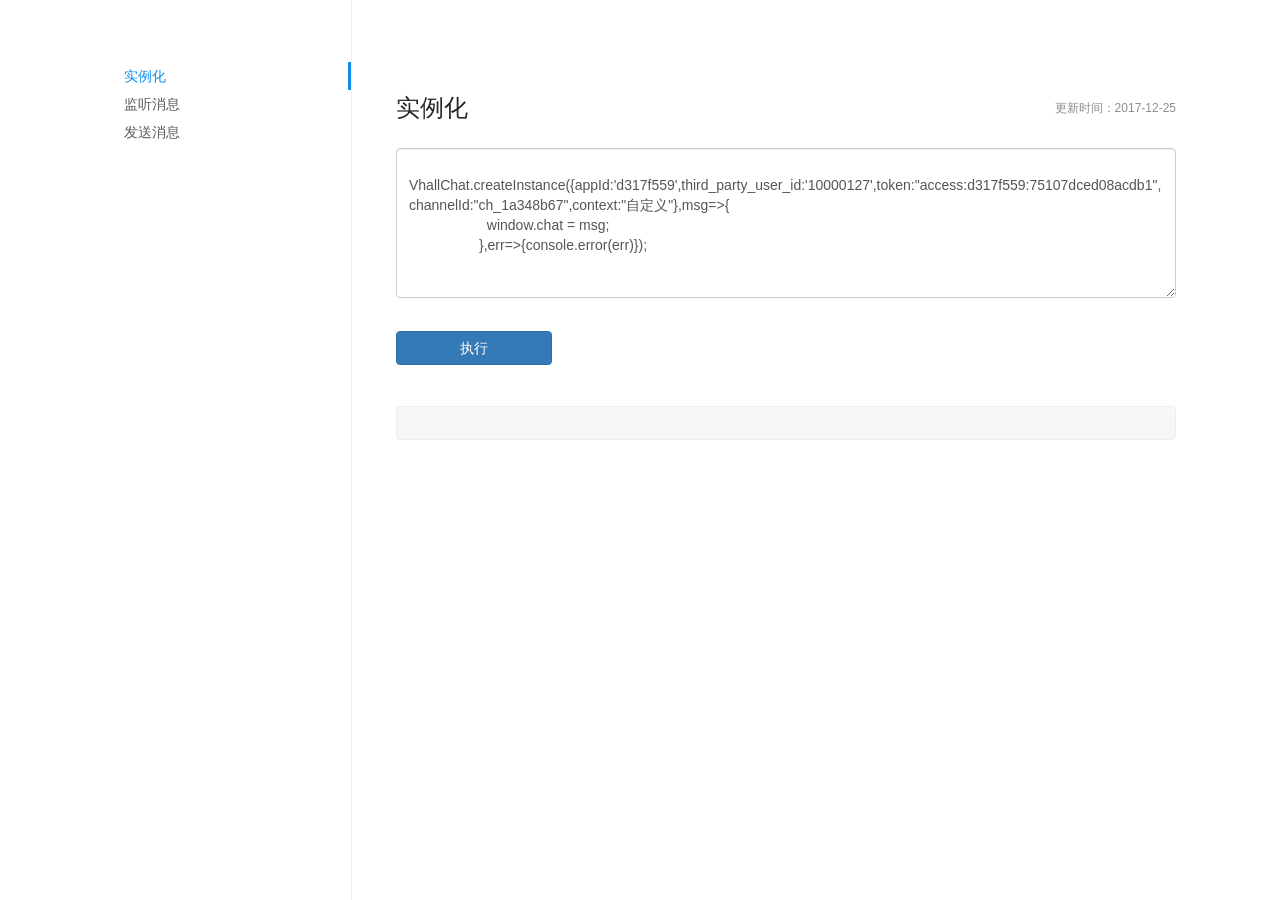
<file: 2.0.9/index.html>
<!DOCTYPE html>
<html>

<head>
  <meta http-equiv="Content-Type" content="text/html; charset=UTF-8">
  <title>jssdk聊天包测试页</title>
  <base href=".">
  <link rel="stylesheet" href="./css/base.css">
  <link href="./css/main.css" rel="stylesheet">
  <link href="./css/nav.css" rel="stylesheet">
  <link rel="stylesheet" href="./css/bootstrap.min.css">
  <script src="./js/clipboard.js"></script>
  <script src="./js/toc.js"></script>
  <script src="./js/test.js"></script>
  <script>
    window.onload = function () {

      var msgBox = $('#ipt-msg');
      $('#btn-send').on('click', function () {
        if (window.chat) {
          window.chat.emit($(msgBox).val());
          $(msgBox).val('');
        }
      });

    }
  </script>
</head>

<body class="open-wrapper ">
  <div class="page-wrapper">
    <div class="wrapper">
      <div class="container">
        <div class="main-wrapper">
          <div class="sidebar-wrapper">
            <div class="sidebar" style="height: 694px;">
              <!-- <h3 class="sidebar-title" id="active-menu">jssdk推流包接口</h3> -->
              <ul class="menu-group" id="normal-catalog">
                <li class="menu-item menu-item-1">
                  <a href="javascript:void(0);" title="实例化" class="active" data-label="VhallChat">实例化</a>
                </li>
                <li class="menu-item menu-item-1">
                  <a href="javascript:void(0);" title="监听消息" data-label="chat.on">监听消息</a>
                </li>
                <li class="menu-item menu-item-1">
                  <a href="javascript:void(0);" title="发送消息" data-label="chat.emit">发送消息</a>
                </li>
              </ul>
            </div>
          </div>
          <div class="main-container">

            <div id="chat-box" style="width: auto;height: auto;padding-top: 20px;">
            </div>

            <div class="markdown" style="display:block;" data-label="VhallChat">
              <h1 id="title">
                实例化
                <span class="metadata">更新时间：2017-12-25</span>
              </h1>
              <p>
                <textarea data-label="VhallChat" class="form-control">
                  VhallChat.createInstance({appId:'d317f559',third_party_user_id:'10000127',token:"access:d317f559:75107dced08acdb1",channelId:"ch_1a348b67",context:"自定义"},msg=>{
                    window.chat = msg;
                  },err=>{console.error(err)});
                </textarea>
              </p>
              <br>
              <p><button data-label="VhallChat" class="btn btn-primary">执行</button></p>
              <br>
              <p>
                <pre data-label="VhallChat"></pre>
              </p>
            </div>

            <div class="markdown" style="display: none;" data-label="chat.on">
              <h1 id="title">
                window.chat.on 监听聊天消息
                <span class="metadata">更新时间：2019-07-10</span>
              </h1>
              <p><textarea data-label="chat.on" class="form-control">
                        window.chat.on(function(msg){
                          let data=JSON.parse(msg.data);
                          if(data.type === "text"){
                            var _p = document.createElement('p'),
                                _nickeName = msg.nick_name || msg.third_party_user_id,
                                _pic = msg.avatar || './images/pic.jpg';
                            _p.innerHTML = ' <img style="display: inline-block;" width="30" height="30" src="'+ _pic +'"> '+ msg.sender_id +':   ' + data.text_content;
                            $('#pre-msg-box').append(_p);
                          }
                        })
              </textarea>
              </p>
              <br>
              <p><button data-label="chat.on" class="btn btn-primary">执行</button></p>
              <br>
              <pre data-label="chat.on"></pre>
            </div>

            <div class="markdown" style="display: none;" data-label="chat.emit">
              <h1 id="title">
                chat.emit 发送聊天消息
                <span class="metadata">更新时间：2019-07-10</span>
              </h1>
              <p>
                <pre id="pre-msg-box" style="height: 400px;width: 280px;"></pre>
              </p>
              <p>
                <input id="ipt-msg" style="width: 280px !important;" type="text" data-label="chat.emit"
                  class="form-control" value="圣诞快乐🎄🎅" />
              </p>
              <br>
              <p>
                <button id='btn-send' data-label="chat.emit" class="btn btn-primary">发送</button>
                <button id='btn-goto-phone' data-label="chat.emit" class="btn btn-primary">去手机版</button>
              </p>
            </div>

            <div class="body-action-fixed">
              <div id="scroll-top" class=""></div>
            </div>
            <div class="page-footer-nav"></div>
          </div>
        </div>
      </div>
    </div>
  </div>
  <script src="./js/vendor.js"></script>
<script type="text/javascript" src="vhall-jssdk-chat-2.0.9.js"></script></body>

</html>
</file>
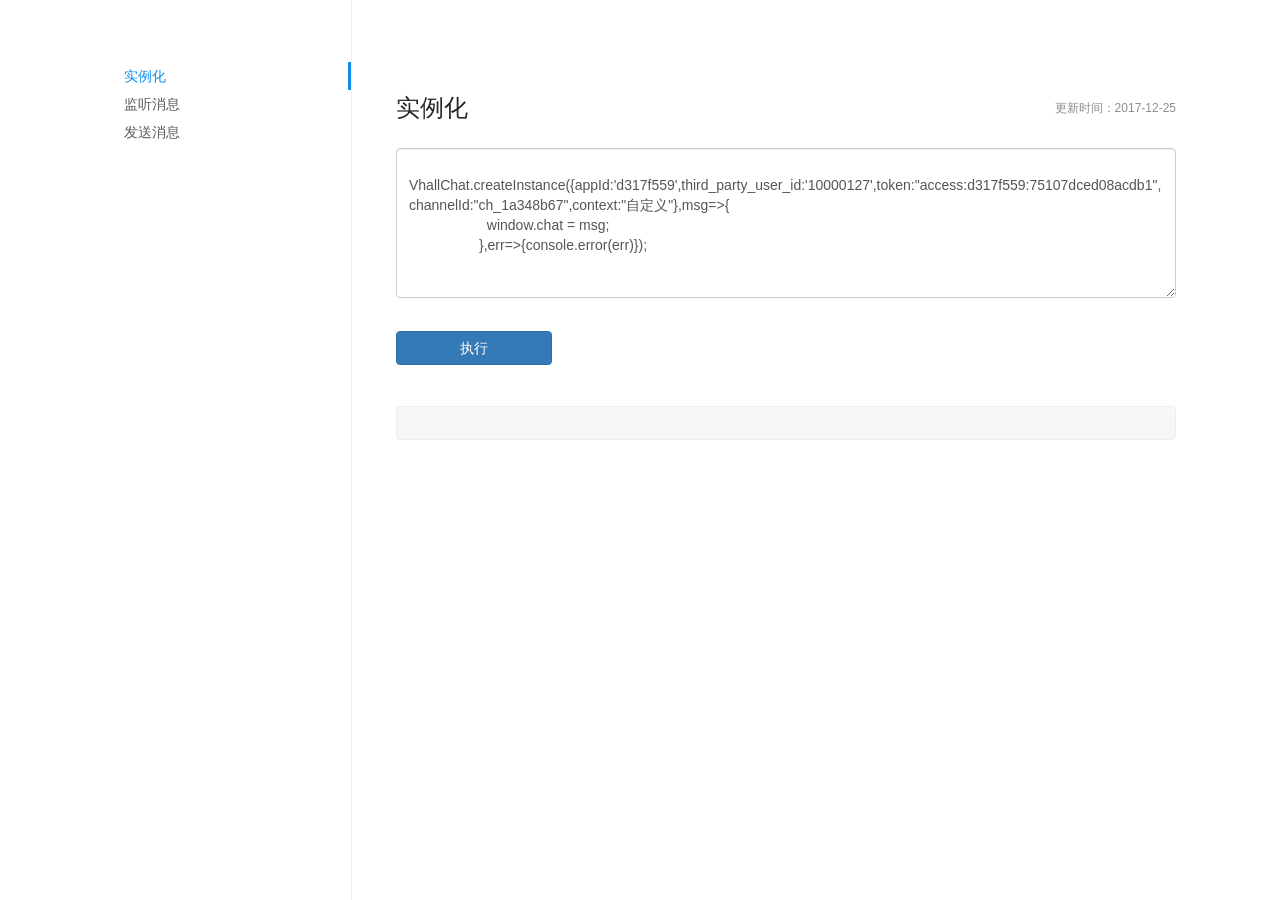
<file: 2.1.0/index.html>
<!DOCTYPE html>
<html>

<head>
  <meta http-equiv="Content-Type" content="text/html; charset=UTF-8">
  <title>jssdk聊天包测试页</title>
  <base href=".">
  <link rel="stylesheet" href="./css/base.css">
  <link href="./css/main.css" rel="stylesheet">
  <link href="./css/nav.css" rel="stylesheet">
  <link rel="stylesheet" href="./css/bootstrap.min.css">
  <script src="./js/clipboard.js"></script>
  <script src="./js/toc.js"></script>
  <script src="./js/test.js"></script>
  <script>
    window.onload = function () {

      var msgBox = $('#ipt-msg');
      $('#btn-send').on('click', function () {
        if (window.chat) {
          window.chat.emit($(msgBox).val());
          $(msgBox).val('');
        }
      });

    }
  </script>
</head>

<body class="open-wrapper ">
  <div class="page-wrapper">
    <div class="wrapper">
      <div class="container">
        <div class="main-wrapper">
          <div class="sidebar-wrapper">
            <div class="sidebar" style="height: 694px;">
              <!-- <h3 class="sidebar-title" id="active-menu">jssdk推流包接口</h3> -->
              <ul class="menu-group" id="normal-catalog">
                <li class="menu-item menu-item-1">
                  <a href="javascript:void(0);" title="实例化" class="active" data-label="VhallChat">实例化</a>
                </li>
                <li class="menu-item menu-item-1">
                  <a href="javascript:void(0);" title="监听消息" data-label="chat.on">监听消息</a>
                </li>
                <li class="menu-item menu-item-1">
                  <a href="javascript:void(0);" title="发送消息" data-label="chat.emit">发送消息</a>
                </li>
              </ul>
            </div>
          </div>
          <div class="main-container">

            <div id="chat-box" style="width: auto;height: auto;padding-top: 20px;">
            </div>

            <div class="markdown" style="display:block;" data-label="VhallChat">
              <h1 id="title">
                实例化
                <span class="metadata">更新时间：2017-12-25</span>
              </h1>
              <p>
                <textarea data-label="VhallChat" class="form-control">
                  VhallChat.createInstance({appId:'d317f559',third_party_user_id:'10000127',token:"access:d317f559:75107dced08acdb1",channelId:"ch_1a348b67",context:"自定义"},msg=>{
                    window.chat = msg;
                  },err=>{console.error(err)});
                </textarea>
              </p>
              <br>
              <p><button data-label="VhallChat" class="btn btn-primary">执行</button></p>
              <br>
              <p>
                <pre data-label="VhallChat"></pre>
              </p>
            </div>

            <div class="markdown" style="display: none;" data-label="chat.on">
              <h1 id="title">
                window.chat.on 监听聊天消息
                <span class="metadata">更新时间：2019-07-10</span>
              </h1>
              <p><textarea data-label="chat.on" class="form-control">
                        window.chat.on(function(msg){
                          let data=JSON.parse(msg.data);
                          if(data.type === "text"){
                            var _p = document.createElement('p'),
                                _nickeName = msg.nick_name || msg.third_party_user_id,
                                _pic = msg.avatar || './images/pic.jpg';
                            _p.innerHTML = ' <img style="display: inline-block;" width="30" height="30" src="'+ _pic +'"> '+ msg.sender_id +':   ' + data.text_content;
                            $('#pre-msg-box').append(_p);
                          }
                        })
              </textarea>
              </p>
              <br>
              <p><button data-label="chat.on" class="btn btn-primary">执行</button></p>
              <br>
              <pre data-label="chat.on"></pre>
            </div>

            <div class="markdown" style="display: none;" data-label="chat.emit">
              <h1 id="title">
                chat.emit 发送聊天消息
                <span class="metadata">更新时间：2019-07-10</span>
              </h1>
              <p>
                <pre id="pre-msg-box" style="height: 400px;width: 280px;"></pre>
              </p>
              <p>
                <input id="ipt-msg" style="width: 280px !important;" type="text" data-label="chat.emit"
                  class="form-control" value="圣诞快乐🎄🎅" />
              </p>
              <br>
              <p>
                <button id='btn-send' data-label="chat.emit" class="btn btn-primary">发送</button>
                <button id='btn-goto-phone' data-label="chat.emit" class="btn btn-primary">去手机版</button>
              </p>
            </div>

            <div class="body-action-fixed">
              <div id="scroll-top" class=""></div>
            </div>
            <div class="page-footer-nav"></div>
          </div>
        </div>
      </div>
    </div>
  </div>
  <script src="./js/vendor.js"></script>
<script type="text/javascript" src="vhall-jssdk-chat-2.1.0.js"></script></body>

</html>
</file>
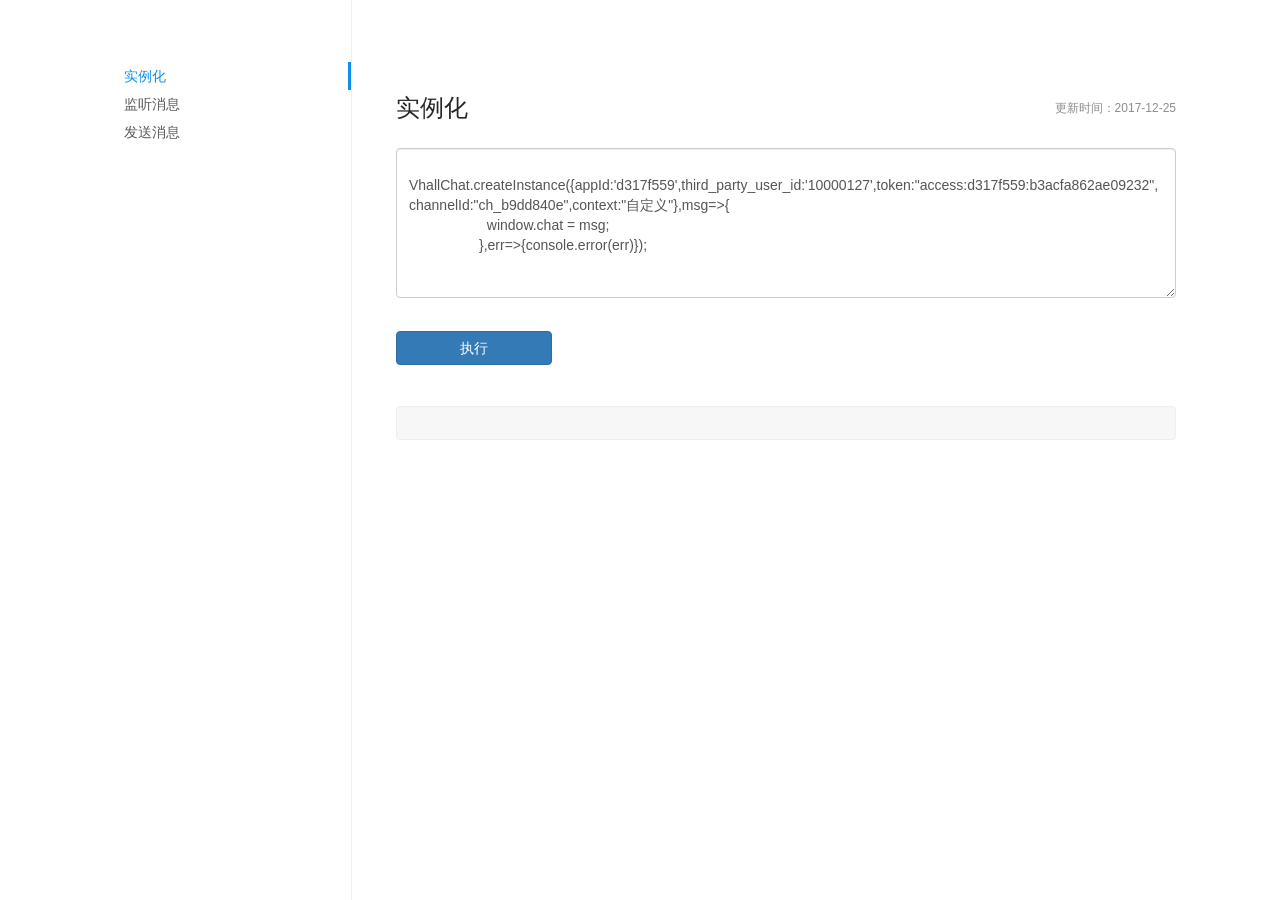
<file: 2.1.2/index.html>
<!DOCTYPE html>
<html>

<head>
  <meta http-equiv="Content-Type" content="text/html; charset=UTF-8">
  <title>jssdk聊天包测试页</title>
  <base href=".">
  <link rel="stylesheet" href="./css/base.css">
  <link href="./css/main.css" rel="stylesheet">
  <link href="./css/nav.css" rel="stylesheet">
  <link rel="stylesheet" href="./css/bootstrap.min.css">
  <script src="./js/clipboard.js"></script>
  <script src="./js/toc.js"></script>
  <script src="./js/test.js"></script>
  <script>
    window.onload = function () {

      var msgBox = $('#ipt-msg');
      $('#btn-send').on('click', function () {
        if (window.chat) {
          window.chat.emit($(msgBox).val());
          $(msgBox).val('');
        }
      });

    }
  </script>
</head>

<body class="open-wrapper ">
  <div class="page-wrapper">
    <div class="wrapper">
      <div class="container">
        <div class="main-wrapper">
          <div class="sidebar-wrapper">
            <div class="sidebar" style="height: 694px;">
              <!-- <h3 class="sidebar-title" id="active-menu">jssdk推流包接口</h3> -->
              <ul class="menu-group" id="normal-catalog">
                <li class="menu-item menu-item-1">
                  <a href="javascript:void(0);" title="实例化" class="active" data-label="VhallChat">实例化</a>
                </li>
                <li class="menu-item menu-item-1">
                  <a href="javascript:void(0);" title="监听消息" data-label="chat.on">监听消息</a>
                </li>
                <li class="menu-item menu-item-1">
                  <a href="javascript:void(0);" title="发送消息" data-label="chat.emit">发送消息</a>
                </li>
              </ul>
            </div>
          </div>
          <div class="main-container">

            <div id="chat-box" style="width: auto;height: auto;padding-top: 20px;">
            </div>

            <div class="markdown" style="display:block;" data-label="VhallChat">
              <h1 id="title">
                实例化
                <span class="metadata">更新时间：2017-12-25</span>
              </h1>
              <p>
                <textarea data-label="VhallChat" class="form-control">
                  VhallChat.createInstance({appId:'d317f559',third_party_user_id:'10000127',token:"access:d317f559:b3acfa862ae09232",channelId:"ch_b9dd840e",context:"自定义"},msg=>{
                    window.chat = msg;
                  },err=>{console.error(err)});
                </textarea>
              </p>
              <br>
              <p><button data-label="VhallChat" class="btn btn-primary">执行</button></p>
              <br>
              <p>
                <pre data-label="VhallChat"></pre>
              </p>
            </div>

            <div class="markdown" style="display: none;" data-label="chat.on">
              <h1 id="title">
                window.chat.on 监听聊天消息
                <span class="metadata">更新时间：2019-07-10</span>
              </h1>
              <p><textarea data-label="chat.on" class="form-control">
                        window.chat.on(function(msg){
                          let data=JSON.parse(msg.data);
                          if(data.type === "text"){
                            var _p = document.createElement('p'),
                                _nickeName = msg.nick_name || msg.third_party_user_id,
                                _pic = msg.avatar || './images/pic.jpg';
                            _p.innerHTML = ' <img style="display: inline-block;" width="30" height="30" src="'+ _pic +'"> '+ msg.sender_id +':   ' + data.text_content;
                            $('#pre-msg-box').append(_p);
                          }
                        })
              </textarea>
              </p>
              <br>
              <p><button data-label="chat.on" class="btn btn-primary">执行</button></p>
              <br>
              <pre data-label="chat.on"></pre>
            </div>

            <div class="markdown" style="display: none;" data-label="chat.emit">
              <h1 id="title">
                chat.emit 发送聊天消息
                <span class="metadata">更新时间：2019-07-10</span>
              </h1>
              <p>
                <pre id="pre-msg-box" style="height: 400px;width: 280px;"></pre>
              </p>
              <p>
                <input id="ipt-msg" style="width: 280px !important;" type="text" data-label="chat.emit"
                  class="form-control" value="圣诞快乐🎄🎅" />
              </p>
              <br>
              <p>
                <button id='btn-send' data-label="chat.emit" class="btn btn-primary">发送</button>
                <button id='btn-goto-phone' data-label="chat.emit" class="btn btn-primary">去手机版</button>
              </p>
            </div>

            <div class="body-action-fixed">
              <div id="scroll-top" class=""></div>
            </div>
            <div class="page-footer-nav"></div>
          </div>
        </div>
      </div>
    </div>
  </div>
  <script src="./js/vendor.js"></script>
<script type="text/javascript" src="vhall-jssdk-chat-2.1.2.js"></script></body>

</html>
</file>
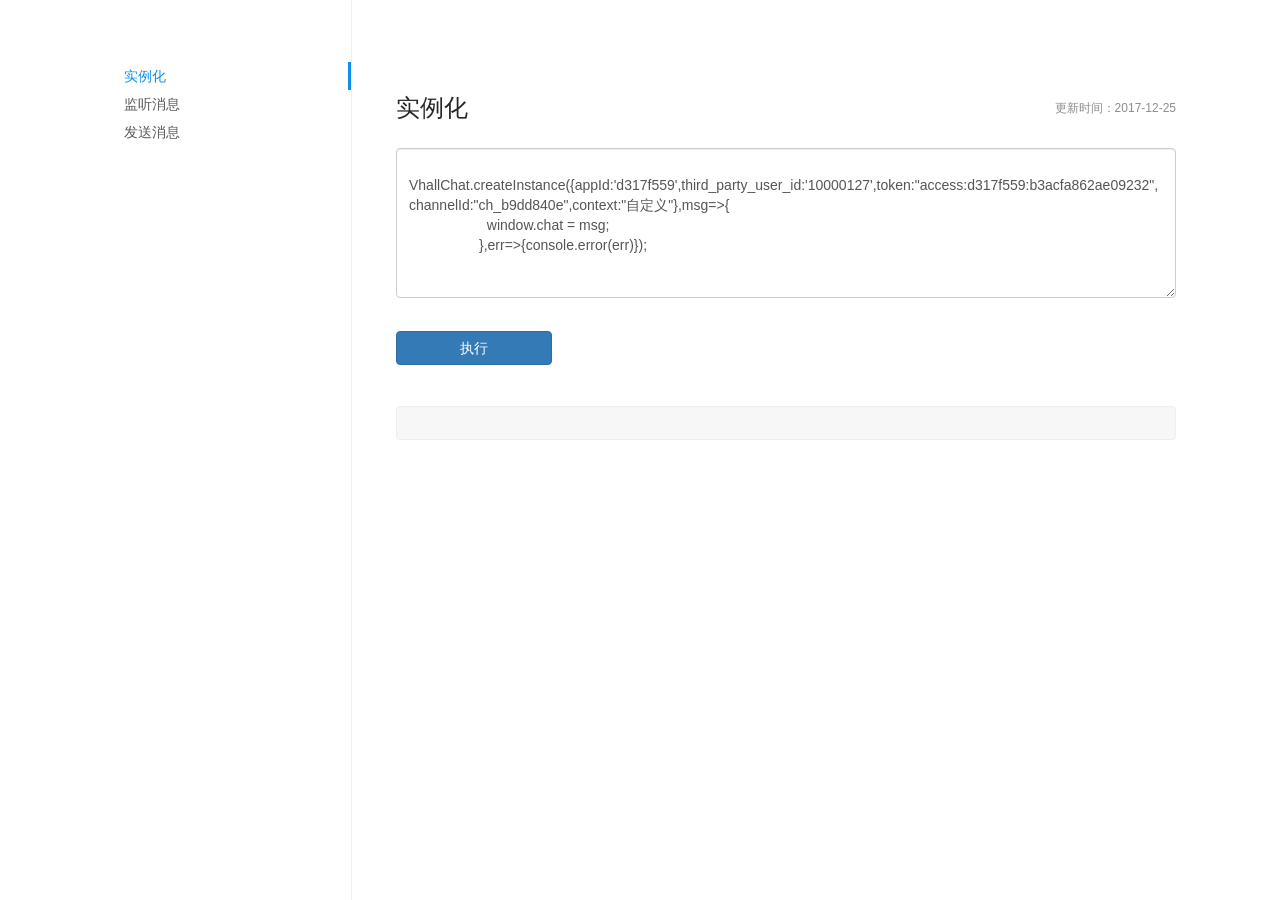
<file: 2.1.3/index.html>
<!DOCTYPE html>
<html>

<head>
  <meta http-equiv="Content-Type" content="text/html; charset=UTF-8">
  <title>jssdk聊天包测试页</title>
  <base href=".">
  <link rel="stylesheet" href="./css/base.css">
  <link href="./css/main.css" rel="stylesheet">
  <link href="./css/nav.css" rel="stylesheet">
  <link rel="stylesheet" href="./css/bootstrap.min.css">
  <script src="./js/clipboard.js"></script>
  <script src="./js/toc.js"></script>
  <script src="./js/test.js"></script>
  <script>
    window.onload = function () {

      var msgBox = $('#ipt-msg');
      $('#btn-send').on('click', function () {
        if (window.chat) {
          window.chat.emit($(msgBox).val());
          $(msgBox).val('');
        }
      });

    }
  </script>
</head>

<body class="open-wrapper ">
  <div class="page-wrapper">
    <div class="wrapper">
      <div class="container">
        <div class="main-wrapper">
          <div class="sidebar-wrapper">
            <div class="sidebar" style="height: 694px;">
              <!-- <h3 class="sidebar-title" id="active-menu">jssdk推流包接口</h3> -->
              <ul class="menu-group" id="normal-catalog">
                <li class="menu-item menu-item-1">
                  <a href="javascript:void(0);" title="实例化" class="active" data-label="VhallChat">实例化</a>
                </li>
                <li class="menu-item menu-item-1">
                  <a href="javascript:void(0);" title="监听消息" data-label="chat.on">监听消息</a>
                </li>
                <li class="menu-item menu-item-1">
                  <a href="javascript:void(0);" title="发送消息" data-label="chat.emit">发送消息</a>
                </li>
              </ul>
            </div>
          </div>
          <div class="main-container">

            <div id="chat-box" style="width: auto;height: auto;padding-top: 20px;">
            </div>

            <div class="markdown" style="display:block;" data-label="VhallChat">
              <h1 id="title">
                实例化
                <span class="metadata">更新时间：2017-12-25</span>
              </h1>
              <p>
                <textarea data-label="VhallChat" class="form-control">
                  VhallChat.createInstance({appId:'d317f559',third_party_user_id:'10000127',token:"access:d317f559:b3acfa862ae09232",channelId:"ch_b9dd840e",context:"自定义"},msg=>{
                    window.chat = msg;
                  },err=>{console.error(err)});
                </textarea>
              </p>
              <br>
              <p><button data-label="VhallChat" class="btn btn-primary">执行</button></p>
              <br>
              <p>
                <pre data-label="VhallChat"></pre>
              </p>
            </div>

            <div class="markdown" style="display: none;" data-label="chat.on">
              <h1 id="title">
                window.chat.on 监听聊天消息
                <span class="metadata">更新时间：2019-07-10</span>
              </h1>
              <p><textarea data-label="chat.on" class="form-control">
                        window.chat.on(function(msg){
                          let data=JSON.parse(msg.data);
                          if(data.type === "text"){
                            var _p = document.createElement('p'),
                                _nickeName = msg.nick_name || msg.third_party_user_id,
                                _pic = msg.avatar || './images/pic.jpg';
                            _p.innerHTML = ' <img style="display: inline-block;" width="30" height="30" src="'+ _pic +'"> '+ msg.sender_id +':   ' + data.text_content;
                            $('#pre-msg-box').append(_p);
                          }
                        })
              </textarea>
              </p>
              <br>
              <p><button data-label="chat.on" class="btn btn-primary">执行</button></p>
              <br>
              <pre data-label="chat.on"></pre>
            </div>

            <div class="markdown" style="display: none;" data-label="chat.emit">
              <h1 id="title">
                chat.emit 发送聊天消息
                <span class="metadata">更新时间：2019-07-10</span>
              </h1>
              <p>
                <pre id="pre-msg-box" style="height: 400px;width: 280px;"></pre>
              </p>
              <p>
                <input id="ipt-msg" style="width: 280px !important;" type="text" data-label="chat.emit"
                  class="form-control" value="圣诞快乐🎄🎅" />
              </p>
              <br>
              <p>
                <button id='btn-send' data-label="chat.emit" class="btn btn-primary">发送</button>
                <button id='btn-goto-phone' data-label="chat.emit" class="btn btn-primary">去手机版</button>
              </p>
            </div>

            <div class="body-action-fixed">
              <div id="scroll-top" class=""></div>
            </div>
            <div class="page-footer-nav"></div>
          </div>
        </div>
      </div>
    </div>
  </div>
  <script src="./js/vendor.js"></script>
<script type="text/javascript" src="vhall-jssdk-chat-2.1.3.js"></script></body>

</html>
</file>
<file: 2.0.9/css/main.css>
@font-face {
  font-family: 'iconfont';  /* project id 237073 */
  src: url('//at.alicdn.com/t/font_237073_bnm462a5gvte29.eot');
  src: url('//at.alicdn.com/t/font_237073_bnm462a5gvte29.eot?#iefix') format('embedded-opentype'),
  url('//at.alicdn.com/t/font_237073_bnm462a5gvte29.woff') format('woff'),
  url('//at.alicdn.com/t/font_237073_bnm462a5gvte29.ttf') format('truetype'),
  url('//at.alicdn.com/t/font_237073_bnm462a5gvte29.svg#iconfont') format('svg');
}

.open-icon {
  font-family: "iconfont";
}

::-webkit-input-placeholder { /* WebKit, Blink, Edge */
  color: #A6A6A6;
}
:-moz-placeholder { /* Mozilla Firefox 4 to 18 */
  color: #A6A6A6;
  opacity: 1;
}
::-moz-placeholder { /* Mozilla Firefox 19+ */
  color: #A6A6A6;
  opacity: 1;
}
:-ms-input-placeholder { /* Internet Explorer 10-11 */
  color: #A6A6A6;
}
::-ms-input-placeholder { /* Microsoft Edge */
  color: #A6A6A6;
}

/*
  common
*/
*,
*:before,
*:after {
  box-sizing: border-box;
  -webkit-box-sizing: border-box;
  -moz-box-sizing: border-box;
}
html {
  text-rendering: optimizeLegibility;
  -webkit-font-smoothing: antialiased;
  -moz-osx-font-smoothing: grayscale;
}
html,
body {
  height: 100%;
}
body {
  font-family: "Helvetica Neue", Helvetica, "PingFang SC", "Hiragino Sans GB", "Microsoft YaHei", SimSun, sans-serif;
  color: rgba(0, 0, 0, .65);
  font-size: 14px;
  line-height: 1.8;
  background: #F7F7F7;
  transition: background 1s cubic-bezier(0.075, 0.82, 0.165, 1);
  overflow-y: scroll;
  -webkit-user-select: initial !important;
  user-select: initial !important;
}
a {
  text-decoration: none;
  color: #108EE9;
  transition: color .3s ease;
}
a:hover {
  color: #49A9EE;
}
ul,
ul li,
ol,
ol li {
  list-style-type: none;
  margin: 0;
  padding: 0;
}
.clearfix:after {
  content: '';
  clear: both;
  display: table;
}
.page-wrapper {
  -webkit-user-select: text !important;
  user-select: text !important;
  overflow: hidden;
  min-width: 1300px;
}
.container {
  width: 100%;
  max-width: 1300px;
  margin: 0 auto;
  padding: 0 30px;
}

/*
 *
 *** header navi ***
 *
 */
.header {
  position: relative;
  z-index: 1000;
  height: 50px;
  background-color: #061024;
  font-family: tahoma,arial,"Hiragino Sans GB","Microsoft Yahei","\5b8b\4f53";
  font-size: 14px;
  color: #1a1a1a;
  -webkit-font-smoothing: antialiased;
  color: #FFF;
}
.header .logo {
  float: left;
  height: 50px;
  padding-top: 2px;
  overflow: hidden;
}
.header .logo img {
  width: 172px;
}
.header ul:after {
  content: '';
  clear: both;
}
.header ul > li {
  float: left;
}
.header ul > li > a {
  display: block;
  color: #FFF;
  transition: none;
}
.header ul > li > a:hover {
  color: #108ee9;
}
.header .main-menu {
  float: left;
  margin-left: 18px;
}
.header .main-menu li {
  position: relative;
}
.header .main-menu a {
  padding: 0 20px;
  transition: background .3s ease;
  font-size: 15px;
  line-height: 50px;
}
.header .main-menu a:hover {
  color: #108ee9;
}
.header .sub-menu {
  visibility: hidden;
  opacity: 0;
  position: absolute;
  z-index: 9;
  top: 100%;
  left: 0;
  width: 140px;
  background-color: rgba(6, 16, 36, .9);
  transition: all .3s ease;
}
.header .sub-menu li {
  display: block;
}
.header .sub-menu a {
  padding: 0 20px;
  line-height: 40px;
}
.header .sub-menu a:hover {
  color: #108ee9;
}
.header .has-submenu {
  position: relative;
}
.header .has-submenu:hover .sub-menu {
  visibility: visible;
  opacity: 1;
}
.header .has-submenu > a:after {
  content: "";
  background: url(https://zos.alipayobjects.com/rmsportal/QEvfLVSKfrQJkwiNSilS.png) no-repeat;
  background-size: 100% 100%;
  vertical-align: middle;
  margin-left: 3px;
  margin-bottom: 4px;
  width: 11px;
  height: 7px;
  display: inline-block;
}
.header .has-submenu:hover > a:after {
  transform: rotate(180deg);
}
.header .has-submenu.active:after {
  content: '';
  position: absolute;
  bottom: 0px;
  left: 0;
  width: 100%;
  height: 3px;
  background: #466DD9;
}
.header .has-submenu.active:hover:after {
  display: none;
}
.header .user-menu {
  float: right;
}
.header .user-menu > li {
  position: relative;
  height: 50px;
  vertical-align: top;
}
.header .user-menu > li:before {
  content: '';
  position: absolute;
  top: 16px;
  left: 0px;
  width: 1px;
  height: 18px;
  background: rgba(255,255,255,.4);
}
.header .user-menu > li:first-child:before {
  display: none;
}
.header .user-menu > li > span,
.header .user-menu > li > a {
  padding: 0 13px;
  line-height: 50px;
}
.header .user-menu > .menu-support > a {
  padding: 0 10px;
}
.header .hotline {
  padding: 0 20px 15px;
  white-space: nowrap;
  text-align: left;
  border-top: none;
  font-size: 16px;
  color: #8F8F8F;
  line-height: 1.5;
}
.header .hotline:before {
  content: '';
  display: block;
  border-top: 1px solid rgba(255,255,255, .4);
  width: 100%;
  height: 1px;
}
.header .hotline h6 {
  margin: 10px 0 4px;
  font-size: 14px;
  font-weight: normal;
  line-height: 1.4;
  font-family: tahoma,arial,"Hiragino Sans GB","Microsoft Yahei","\5b8b\4f53";
}
.header .hotline p {
  margin: 0;
}
.header .user-menu .header-settled {
  display: none;
}
.header .user-menu .header-settled.visible {
  display: block;
}
.header .user-menu .header-settled:before {
  display: none;
}
.header .user-menu .btn-settled {
  margin-top: 11px;
  width: 82px;
  height: 30px;
  display: block;
  padding: 0;
  font-size: 14px;
  text-align: center;
  line-height: 28px;
  border: 1px solid #ffffff;
  border-radius: 4px;
}
.header .user-menu .btn-settled:hover {
  border-color: #108ee9;
}
.header .user-menu {
  position: relative;
}
.header .user-menu .header-search {
  position: absolute;
  top: 0;
  left: -38px;
  height: 50px;
  line-height: 50px;
  transition: all .2s ease-in-out;
  z-index: 10;
}
.header .header-search .search-form {
  position: relative;
  top: 11px;
  padding-left: 34px;
  line-height: 0;
}
.header .search-open .header-search .search-form {
  background: #394662;
}
.header .header-search input {
  transition: all .2s ease-in-out;
  outline: none;
  width: 0;
  height: 28px;
  font-size: 14px;
  background: #394662;
  opacity: 0;
  border: 0;
  color: #ffffff;
}
.header .user-menu .header-search.open,
.header .header-search.open input {
  transition: none;
}
.header .header-search .btn-search {
  top: 7px;
  position: absolute;
  display: inline-block;
  left: 10px;
  cursor: pointer;
}
.header .header-search .btn-search img {
  display: block;
  width: 14px;
}
.header .search-open .header-search {
  left: -49px;
}
.header .search-open .header-search input {
  width: 218px;
  opacity: 1;
}
.header .header-manager {
  transition: opacity .2s ease;
}
.header .search-open .header-manager {
  opacity: 0;
}
.header .menu-login .btn-login:after {
  display: none;
}
.header .menu-login .avatar {
  display: inline-block;
  vertical-align: middle;
  width: 26px;
  height: 26px;
  border-radius: 26px;
  overflow: hidden;
  margin: 11px 10px;
  font-size: 0;
  padding: 0;
}
.header .menu-login .avatar img {
  display: block;
  width: 26px;
  height: 26px;
}
.header .menu-login .sub-menu {
  left: auto;
  right: 0;
  width: 300px;
}
.header .user-profile {
  padding: 20px 26px 15px;
}
.header .user-profile-account {
  border-bottom: 1px solid rgba(255, 255, 255, .4);
}
.header .user-profile-account p {
  margin: 0;
  opacity: .5;
  color: #ffffff;
  font-size: 14px;
  line-height: normal;
  max-width: 477px;
  white-space: nowrap;
  overflow: hidden;
  text-overflow: ellipsis;
}
.header .user-profile .user-profile-id {
  margin: 12px 0;
  font-size: 12px;
}
.header .user-profile-outlogin {
  padding-top: 12px;
  overflow: hidden;
}
.header .user-profile-outlogin a {
  float: left;
  width: 50%;
  font-size: 14px;
  line-height: normal;
  text-align: center;
  color: #ffffff;
}
.header .user-profile-outlogin .account-link {
  border-right: 1px solid rgba(255, 255, 255, .4);
}
.header .menu-login .logged-wrapper {
  display: none;
}
.header .menu-login.logged .logged-wrapper {
  display: block;
}
.header .menu-login.logged .btn-login {
  display: none;
}

/*
 *
 *** footer ***
 *
 */
.footer {
  position: relative;
  z-index: 99;
  height: 80px;
  padding: 14px 0;
  background-color: #232940;
  color: #FFF;
  text-align: center;
}
.footer p {
  margin: 0;
}
.footer .link-map li {
  display: inline-block;
  vertical-align: middle;
  border-left: 1px solid #FFF;
}
.footer .link-map li:first-child {
  border-left: none;
}
.footer .link-map li a {
  display: block;
  padding: 0 10px 0 12px;
  font-size: 12px;
  line-height: 1;
  color: #FFF;
}

/*
  dropdown menu
*/
.dropdown {
  position: relative;
}
.dropdown > .dropdown-trigger {
  cursor: pointer;
  transition: all .3s ease;
}
.dropdown > .dropdown-body {
  display: none;
  position: absolute;
  z-index: 10;
  top: 100%;
  left: 0;
  background-color: #FFF;
  width: 100%;
  min-width: 160px;
  border: 1px solid #E7E7E7;
  box-shadow: 0 1px 3px rgba(0, 0, 0, .1);
}
.dropdown.open > .dropdown-body {
  display: block;
}

.dropdown-menu-selector {
  margin-right: -1px;
}
.dropdown-menu-selector > .dropdown-trigger {
  padding: 11px 54px 11px 44px;
  border: 1px solid transparent;
  font-size: 16px;
  line-height: 38px;
  font-weight: bold;
  white-space: nowrap;
  text-overflow: ellipsis;
  overflow: hidden;
  color: rgba(0, 0, 0, .65);
  opacity: 1;
  visibility: visible;
  transition: opacity .1s ease;
}
.dropdown-menu-selector > .dropdown-trigger:after {
  content: '';
  display: block;
  height: 1px;
  background-color: #F4F4F4;
  position: absolute;
  bottom: 1px;
  left: 16px;
  right: 16px;
}
.dropdown-menu-selector > .dropdown-trigger.invisible {
  opacity: 0;
  visibility: hidden;
}
.dropdown-menu-selector > .dropdown-trigger.invisible:after {
  display: none;
}
.dropdown-menu-selector.animate > .dropdown-trigger {
  transition: all 1s ease;
}
.dropdown-menu-selector.fade > .dropdown-trigger,
.dropdown-menu-selector:hover > .dropdown-trigger,
.dropdown-menu-selector.open > .dropdown-trigger {
  background: #F7F7F7;
  border-color: #E7E7E7;
  box-shadow: 0 1px 3px rgba(0, 0, 0, .1);
}
.dropdown-menu-selector > .dropdown-trigger > .icon-caret-down {
  display: block;
  position: absolute;
  right: 44px;
  top: 50%;
  margin-top: -7px;
  width: 10px;
  height: 14px;
  background: url(https://zos.alipayobjects.com/rmsportal/plGlogKwxUysqjSGQsqZ.svg) no-repeat center;
  background-size: auto 100%;
}
.dropdown-menu-selector > .dropdown-body {
  margin-top: -1px;
}

.dropdown-toc .toc-item a:hover {
  color: #49A9EE !important;
}


.main-container {
  position: relative;
  min-height: 100vh;
}


/*
 *
 *** doc content ***
 *
 */
.markdown {
  padding: 72px 0;
  min-height: 480px;
  overflow: hidden;
  font-size: 14px;
  line-height: 1.8;
  color: rgba(0, 0, 0, .65);
}
.markdown table {
  border-collapse: collapse;
  border-spacing: 0;
  empty-cells: show;
  vertical-align: top;
  width: 100%;
  overflow-x: auto;
  overflow-y: hidden;
  -webkit-overflow-scrolling: touch;
  margin: 12px 0 24px;
}
.markdown table + p {
  margin-top: 24px;
}
.markdown table th,
.markdown table td {
  padding: 8px 12px;
  font-size: 12px;
  text-align: left;
  word-break: break-word;
  word-wrap: break-word;
  min-width: 130px;
}
.markdown table tbody td {
  border-bottom: 1px solid #F0F3F6;
}
.open-wrapper .markdown table tbody td {
  border: 1px solid #F0F3F6;
}
.api-wrapper .markdown table th,
.api-wrapper .markdown table td {
  padding: 4px 12px;
  word-break: break-word;
}
.miniapp-wrapper .markdown table th,
.miniapp-wrapper .markdown table td {
  min-width: 100px;
}
.miniapp-wrapper .markdown table th:last-child,
.miniapp-wrapper .markdown table td:last-child {
  min-width: 200px;
}
.miniapp-wrapper .markdown table th:nth-child(2),
.miniapp-wrapper .markdown table td:nth-child(2) {
  padding: 8px 12px;
  min-width: 100px;
}
/** 表格标题，兼容云雀编辑器产生的 thead>td **/
.markdown table th, .markdown thead td {
  white-space: nowrap;
  font-weight: 600;
  background-color: #F7F7F7;
  border: 1px solid transparent;
}
.markdown table th:first-child {
  border-top-left-radius: 4px;
}
.markdown table th:last-child {
  border-top-right-radius: 4px;
}
.markdown table img {
  max-width: 240px;
  height: auto;
}
.markdown a {
  cursor: pointer;
}

.markdown h1,
.markdown h2,
.markdown h3,
.markdown h4,
.markdown h5,
.markdown h6,
.markdown p,
.markdown pre {
  margin: 1em 0;
}
.markdown h1,
.markdown h2,
.markdown h3,
.markdown h4,
.markdown h5,
.markdown h6 {
  word-wrap: break-word;
}
.markdown h1,
.markdown h2,
.markdown h3 {
  clear: both;
  color: rgba(0, 0, 0, .85);
}
.markdown > h1 {
  margin-top: 40px;
  font-size: 30px;
  line-height: 38px;
}
#title,
.markdown > h1:first-child {
  margin-top: 0;
}
.markdown h2 {
  margin-top: 40px;
  font-size: 24px;
  line-height: 32px;
}
.markdown h3 {
  margin-top: 32px;
  font-size: 16px;
  line-height: 24px;
}
.markdown hr {
  height: 1px;
  border: 0;
  background: #e9e9e9;
  margin: 8px 0;
  clear: both;
}
.markdown p {
  margin: 0 0 8px;
  color: rgba(0, 0, 0, .65);
}
.markdown ul,
.markdown ol {
  margin-left: 16px;
  margin-bottom: 24px;
}
.markdown ul > li {
  list-style: circle;
}
.markdown > ul li,
.markdown blockquote ul > li {
  margin-left: 16px;
  padding-left: 4px;
}
.markdown > ul li > p,
.markdown > ol li > p {
  margin: 8px 0;
}
.markdown ol > li {
  list-style: decimal;
}
.markdown > ol li,
.markdown blockquote ol > li {
  margin-left: 16px;
  padding-left: 4px;
}
.main-container .markdown code {
  margin: 0 3px;
  background: #F7F7F7;
  padding: 1px 6px;
  border-radius: 2px;
  border: 1px solid #e9e9e9;
  color: #555;
  font-size: 12px;
  font-family: Consolas, Monaco, 'Andale Mono', 'Ubuntu Mono', monospace;
}
.main-container .markdown pre,
.main-container .markdown pre code {
  background: #F7F7F7;
  border-radius: 4px;
  border: 1px solid #EEE;
  font-size: 12px;
  color: #666;
  font-family: Consolas, Monaco, 'Andale Mono', 'Ubuntu Mono', monospace;
}
.main-container .markdown pre {
  padding: 16px 24px;
  overflow: auto;
  display: block;
  width: 100%;
  overflow-x: auto;
  -webkit-overflow-scrolling: touch;
}
.main-container .markdown pre p {
  margin: 0;
}
.main-container .markdown pre code {
  margin: 0;
  padding: 0;
  border: none;
}
.markdown em {
  font-style: normal;
}
.code-box {
  position: relative;
}
.code-box > .btn-copy-code {
  position: absolute;
  right: 0;
  top: 0;
  padding: 0 12px;
  transition: all .32s ease;
  background-color: #e9e9e9;
  border-radius: 0 0 0 4px;
  cursor: pointer;
  color: #666;
  font-size: 12px;
  line-height: 25px;
}
.code-box > .btn-copy-code-active,
.code-box > .btn-copy-code:hover {
  background-color: #108EE9;
  color: #FFF;
}
.markdown strong,
.markdown b {
  font-weight: 600;
}

.markdown blockquote {
  margin: 12px 0;
  padding-left: 24px;
  border-left: 4px solid #F7F7F7;
  color: #555;
}
.markdown blockquote p {
  margin: 0;
}

.markdown > br,
.markdown > p > br {
  clear: both;
}
.markdown img {
  display: block;
  max-width: 100%;
  height: auto;
  // cursor: -webkit-zoom-in;
  // cursor: -moz-zoom-in;
  // cursor: zoom-in;
}
.miniapp-wrapper .markdown img {
  max-width: 600px;
  border: 6px solid #F7F7F7;
  border-radius: 4px;
}
.markdown .figures-1,.markdown .figures-2,.markdown .figures-3 {
  float: right;
  clear: both;
  margin-left: 16px;
  margin-bottom: 150px;
}
.markdown .figures-1 img,.markdown .figures-2 img,.markdown .figures-3 img {
  margin: 0;
  width: 100%;
  max-width: 100%;
  border-width: 1px;
  border-radius: 0;
}
.markdown .figures-1 span,.markdown .figures-2 span,.markdown .figures-3 span {
  display: block;
  margin: 8px 0 4px;
  color: #666;
  font-size: 12px;
  line-height: 18px;
}
.markdown .figures-1 p,.markdown .figures-2 p,.markdown .figures-3 p {
  margin: 8px 0 0;
  color: #999;
  font-size: 12px;
  line-height: 18px;
}
.markdown .figures-1 em.bad,.markdown .figures-1 em.good,.markdown .figures-2 em.bad,.markdown .figures-2 em.good,.markdown .figures-3 em.bad,.markdown .figures-3 em.good {
  display: block;
  background-color: #108ee9;
  margin: 0 0 8px;
  height: 4px;
}
.markdown .figures-1 em.bad,.markdown .figures-2 em.bad,.markdown .figures-3 em.bad {
  background-color: #e01515;
}
.markdown .figures-1 {
  width: 33.3%;
}
.markdown .figures-1:last-of-type {
  margin-bottom: 66px;
}
.markdown .figures-1-all {
  width: 100%;
}
.markdown .figures-2 {
  width: 66.6%;
}
.markdown .figures-2:last-of-type {
  margin-bottom: 66px;
}
.markdown .figures-2>div {
  float: left;
  margin-left: 3%;
  width: 48.5%;
}
.markdown .figures-2>div:first-child {
  margin-left: 0;
}
.markdown .figures-3 {
  width: 100%;
}
.markdown .figures-3:last-of-type {
  margin-bottom: 66px;
}
.markdown .figures-3>div {
  float: left;
  width: 31%;
  margin-left: 3%;
}
.markdown .figures-3>div:first-child {
  margin-left: 0;
}
.markdown .figures-3-combine>div {
  width: 66%;
}
.markdown .figures-3-combine>div:last-child {
  width: 31%;
}
.markdown .figures-3-combine>div>div {
  overflow: hidden;
}
.markdown .figures-3-combine>div>div>img {
  float: left;
  width: 47%;
  margin-left: 6%;
}
.markdown .figures-3-combine>div>div>img:first-child {
  margin-left: 0;
}
.markdown .figures-1-big {
  width: 66.6%;
}
.markdown .figures-padding {
  background: #f9f9f9;
  border: none;
  padding: 24px 16px;
}

.markdown img,
.markdown pre,
.markdown .code-box {
  margin: 8px 0 16px;
}
.markdown img + p,
.markdown pre + p,
.markdown .code-box + p {
  margin-top: 24px;
}

/** 文档元数据 **/
.metadata {
  color: rgba(0, 0, 0, .45);
  text-align: right;
  font-size: 12px;
  font-weight: normal;
  float: right;
}
/** -- **/

.search-results {
  padding: 32px 44px;
  min-height: 100vh;
}
.search-results .btn-load-more {
  display: none;
  border: none;
  background: none;
  padding: 0;
  margin-top: 24px;
  cursor: pointer;
  text-decoration: underline;
  transition: color .3s ease;
  outline: none;
}
.search-results .btn-load-more:hover {
  color: #108ee9;
}
.search-results .empty-view {
  display: none;
  color: #999;
}
.search-results .search-title {
  margin-top: 0;
  margin-bottom: 32px;
  font-size: 16px;
  font-weight: 500;
  color: #222;
}
.search-results p,
.search-results a {
  margin: 0;
}
.search-results .result-item {
  margin-bottom: 32px;
  word-wrap: break-word;
}
.search-results .result-item .title {
  margin: 0;
  font-size: 16px;
  font-weight: 500;
}
.search-results .result-item .summary {
  font-size: 14px;
  line-height: 28px;
}
.search-results .count {
  display: inline-block;
  margin-left: 10px;
  font-size: 12px;
  color: #999;
}
.search-breadcrumb {
  position: relative !important;
  width: auto;
  margin: 0 20px;
  padding-left: 24px;
  padding-right: 24px;
  border-bottom: 1px solid #F4F4F4;
}

/*
 *
 *** scroll top ***
 *
 */
#scroll-top {
  visibility: hidden;
  opacity: 0;
  margin-bottom: 5px;
  position: relative;
  background-color: rgba(162, 181, 194, .60);
  width: 44px;
  height: 44px;
  cursor: pointer;
  transition: all .3s ease;
}
#scroll-top.visible {
  visibility: visible;
  opacity: 1;
}
#scroll-top:hover {
  background-color: #ced1d6;
}
#scroll-top:after {
  content: '\e631';
  display: block;
  position: absolute;
  top: 0;
  left: 0;
  width: 100%;
  height: 100%;
  color: #FFF;
  font-size: 18px;
  font-family: 'iconfont';
  font-weight: bold;
  text-align: center;
  line-height: 44px;
}
/**--**/

a[title="站长统计"] {
  display: none;
}


.wrapper {
 // padding-bottom: 32px;
}
.main-wrapper {
 position: relative;
 clear: both;
}

/*
 *
 *** 目录导航 ***
 *
 */
.sidebar {
  padding: 62px 0;
  overflow: auto;
}
.sidebar-title {
  padding: 0 44px;
  margin: 6px 0;
  font-size: 16px;
  color: #222;
}
.menu-item {
  padding-left: 44px;
  font-size: 14px;
  line-height: 28px;
}
.menu-item-2 {
  padding-left: 60px;
  font-size: 14px;
  line-height: 28px;
}
.menu-item-3 {
  padding-left: 76px;
  font-size: 14px;
  line-height: 28px;
}

.menu-item-4 {
  padding-left: 92px;
}

.menu-item-5, .menu-item-6{
  padding-left: 108px;
}

.menu-item a {
  position: relative;
  display: block;
  padding-right: 64px;
  white-space: nowrap;
  overflow: hidden;
  text-overflow: ellipsis;
  color: rgba(0, 0, 0, .65);
}
.menu-item .active {
  color: #108EE9;
  border-right: 3px solid #108EE9;
}
.menu-item a:hover {
  color: #49A9EE;
  cursor: pointer;
}
.menu-item .outlink:after {
  display: none;
  content: '\e615';
  /*display: inline-block;*/
  margin-left: 8px;
  font-size: 12px;
  font-family: 'iconfont';
}
.menu-item .outlink:hover:after {
  display: inline-block;
}
.menu-item .sub-title {
  position: relative;
  padding-right: 64px;
  margin: 4px 0;
  font-size: 14px;
  font-weight: normal;
  color: rgba(0, 0, 0, .65);
  white-space: nowrap;
  overflow: hidden;
  text-overflow: ellipsis;
  cursor: pointer;
}
.menu-item .sub-title:after {
  content: '\ee4e';
  font-family: "iconfont";
  font-size: 12px;
  line-height: 1;
  color: #555;
  position: absolute;
  top: 50%;
  right: 44px;
  margin-top: -6px;
  transform: rotate(180deg);
  transition: all .15s ease;
}
.menu-item .sub-title:hover:after {
  color: #108EE9;
}
.menu-item.collapse .sub-title:after {
  margin-top: -5px;
  transform: rotate(0);
}
.menu-item-2 .sub-title {
  margin: 4px 0;
  font-size: 14px;
  color: rgba(0, 0, 0, .45);
}
/*.menu-item-2 .sub-title:after {
  display: none;
}*/
.menu-item-3 + .menu-item-2 {
  margin-top: 4px;
}

#main-menu {
  padding: 10px 0 20px 0;
  max-height: 438px;
  overflow: auto;
}
#main-menu .menu-block {
  padding-left: 26px;
}
.menu-list .description {
  display: none;
}
.menu-list .menu-group-title {
  padding-left: 18px;
  margin: 12px 0 4px;
  font-size: 14px;
  line-height: 28px;
  font-weight: normal;
  color: #999;
}
.menu-list .menu-group:first-child .menu-group-title {
  margin-top: 0;
}
.menu-list .menu-item a {
  color: rgba(0, 0, 0, .65);
}
.menu-list .menu-item-2 a {
  color: rgba(0, 0, 0, .45);
}
.menu-list .menu-item .active {
  color: #108EE9;
  border-right: none;
}
.menu-list .menu-item a:hover {
  color: #49A9EE;
}
.menu-list .menu-item .sub-title {
  cursor: default;
}
.menu-list .menu-item .sub-title:after {
  display: none;
}
/**----**/


/**-- 反馈 --**/
.body-action-fixed {
  position: absolute;
  right: 0;
  bottom: 134px;
  margin-right: -44px;
}
.body-action-fixed .feedback {
  display: block;
  width: 44px;
  height: 44px;
  padding: 0;
  font-size: 14px;
  line-height: 44px;
  text-align: center;
  color: #fff;
  background: rgba(162, 181, 194, .60) url(https://zos.alipayobjects.com/rmsportal/HWgaGviYcuPqrtpepCrZ.svg) no-repeat 100% 0;
  text-indent: -9999px;
  cursor: pointer;
  transition: background .3s ease;
}
.body-action-fixed .feedback:hover {
  text-indent: 0;
  background-image: none;
  background-color: #ced1d6;
}
/**----**/
</file>
<file: 2.0.9/css/nav.css>
/*
 *
 *** wrapper ***
 *
 */
.main-wrapper {
  background-color: #FFF;
}
.search-wrapper {
  background-color: #232940;
  padding: 24px 0;
  margin-bottom: 32px;
}
.search-wrapper-inner {
  position: relative;
  max-width: 700px;
  margin: 0 auto;
  padding-right: 110px;
}
.search-wrapper .search-input {
  display: block;
  width: 100%;
  height: 38px;
  padding: 10px 28px;
  border: 1px solid #108EE9;
  border-radius: 4px;
  border-top-right-radius: 0;
  border-bottom-right-radius: 0;
  outline: none;
}
.search-wrapper .btn-search {
  position: absolute;
  right: 0;
  top: 0;
  width: 110px;
  padding: 0;
  font-size: 16px;
  line-height: 38px;
  color: #FFF;
  text-align: center;
  background-color: #108EE9;
  border: none;
  border-radius: 4px;
  border-top-left-radius: 0;
  border-bottom-left-radius: 0;
  outline: none;
  cursor: pointer;
}

.dropdown-menu-selector {
  margin-right: -1px;
}
.dropdown-menu-selector > .dropdown-trigger {
  padding: 11px 54px 11px 44px;
  border: 1px solid transparent;
  font-size: 16px;
  line-height: 38px;
  font-weight: bold;
  white-space: nowrap;
  text-overflow: ellipsis;
  overflow: hidden;
  color: rgba(0, 0, 0, .65);
  opacity: 1;
  visibility: visible;
  transition: opacity .1s ease;
}
.dropdown-menu-selector > .dropdown-trigger:after {
  content: '';
  display: block;
  height: 1px;
  background-color: #F4F4F4;
  position: absolute;
  bottom: 1px;
  left: 16px;
  right: 16px;
}
.dropdown-menu-selector > .dropdown-trigger.invisible {
  opacity: 0;
  visibility: hidden;
}
.dropdown-menu-selector > .dropdown-trigger.invisible:after {
  display: none;
}
.dropdown-menu-selector.animate > .dropdown-trigger {
  transition: all 1s ease;
}
.dropdown-menu-selector.fade > .dropdown-trigger,
.dropdown-menu-selector:hover > .dropdown-trigger,
.dropdown-menu-selector.open > .dropdown-trigger {
  background: #F7F7F7;
  border-color: #E7E7E7;
  box-shadow: 0 1px 3px rgba(0, 0, 0, .1);
}
.dropdown-menu-selector > .dropdown-trigger > .icon-caret-down {
  display: block;
  position: absolute;
  right: 44px;
  top: 50%;
  margin-top: -7px;
  width: 10px;
  height: 14px;
  background: url(https://zos.alipayobjects.com/rmsportal/plGlogKwxUysqjSGQsqZ.svg) no-repeat center;
  background-size: auto 100%;
}
.dropdown-menu-selector > .dropdown-body {
  margin-top: -1px;
}


.sidebar-wrapper {
  position: absolute;
  top: 0;
  z-index: 99;
  width: 272px;
  border-right: 1px solid #EEE;
}
.sidebar-wrapper.fixed {
  position: fixed;
}
.main-container {
  margin-left: 271px;
  padding: 0 44px;
  border-left: 1px solid #EEE;
}

/*
 *
 *** breadcrumb ***
 *
 */
.breadcrumb {
  position: absolute;
  z-index: 9;
  top: 0;
  width: 1240px;
  padding: 10px 44px 10px 316px;
  background-color: rgba(255, 255, 255, .95);
  visibility: visible;
  opacity: 1;
  transition: opacity .3s ease;
  font-size: 14px;
  line-height: 40px;
  color: rgba(0, 0, 0, .45);
}
.breadcrumb.fixed {
  position: fixed;
}
.breadcrumb .breadcrumb-anchor,
.breadcrumb .anchor-toc {
  display: inline-block;
  vertical-align: middle;
  position: relative;
  top: -1px;
}
.breadcrumb .split {
  display: inline-block;
  vertical-align: middle;
  padding: 0 3px;
}
.breadcrumb a {
  display: inline-block;
  vertical-align: top;
  max-width: 200px;
  overflow: hidden;
  text-overflow: ellipsis;
  white-space: nowrap;
  font-size: 14px;
}
.breadcrumb a:hover {
  color: #49A9EE;
}
.breadcrumb .breadcrumb-anchor {
  visibility: hidden;
  opacity: 0;
  transition: all .3s ease;
}
.breadcrumb.has-content .breadcrumb-anchor {
  visibility: visible;
  opacity: 1;
}

.dropdown-toc > .dropdown-trigger {
  position: relative;
  padding-right: 18px;
  display: block;
  font-size: 14px;
  color: #108EE9;
  cursor: pointer;
}
#current-anchor {
  display: inline-block;
  vertical-align: top;
  overflow: hidden;
  text-overflow: ellipsis;
  white-space: nowrap;
  max-width: 200px;
}
.dropdown-toc > .dropdown-body {
  width: auto;
}


.main-container {
  position: relative;
  min-height: 100vh;
  margin-left: 271px;
  padding: 0 44px;
  background: #FFF;
  border-left: 1px solid #EEE;
}


/** 开放平台接入指引自定义样式 **/
@font-face {
  font-family: 'iconfont-doc';
  src: url('https://at.alicdn.com/t/font_1428654182_6373155.eot');
  src: url('https://at.alicdn.com/t/font_1428654182_6373155.eot?#iefix') format('embedded-opentype'), /* IE6-IE8 */
  url('https://at.alicdn.com/t/font_1428654182_6373155.woff') format('woff'),
  url('https://at.alicdn.com/t/font_1428654182_6373155.ttf') format('truetype'),
  url('https://at.alicdn.com/t/font_1428654182_6373155.svg#iconfont') format('svg');
  /* IE9*/
  /* iOS 4.1- */
}

.guide-icon-down:before {
  content: '\e61a';
  font-family: 'iconfont';
  font-size: 10px;
  line-height: 1;
  text-align: center;
}

.guide-icon-right:before {
  content: '\e662';
  font-family: 'iconfont';
  font-size: 10px;
  line-height: 1;
  text-align: center;
}

.doc-triangle-right:before {
  font-family: "iconfont-doc" !important;
  font-style: normal;
  -webkit-font-smoothing: antialiased;
  -moz-osx-font-smoothing: grayscale;
  content: '\e60b';
}

.doc-triangle-down:before {
  font-family: "iconfont-doc" !important;
  font-style: normal;
  -webkit-font-smoothing: antialiased;
  -moz-osx-font-smoothing: grayscale;
  content: '\e609';
}

.slide-title {
  margin: 0px;
  padding: 8px;
  background: #e5eecc;
  border: solid 1px #c3c3c3;
  font-size: 14px !important;
  font-weight: bold! important;
  width: 540px;
}

.slide-content {
  margin: 0px;
  padding: 5px;
  border: solid 1px #c3c3c3;
  display: none;
}

.fulltoptable {
  vertical-align: top;
  padding: 0;
  margin: 0;
  border: none;
  border-spacing: 0;
  width: 700px;
}

.slidetrstyle {
  vertical-align: top !important;
  padding: 0px !important;
  margin: 0px !important;
  border: none !important;
  border-spacing: 0px !important;
}

.slidetdhead {
  vertical-align: middle !important;
  padding: 0px !important;
  margin: 0px !important;
  border: none !important;
  border-spacing: 0px !important;
  width: 110px;
}

.slidetdhead1 {
  vertical-align: top !important;
  padding: 0px !important;
  margin: 0px !important;
  border: none !important;
  border-spacing: 0px !important;
  width: 30px;
  min-width: none;
}

.slidetdhead1 img {
  margin: 0;
}

.slidetdhead2 {
  vertical-align: middle !important;
  padding: 0px 0px 0px 10px !important;
  margin: 0px !important;
  border: none !important;
  border-spacing: 0px !important;
  width: 560px;
}

.slidetdhead3 {
  vertical-align: top !important;
  padding: 0px !important;
  margin: 0px !important;
  border: none !important;
  border-spacing: 0px !important;
  width: 30px;
  min-width: none;
  background: url('http://img01.taobaocdn.com/top/i1/LB1Nk2qOFXXXXcWaXXXXXXXXXXX') repeat-y;
}

.slidetdhead4 {
  vertical-align: top !important;
  padding: 0px 0px 0px 10px !important;
  margin: 0px !important;
  border: none !important;
  border-spacing: 0px !important;
  display: block;
  width: 560px;
}

.slidetdhead5 {
  vertical-align: top !important;
  padding: 0px !important;
  margin: 0px !important;
  border: none !important;
  border-spacing: 0px !important;
  width: 100px;
}

.slideimgstyle {
  vertical-align: top !important;
  padding: 0px !important;
  margin: 0px !important;
  border: none !important;
}
/**--**/

/**-- 开放平台三步搞定签名特殊样式 --**/
/** 文档 https://docs.open.alipay.com/291/106103/ **/
/** 原始效果 https://openclub.alipay.com/index.php?m=dingtalk&c=ding&a=pack&pack=secretpc */
#ant-open-sign-guide table.sign-step tr td {
  border: 0;
  padding: 0;
}
#ant-open-sign-guide td img {
  margin: 0;
  cursor: inherit; /** 覆盖默认的 zoom-in 效果 **/
}
/**--**/



#historyInfo {
  display: none;
}

.open-home .sidebar {
  padding: 20px 0;
}
.open-home .main-container {
  padding-top: 10px;
}
.open-home .markdown,
.api-list .markdown {
  padding-top: 10px;
  padding-bottom: 10px;
}
.open-wrapper .markdown {
  word-wrap: break-word;
}
.open-wrapper .markdown > h1 {
  margin-top: 40px;
  font-size: 24px;
  line-height: 32px;
}
.open-wrapper .markdown > h2 {
  margin-top: 32px;
  font-size: 16px;
  line-height: 24px;
}
.open-wrapper .markdown pre code {
  word-wrap: break-word;
}

/**--支持中心入口--**/
.open-help-entry {
  position: fixed;
  top:50%;
  right: 0;
  width: 60px;
  height: 60px;
  padding: 18px;
  text-align: center;
  background-color: rgba(162, 181, 194, .80);
  cursor: pointer;
  transition: all .3s ease;
  border-radius: 30px;
  box-shadow: 0 2px 10px 0 rgba(175, 177, 180, .50);
}

.open-help:hover .open-help-tip-wrap {
  display: block;
}


.open-help {
  position: relative;
  z-index: 10;
}
.open-help-tip-wrap {
  position: fixed;
  top:50%;
  right: 64px;
  width: 208px;
  height: 60px;
  text-align: center;
  padding: 8px 0;
  display: none;
  transition: all .6s linear;
}
.open-help-tip {
  width: 200px;
  background-color: rgba(162, 181, 194, .80);
  height: 44px;
  border-radius: 4px;
  box-shadow: 0 1px 4px 0 rgba(101, 133, 174, .20);
  font-size: 14px;
  color: #fff;
  line-height: 44px;
}
.open-help-tip-arrow  {
  width: 0;
  height: 0;
  position: absolute;
  right: 0;
  top:18px;
  border-top: 4px solid transparent;
  border-left: 8px solid rgba(162, 181, 194, .80);
  border-bottom: 4px solid transparent;
  box-shadow: 0 1px 4px 0 rgba(101, 133, 174, .20);
}
.open-help-entry-icon {
  height: 24px;
}
/**----**/

/**--公告专区--**/
.rules-section-wrap {
  padding-top: 16px;
}
/* 同正文 H1 */
h2.rules-section-title {
  margin-top: 0;
  font-size: 24px;
  line-height: 32px;
}
.rules-section .menu-group {
  margin-left: -44px;
}
.rules-section .menu-item a {
  color: #108EE9;
}
/**--**/


/* catalog 页 */
.catalog-wrapper {
  background-color: #FFF;
}

.catalog-wrapper .section-block {
  padding:16px 0 36px;
  border-top: 1px solid #E9E9E9;
}
.catalog-wrapper .section-block.map-1 {
  padding-top: 0;
  border-top: none;
}
.catalog-wrapper .row:after {
  content: "";
  display: block;
  clear: both;
}
.catalog-wrapper .col {
  float: left;
}
.catalog-wrapper .col.col-6 {
  width: 25%;
}
.catalog-wrapper .col.col-18 {
  width: 75%;
}
.catalog-wrapper .col.col-8 {
  width: 33.333%;
}
.catalog-wrapper .col.col-12 {
  width: 50%;
}
.catalog-wrapper .block-title {
  margin: 36px 0 28px;
  font-size: 20px;
  line-height: 38px;
  font-weight: normal;
  color: #262626;
}
.catalog-wrapper .block-list {
  font-size: 16px;
  line-height: 24px;
  color: #595959;
  margin-bottom: 16px;
}
.catalog-wrapper .block-list a {
  display: block;
  font-size: 16px;
  font-weight: 400;
  line-height: 24px;
  color: #108EE9;
  transition: opacity .3s ease;
}
.catalog-wrapper .block-list a:hover {
  opacity: .8;
}
.catalog-wrapper .icon:before {
  font-family: 'iconfont';
  font-size: 32px;
  font-weight: 500;
  color: #108EE9;
}
.catalog-wrapper .icon.icon-miniapp:before {
  content: '\e628';
  font-size: 30px;
}
.catalog-wrapper .icon.icon-ar:before {
  content: '\e60a';
  font-size: 18px;
}
.catalog-wrapper .icon.icon-shenghuohao:before {
  content: '\e626';
  font-size: 30px;
}
.catalog-wrapper .icon.icon-webapp:before {
  content: '\e627';
  font-size: 28px;
}
.catalog-wrapper .icon.icon-city:before {
  content: '\e617';
  font-size: 31px;
}
.catalog-wrapper .icon.icon-parking:before {
  content: '\e618';
  font-size: 27px;
}
.catalog-wrapper .icon.icon-school:before {
  content: '\e61d';
  font-size: 28px;
}
.catalog-wrapper .icon.icon-treat:before {
  content: '\e61e';
  font-size: 25px;
}
.catalog-wrapper .icon.icon-koubei:before {
  content: '\e622';
  font-size: 28px;
}
.catalog-wrapper .icon.icon-carrier:before {
  content: '\e623';
  font-size: 30px;
}
.catalog-wrapper .icon.icon-bus:before {
  content: '\e61c';
  font-size: 30px;
}
.catalog-wrapper .icon.icon-retail:before {
  content: '\e624';
  font-size: 29px;
}
.catalog-wrapper .icon.icon-hangye:before {
  content: '\e625';
  font-size: 27px;
}
.catalog-wrapper .icon.icon-arrow-right:before {
  content: '\e609';
  font-size: 12px;
  font-weight: bold;
}
.catalog-wrapper .block-list > li {
  margin-bottom: 16px;
}

.section-app .block-list >li, .industry-app .block-list >li {
  margin-bottom: 32px;
}
.catalog-wrapper .block-list .icon-wrapper {
  float: left;
  margin-top: 6px;
  margin-right: 16px;
}
.catalog-wrapper .block-list .text {
  overflow: hidden;
}
.catalog-wrapper .block-list .text > h4 {
  font-size: 16px;
  line-height: 24px;
  font-weight: normal;
  margin-top: 0;
  margin-bottom: 8px;
}
.catalog-wrapper .block-list .text > p {
  font-size: 14px;
  line-height: 22px;
  margin-top: 0;
  margin-bottom: 0;
  color: rgba(0, 0, 0, .65);
}
.catalog-wrapper .map-1 .text > p {
  max-width: 348px;
}
.catalog-wrapper .block-list .icon-arrow-right {
  position: relative;
  top: -1px;
  margin-left: 4px;
}
</file>
<file: 2.1.0/css/main.css>
@font-face {
  font-family: 'iconfont';  /* project id 237073 */
  src: url('//at.alicdn.com/t/font_237073_bnm462a5gvte29.eot');
  src: url('//at.alicdn.com/t/font_237073_bnm462a5gvte29.eot?#iefix') format('embedded-opentype'),
  url('//at.alicdn.com/t/font_237073_bnm462a5gvte29.woff') format('woff'),
  url('//at.alicdn.com/t/font_237073_bnm462a5gvte29.ttf') format('truetype'),
  url('//at.alicdn.com/t/font_237073_bnm462a5gvte29.svg#iconfont') format('svg');
}

.open-icon {
  font-family: "iconfont";
}

::-webkit-input-placeholder { /* WebKit, Blink, Edge */
  color: #A6A6A6;
}
:-moz-placeholder { /* Mozilla Firefox 4 to 18 */
  color: #A6A6A6;
  opacity: 1;
}
::-moz-placeholder { /* Mozilla Firefox 19+ */
  color: #A6A6A6;
  opacity: 1;
}
:-ms-input-placeholder { /* Internet Explorer 10-11 */
  color: #A6A6A6;
}
::-ms-input-placeholder { /* Microsoft Edge */
  color: #A6A6A6;
}

/*
  common
*/
*,
*:before,
*:after {
  box-sizing: border-box;
  -webkit-box-sizing: border-box;
  -moz-box-sizing: border-box;
}
html {
  text-rendering: optimizeLegibility;
  -webkit-font-smoothing: antialiased;
  -moz-osx-font-smoothing: grayscale;
}
html,
body {
  height: 100%;
}
body {
  font-family: "Helvetica Neue", Helvetica, "PingFang SC", "Hiragino Sans GB", "Microsoft YaHei", SimSun, sans-serif;
  color: rgba(0, 0, 0, .65);
  font-size: 14px;
  line-height: 1.8;
  background: #F7F7F7;
  transition: background 1s cubic-bezier(0.075, 0.82, 0.165, 1);
  overflow-y: scroll;
  -webkit-user-select: initial !important;
  user-select: initial !important;
}
a {
  text-decoration: none;
  color: #108EE9;
  transition: color .3s ease;
}
a:hover {
  color: #49A9EE;
}
ul,
ul li,
ol,
ol li {
  list-style-type: none;
  margin: 0;
  padding: 0;
}
.clearfix:after {
  content: '';
  clear: both;
  display: table;
}
.page-wrapper {
  -webkit-user-select: text !important;
  user-select: text !important;
  overflow: hidden;
  min-width: 1300px;
}
.container {
  width: 100%;
  max-width: 1300px;
  margin: 0 auto;
  padding: 0 30px;
}

/*
 *
 *** header navi ***
 *
 */
.header {
  position: relative;
  z-index: 1000;
  height: 50px;
  background-color: #061024;
  font-family: tahoma,arial,"Hiragino Sans GB","Microsoft Yahei","\5b8b\4f53";
  font-size: 14px;
  color: #1a1a1a;
  -webkit-font-smoothing: antialiased;
  color: #FFF;
}
.header .logo {
  float: left;
  height: 50px;
  padding-top: 2px;
  overflow: hidden;
}
.header .logo img {
  width: 172px;
}
.header ul:after {
  content: '';
  clear: both;
}
.header ul > li {
  float: left;
}
.header ul > li > a {
  display: block;
  color: #FFF;
  transition: none;
}
.header ul > li > a:hover {
  color: #108ee9;
}
.header .main-menu {
  float: left;
  margin-left: 18px;
}
.header .main-menu li {
  position: relative;
}
.header .main-menu a {
  padding: 0 20px;
  transition: background .3s ease;
  font-size: 15px;
  line-height: 50px;
}
.header .main-menu a:hover {
  color: #108ee9;
}
.header .sub-menu {
  visibility: hidden;
  opacity: 0;
  position: absolute;
  z-index: 9;
  top: 100%;
  left: 0;
  width: 140px;
  background-color: rgba(6, 16, 36, .9);
  transition: all .3s ease;
}
.header .sub-menu li {
  display: block;
}
.header .sub-menu a {
  padding: 0 20px;
  line-height: 40px;
}
.header .sub-menu a:hover {
  color: #108ee9;
}
.header .has-submenu {
  position: relative;
}
.header .has-submenu:hover .sub-menu {
  visibility: visible;
  opacity: 1;
}
.header .has-submenu > a:after {
  content: "";
  background: url(https://zos.alipayobjects.com/rmsportal/QEvfLVSKfrQJkwiNSilS.png) no-repeat;
  background-size: 100% 100%;
  vertical-align: middle;
  margin-left: 3px;
  margin-bottom: 4px;
  width: 11px;
  height: 7px;
  display: inline-block;
}
.header .has-submenu:hover > a:after {
  transform: rotate(180deg);
}
.header .has-submenu.active:after {
  content: '';
  position: absolute;
  bottom: 0px;
  left: 0;
  width: 100%;
  height: 3px;
  background: #466DD9;
}
.header .has-submenu.active:hover:after {
  display: none;
}
.header .user-menu {
  float: right;
}
.header .user-menu > li {
  position: relative;
  height: 50px;
  vertical-align: top;
}
.header .user-menu > li:before {
  content: '';
  position: absolute;
  top: 16px;
  left: 0px;
  width: 1px;
  height: 18px;
  background: rgba(255,255,255,.4);
}
.header .user-menu > li:first-child:before {
  display: none;
}
.header .user-menu > li > span,
.header .user-menu > li > a {
  padding: 0 13px;
  line-height: 50px;
}
.header .user-menu > .menu-support > a {
  padding: 0 10px;
}
.header .hotline {
  padding: 0 20px 15px;
  white-space: nowrap;
  text-align: left;
  border-top: none;
  font-size: 16px;
  color: #8F8F8F;
  line-height: 1.5;
}
.header .hotline:before {
  content: '';
  display: block;
  border-top: 1px solid rgba(255,255,255, .4);
  width: 100%;
  height: 1px;
}
.header .hotline h6 {
  margin: 10px 0 4px;
  font-size: 14px;
  font-weight: normal;
  line-height: 1.4;
  font-family: tahoma,arial,"Hiragino Sans GB","Microsoft Yahei","\5b8b\4f53";
}
.header .hotline p {
  margin: 0;
}
.header .user-menu .header-settled {
  display: none;
}
.header .user-menu .header-settled.visible {
  display: block;
}
.header .user-menu .header-settled:before {
  display: none;
}
.header .user-menu .btn-settled {
  margin-top: 11px;
  width: 82px;
  height: 30px;
  display: block;
  padding: 0;
  font-size: 14px;
  text-align: center;
  line-height: 28px;
  border: 1px solid #ffffff;
  border-radius: 4px;
}
.header .user-menu .btn-settled:hover {
  border-color: #108ee9;
}
.header .user-menu {
  position: relative;
}
.header .user-menu .header-search {
  position: absolute;
  top: 0;
  left: -38px;
  height: 50px;
  line-height: 50px;
  transition: all .2s ease-in-out;
  z-index: 10;
}
.header .header-search .search-form {
  position: relative;
  top: 11px;
  padding-left: 34px;
  line-height: 0;
}
.header .search-open .header-search .search-form {
  background: #394662;
}
.header .header-search input {
  transition: all .2s ease-in-out;
  outline: none;
  width: 0;
  height: 28px;
  font-size: 14px;
  background: #394662;
  opacity: 0;
  border: 0;
  color: #ffffff;
}
.header .user-menu .header-search.open,
.header .header-search.open input {
  transition: none;
}
.header .header-search .btn-search {
  top: 7px;
  position: absolute;
  display: inline-block;
  left: 10px;
  cursor: pointer;
}
.header .header-search .btn-search img {
  display: block;
  width: 14px;
}
.header .search-open .header-search {
  left: -49px;
}
.header .search-open .header-search input {
  width: 218px;
  opacity: 1;
}
.header .header-manager {
  transition: opacity .2s ease;
}
.header .search-open .header-manager {
  opacity: 0;
}
.header .menu-login .btn-login:after {
  display: none;
}
.header .menu-login .avatar {
  display: inline-block;
  vertical-align: middle;
  width: 26px;
  height: 26px;
  border-radius: 26px;
  overflow: hidden;
  margin: 11px 10px;
  font-size: 0;
  padding: 0;
}
.header .menu-login .avatar img {
  display: block;
  width: 26px;
  height: 26px;
}
.header .menu-login .sub-menu {
  left: auto;
  right: 0;
  width: 300px;
}
.header .user-profile {
  padding: 20px 26px 15px;
}
.header .user-profile-account {
  border-bottom: 1px solid rgba(255, 255, 255, .4);
}
.header .user-profile-account p {
  margin: 0;
  opacity: .5;
  color: #ffffff;
  font-size: 14px;
  line-height: normal;
  max-width: 477px;
  white-space: nowrap;
  overflow: hidden;
  text-overflow: ellipsis;
}
.header .user-profile .user-profile-id {
  margin: 12px 0;
  font-size: 12px;
}
.header .user-profile-outlogin {
  padding-top: 12px;
  overflow: hidden;
}
.header .user-profile-outlogin a {
  float: left;
  width: 50%;
  font-size: 14px;
  line-height: normal;
  text-align: center;
  color: #ffffff;
}
.header .user-profile-outlogin .account-link {
  border-right: 1px solid rgba(255, 255, 255, .4);
}
.header .menu-login .logged-wrapper {
  display: none;
}
.header .menu-login.logged .logged-wrapper {
  display: block;
}
.header .menu-login.logged .btn-login {
  display: none;
}

/*
 *
 *** footer ***
 *
 */
.footer {
  position: relative;
  z-index: 99;
  height: 80px;
  padding: 14px 0;
  background-color: #232940;
  color: #FFF;
  text-align: center;
}
.footer p {
  margin: 0;
}
.footer .link-map li {
  display: inline-block;
  vertical-align: middle;
  border-left: 1px solid #FFF;
}
.footer .link-map li:first-child {
  border-left: none;
}
.footer .link-map li a {
  display: block;
  padding: 0 10px 0 12px;
  font-size: 12px;
  line-height: 1;
  color: #FFF;
}

/*
  dropdown menu
*/
.dropdown {
  position: relative;
}
.dropdown > .dropdown-trigger {
  cursor: pointer;
  transition: all .3s ease;
}
.dropdown > .dropdown-body {
  display: none;
  position: absolute;
  z-index: 10;
  top: 100%;
  left: 0;
  background-color: #FFF;
  width: 100%;
  min-width: 160px;
  border: 1px solid #E7E7E7;
  box-shadow: 0 1px 3px rgba(0, 0, 0, .1);
}
.dropdown.open > .dropdown-body {
  display: block;
}

.dropdown-menu-selector {
  margin-right: -1px;
}
.dropdown-menu-selector > .dropdown-trigger {
  padding: 11px 54px 11px 44px;
  border: 1px solid transparent;
  font-size: 16px;
  line-height: 38px;
  font-weight: bold;
  white-space: nowrap;
  text-overflow: ellipsis;
  overflow: hidden;
  color: rgba(0, 0, 0, .65);
  opacity: 1;
  visibility: visible;
  transition: opacity .1s ease;
}
.dropdown-menu-selector > .dropdown-trigger:after {
  content: '';
  display: block;
  height: 1px;
  background-color: #F4F4F4;
  position: absolute;
  bottom: 1px;
  left: 16px;
  right: 16px;
}
.dropdown-menu-selector > .dropdown-trigger.invisible {
  opacity: 0;
  visibility: hidden;
}
.dropdown-menu-selector > .dropdown-trigger.invisible:after {
  display: none;
}
.dropdown-menu-selector.animate > .dropdown-trigger {
  transition: all 1s ease;
}
.dropdown-menu-selector.fade > .dropdown-trigger,
.dropdown-menu-selector:hover > .dropdown-trigger,
.dropdown-menu-selector.open > .dropdown-trigger {
  background: #F7F7F7;
  border-color: #E7E7E7;
  box-shadow: 0 1px 3px rgba(0, 0, 0, .1);
}
.dropdown-menu-selector > .dropdown-trigger > .icon-caret-down {
  display: block;
  position: absolute;
  right: 44px;
  top: 50%;
  margin-top: -7px;
  width: 10px;
  height: 14px;
  background: url(https://zos.alipayobjects.com/rmsportal/plGlogKwxUysqjSGQsqZ.svg) no-repeat center;
  background-size: auto 100%;
}
.dropdown-menu-selector > .dropdown-body {
  margin-top: -1px;
}

.dropdown-toc .toc-item a:hover {
  color: #49A9EE !important;
}


.main-container {
  position: relative;
  min-height: 100vh;
}


/*
 *
 *** doc content ***
 *
 */
.markdown {
  padding: 72px 0;
  min-height: 480px;
  overflow: hidden;
  font-size: 14px;
  line-height: 1.8;
  color: rgba(0, 0, 0, .65);
}
.markdown table {
  border-collapse: collapse;
  border-spacing: 0;
  empty-cells: show;
  vertical-align: top;
  width: 100%;
  overflow-x: auto;
  overflow-y: hidden;
  -webkit-overflow-scrolling: touch;
  margin: 12px 0 24px;
}
.markdown table + p {
  margin-top: 24px;
}
.markdown table th,
.markdown table td {
  padding: 8px 12px;
  font-size: 12px;
  text-align: left;
  word-break: break-word;
  word-wrap: break-word;
  min-width: 130px;
}
.markdown table tbody td {
  border-bottom: 1px solid #F0F3F6;
}
.open-wrapper .markdown table tbody td {
  border: 1px solid #F0F3F6;
}
.api-wrapper .markdown table th,
.api-wrapper .markdown table td {
  padding: 4px 12px;
  word-break: break-word;
}
.miniapp-wrapper .markdown table th,
.miniapp-wrapper .markdown table td {
  min-width: 100px;
}
.miniapp-wrapper .markdown table th:last-child,
.miniapp-wrapper .markdown table td:last-child {
  min-width: 200px;
}
.miniapp-wrapper .markdown table th:nth-child(2),
.miniapp-wrapper .markdown table td:nth-child(2) {
  padding: 8px 12px;
  min-width: 100px;
}
/** 表格标题，兼容云雀编辑器产生的 thead>td **/
.markdown table th, .markdown thead td {
  white-space: nowrap;
  font-weight: 600;
  background-color: #F7F7F7;
  border: 1px solid transparent;
}
.markdown table th:first-child {
  border-top-left-radius: 4px;
}
.markdown table th:last-child {
  border-top-right-radius: 4px;
}
.markdown table img {
  max-width: 240px;
  height: auto;
}
.markdown a {
  cursor: pointer;
}

.markdown h1,
.markdown h2,
.markdown h3,
.markdown h4,
.markdown h5,
.markdown h6,
.markdown p,
.markdown pre {
  margin: 1em 0;
}
.markdown h1,
.markdown h2,
.markdown h3,
.markdown h4,
.markdown h5,
.markdown h6 {
  word-wrap: break-word;
}
.markdown h1,
.markdown h2,
.markdown h3 {
  clear: both;
  color: rgba(0, 0, 0, .85);
}
.markdown > h1 {
  margin-top: 40px;
  font-size: 30px;
  line-height: 38px;
}
#title,
.markdown > h1:first-child {
  margin-top: 0;
}
.markdown h2 {
  margin-top: 40px;
  font-size: 24px;
  line-height: 32px;
}
.markdown h3 {
  margin-top: 32px;
  font-size: 16px;
  line-height: 24px;
}
.markdown hr {
  height: 1px;
  border: 0;
  background: #e9e9e9;
  margin: 8px 0;
  clear: both;
}
.markdown p {
  margin: 0 0 8px;
  color: rgba(0, 0, 0, .65);
}
.markdown ul,
.markdown ol {
  margin-left: 16px;
  margin-bottom: 24px;
}
.markdown ul > li {
  list-style: circle;
}
.markdown > ul li,
.markdown blockquote ul > li {
  margin-left: 16px;
  padding-left: 4px;
}
.markdown > ul li > p,
.markdown > ol li > p {
  margin: 8px 0;
}
.markdown ol > li {
  list-style: decimal;
}
.markdown > ol li,
.markdown blockquote ol > li {
  margin-left: 16px;
  padding-left: 4px;
}
.main-container .markdown code {
  margin: 0 3px;
  background: #F7F7F7;
  padding: 1px 6px;
  border-radius: 2px;
  border: 1px solid #e9e9e9;
  color: #555;
  font-size: 12px;
  font-family: Consolas, Monaco, 'Andale Mono', 'Ubuntu Mono', monospace;
}
.main-container .markdown pre,
.main-container .markdown pre code {
  background: #F7F7F7;
  border-radius: 4px;
  border: 1px solid #EEE;
  font-size: 12px;
  color: #666;
  font-family: Consolas, Monaco, 'Andale Mono', 'Ubuntu Mono', monospace;
}
.main-container .markdown pre {
  padding: 16px 24px;
  overflow: auto;
  display: block;
  width: 100%;
  overflow-x: auto;
  -webkit-overflow-scrolling: touch;
}
.main-container .markdown pre p {
  margin: 0;
}
.main-container .markdown pre code {
  margin: 0;
  padding: 0;
  border: none;
}
.markdown em {
  font-style: normal;
}
.code-box {
  position: relative;
}
.code-box > .btn-copy-code {
  position: absolute;
  right: 0;
  top: 0;
  padding: 0 12px;
  transition: all .32s ease;
  background-color: #e9e9e9;
  border-radius: 0 0 0 4px;
  cursor: pointer;
  color: #666;
  font-size: 12px;
  line-height: 25px;
}
.code-box > .btn-copy-code-active,
.code-box > .btn-copy-code:hover {
  background-color: #108EE9;
  color: #FFF;
}
.markdown strong,
.markdown b {
  font-weight: 600;
}

.markdown blockquote {
  margin: 12px 0;
  padding-left: 24px;
  border-left: 4px solid #F7F7F7;
  color: #555;
}
.markdown blockquote p {
  margin: 0;
}

.markdown > br,
.markdown > p > br {
  clear: both;
}
.markdown img {
  display: block;
  max-width: 100%;
  height: auto;
  // cursor: -webkit-zoom-in;
  // cursor: -moz-zoom-in;
  // cursor: zoom-in;
}
.miniapp-wrapper .markdown img {
  max-width: 600px;
  border: 6px solid #F7F7F7;
  border-radius: 4px;
}
.markdown .figures-1,.markdown .figures-2,.markdown .figures-3 {
  float: right;
  clear: both;
  margin-left: 16px;
  margin-bottom: 150px;
}
.markdown .figures-1 img,.markdown .figures-2 img,.markdown .figures-3 img {
  margin: 0;
  width: 100%;
  max-width: 100%;
  border-width: 1px;
  border-radius: 0;
}
.markdown .figures-1 span,.markdown .figures-2 span,.markdown .figures-3 span {
  display: block;
  margin: 8px 0 4px;
  color: #666;
  font-size: 12px;
  line-height: 18px;
}
.markdown .figures-1 p,.markdown .figures-2 p,.markdown .figures-3 p {
  margin: 8px 0 0;
  color: #999;
  font-size: 12px;
  line-height: 18px;
}
.markdown .figures-1 em.bad,.markdown .figures-1 em.good,.markdown .figures-2 em.bad,.markdown .figures-2 em.good,.markdown .figures-3 em.bad,.markdown .figures-3 em.good {
  display: block;
  background-color: #108ee9;
  margin: 0 0 8px;
  height: 4px;
}
.markdown .figures-1 em.bad,.markdown .figures-2 em.bad,.markdown .figures-3 em.bad {
  background-color: #e01515;
}
.markdown .figures-1 {
  width: 33.3%;
}
.markdown .figures-1:last-of-type {
  margin-bottom: 66px;
}
.markdown .figures-1-all {
  width: 100%;
}
.markdown .figures-2 {
  width: 66.6%;
}
.markdown .figures-2:last-of-type {
  margin-bottom: 66px;
}
.markdown .figures-2>div {
  float: left;
  margin-left: 3%;
  width: 48.5%;
}
.markdown .figures-2>div:first-child {
  margin-left: 0;
}
.markdown .figures-3 {
  width: 100%;
}
.markdown .figures-3:last-of-type {
  margin-bottom: 66px;
}
.markdown .figures-3>div {
  float: left;
  width: 31%;
  margin-left: 3%;
}
.markdown .figures-3>div:first-child {
  margin-left: 0;
}
.markdown .figures-3-combine>div {
  width: 66%;
}
.markdown .figures-3-combine>div:last-child {
  width: 31%;
}
.markdown .figures-3-combine>div>div {
  overflow: hidden;
}
.markdown .figures-3-combine>div>div>img {
  float: left;
  width: 47%;
  margin-left: 6%;
}
.markdown .figures-3-combine>div>div>img:first-child {
  margin-left: 0;
}
.markdown .figures-1-big {
  width: 66.6%;
}
.markdown .figures-padding {
  background: #f9f9f9;
  border: none;
  padding: 24px 16px;
}

.markdown img,
.markdown pre,
.markdown .code-box {
  margin: 8px 0 16px;
}
.markdown img + p,
.markdown pre + p,
.markdown .code-box + p {
  margin-top: 24px;
}

/** 文档元数据 **/
.metadata {
  color: rgba(0, 0, 0, .45);
  text-align: right;
  font-size: 12px;
  font-weight: normal;
  float: right;
}
/** -- **/

.search-results {
  padding: 32px 44px;
  min-height: 100vh;
}
.search-results .btn-load-more {
  display: none;
  border: none;
  background: none;
  padding: 0;
  margin-top: 24px;
  cursor: pointer;
  text-decoration: underline;
  transition: color .3s ease;
  outline: none;
}
.search-results .btn-load-more:hover {
  color: #108ee9;
}
.search-results .empty-view {
  display: none;
  color: #999;
}
.search-results .search-title {
  margin-top: 0;
  margin-bottom: 32px;
  font-size: 16px;
  font-weight: 500;
  color: #222;
}
.search-results p,
.search-results a {
  margin: 0;
}
.search-results .result-item {
  margin-bottom: 32px;
  word-wrap: break-word;
}
.search-results .result-item .title {
  margin: 0;
  font-size: 16px;
  font-weight: 500;
}
.search-results .result-item .summary {
  font-size: 14px;
  line-height: 28px;
}
.search-results .count {
  display: inline-block;
  margin-left: 10px;
  font-size: 12px;
  color: #999;
}
.search-breadcrumb {
  position: relative !important;
  width: auto;
  margin: 0 20px;
  padding-left: 24px;
  padding-right: 24px;
  border-bottom: 1px solid #F4F4F4;
}

/*
 *
 *** scroll top ***
 *
 */
#scroll-top {
  visibility: hidden;
  opacity: 0;
  margin-bottom: 5px;
  position: relative;
  background-color: rgba(162, 181, 194, .60);
  width: 44px;
  height: 44px;
  cursor: pointer;
  transition: all .3s ease;
}
#scroll-top.visible {
  visibility: visible;
  opacity: 1;
}
#scroll-top:hover {
  background-color: #ced1d6;
}
#scroll-top:after {
  content: '\e631';
  display: block;
  position: absolute;
  top: 0;
  left: 0;
  width: 100%;
  height: 100%;
  color: #FFF;
  font-size: 18px;
  font-family: 'iconfont';
  font-weight: bold;
  text-align: center;
  line-height: 44px;
}
/**--**/

a[title="站长统计"] {
  display: none;
}


.wrapper {
 // padding-bottom: 32px;
}
.main-wrapper {
 position: relative;
 clear: both;
}

/*
 *
 *** 目录导航 ***
 *
 */
.sidebar {
  padding: 62px 0;
  overflow: auto;
}
.sidebar-title {
  padding: 0 44px;
  margin: 6px 0;
  font-size: 16px;
  color: #222;
}
.menu-item {
  padding-left: 44px;
  font-size: 14px;
  line-height: 28px;
}
.menu-item-2 {
  padding-left: 60px;
  font-size: 14px;
  line-height: 28px;
}
.menu-item-3 {
  padding-left: 76px;
  font-size: 14px;
  line-height: 28px;
}

.menu-item-4 {
  padding-left: 92px;
}

.menu-item-5, .menu-item-6{
  padding-left: 108px;
}

.menu-item a {
  position: relative;
  display: block;
  padding-right: 64px;
  white-space: nowrap;
  overflow: hidden;
  text-overflow: ellipsis;
  color: rgba(0, 0, 0, .65);
}
.menu-item .active {
  color: #108EE9;
  border-right: 3px solid #108EE9;
}
.menu-item a:hover {
  color: #49A9EE;
  cursor: pointer;
}
.menu-item .outlink:after {
  display: none;
  content: '\e615';
  /*display: inline-block;*/
  margin-left: 8px;
  font-size: 12px;
  font-family: 'iconfont';
}
.menu-item .outlink:hover:after {
  display: inline-block;
}
.menu-item .sub-title {
  position: relative;
  padding-right: 64px;
  margin: 4px 0;
  font-size: 14px;
  font-weight: normal;
  color: rgba(0, 0, 0, .65);
  white-space: nowrap;
  overflow: hidden;
  text-overflow: ellipsis;
  cursor: pointer;
}
.menu-item .sub-title:after {
  content: '\ee4e';
  font-family: "iconfont";
  font-size: 12px;
  line-height: 1;
  color: #555;
  position: absolute;
  top: 50%;
  right: 44px;
  margin-top: -6px;
  transform: rotate(180deg);
  transition: all .15s ease;
}
.menu-item .sub-title:hover:after {
  color: #108EE9;
}
.menu-item.collapse .sub-title:after {
  margin-top: -5px;
  transform: rotate(0);
}
.menu-item-2 .sub-title {
  margin: 4px 0;
  font-size: 14px;
  color: rgba(0, 0, 0, .45);
}
/*.menu-item-2 .sub-title:after {
  display: none;
}*/
.menu-item-3 + .menu-item-2 {
  margin-top: 4px;
}

#main-menu {
  padding: 10px 0 20px 0;
  max-height: 438px;
  overflow: auto;
}
#main-menu .menu-block {
  padding-left: 26px;
}
.menu-list .description {
  display: none;
}
.menu-list .menu-group-title {
  padding-left: 18px;
  margin: 12px 0 4px;
  font-size: 14px;
  line-height: 28px;
  font-weight: normal;
  color: #999;
}
.menu-list .menu-group:first-child .menu-group-title {
  margin-top: 0;
}
.menu-list .menu-item a {
  color: rgba(0, 0, 0, .65);
}
.menu-list .menu-item-2 a {
  color: rgba(0, 0, 0, .45);
}
.menu-list .menu-item .active {
  color: #108EE9;
  border-right: none;
}
.menu-list .menu-item a:hover {
  color: #49A9EE;
}
.menu-list .menu-item .sub-title {
  cursor: default;
}
.menu-list .menu-item .sub-title:after {
  display: none;
}
/**----**/


/**-- 反馈 --**/
.body-action-fixed {
  position: absolute;
  right: 0;
  bottom: 134px;
  margin-right: -44px;
}
.body-action-fixed .feedback {
  display: block;
  width: 44px;
  height: 44px;
  padding: 0;
  font-size: 14px;
  line-height: 44px;
  text-align: center;
  color: #fff;
  background: rgba(162, 181, 194, .60) url(https://zos.alipayobjects.com/rmsportal/HWgaGviYcuPqrtpepCrZ.svg) no-repeat 100% 0;
  text-indent: -9999px;
  cursor: pointer;
  transition: background .3s ease;
}
.body-action-fixed .feedback:hover {
  text-indent: 0;
  background-image: none;
  background-color: #ced1d6;
}
/**----**/
</file>
<file: 2.1.0/css/nav.css>
/*
 *
 *** wrapper ***
 *
 */
.main-wrapper {
  background-color: #FFF;
}
.search-wrapper {
  background-color: #232940;
  padding: 24px 0;
  margin-bottom: 32px;
}
.search-wrapper-inner {
  position: relative;
  max-width: 700px;
  margin: 0 auto;
  padding-right: 110px;
}
.search-wrapper .search-input {
  display: block;
  width: 100%;
  height: 38px;
  padding: 10px 28px;
  border: 1px solid #108EE9;
  border-radius: 4px;
  border-top-right-radius: 0;
  border-bottom-right-radius: 0;
  outline: none;
}
.search-wrapper .btn-search {
  position: absolute;
  right: 0;
  top: 0;
  width: 110px;
  padding: 0;
  font-size: 16px;
  line-height: 38px;
  color: #FFF;
  text-align: center;
  background-color: #108EE9;
  border: none;
  border-radius: 4px;
  border-top-left-radius: 0;
  border-bottom-left-radius: 0;
  outline: none;
  cursor: pointer;
}

.dropdown-menu-selector {
  margin-right: -1px;
}
.dropdown-menu-selector > .dropdown-trigger {
  padding: 11px 54px 11px 44px;
  border: 1px solid transparent;
  font-size: 16px;
  line-height: 38px;
  font-weight: bold;
  white-space: nowrap;
  text-overflow: ellipsis;
  overflow: hidden;
  color: rgba(0, 0, 0, .65);
  opacity: 1;
  visibility: visible;
  transition: opacity .1s ease;
}
.dropdown-menu-selector > .dropdown-trigger:after {
  content: '';
  display: block;
  height: 1px;
  background-color: #F4F4F4;
  position: absolute;
  bottom: 1px;
  left: 16px;
  right: 16px;
}
.dropdown-menu-selector > .dropdown-trigger.invisible {
  opacity: 0;
  visibility: hidden;
}
.dropdown-menu-selector > .dropdown-trigger.invisible:after {
  display: none;
}
.dropdown-menu-selector.animate > .dropdown-trigger {
  transition: all 1s ease;
}
.dropdown-menu-selector.fade > .dropdown-trigger,
.dropdown-menu-selector:hover > .dropdown-trigger,
.dropdown-menu-selector.open > .dropdown-trigger {
  background: #F7F7F7;
  border-color: #E7E7E7;
  box-shadow: 0 1px 3px rgba(0, 0, 0, .1);
}
.dropdown-menu-selector > .dropdown-trigger > .icon-caret-down {
  display: block;
  position: absolute;
  right: 44px;
  top: 50%;
  margin-top: -7px;
  width: 10px;
  height: 14px;
  background: url(https://zos.alipayobjects.com/rmsportal/plGlogKwxUysqjSGQsqZ.svg) no-repeat center;
  background-size: auto 100%;
}
.dropdown-menu-selector > .dropdown-body {
  margin-top: -1px;
}


.sidebar-wrapper {
  position: absolute;
  top: 0;
  z-index: 99;
  width: 272px;
  border-right: 1px solid #EEE;
}
.sidebar-wrapper.fixed {
  position: fixed;
}
.main-container {
  margin-left: 271px;
  padding: 0 44px;
  border-left: 1px solid #EEE;
}

/*
 *
 *** breadcrumb ***
 *
 */
.breadcrumb {
  position: absolute;
  z-index: 9;
  top: 0;
  width: 1240px;
  padding: 10px 44px 10px 316px;
  background-color: rgba(255, 255, 255, .95);
  visibility: visible;
  opacity: 1;
  transition: opacity .3s ease;
  font-size: 14px;
  line-height: 40px;
  color: rgba(0, 0, 0, .45);
}
.breadcrumb.fixed {
  position: fixed;
}
.breadcrumb .breadcrumb-anchor,
.breadcrumb .anchor-toc {
  display: inline-block;
  vertical-align: middle;
  position: relative;
  top: -1px;
}
.breadcrumb .split {
  display: inline-block;
  vertical-align: middle;
  padding: 0 3px;
}
.breadcrumb a {
  display: inline-block;
  vertical-align: top;
  max-width: 200px;
  overflow: hidden;
  text-overflow: ellipsis;
  white-space: nowrap;
  font-size: 14px;
}
.breadcrumb a:hover {
  color: #49A9EE;
}
.breadcrumb .breadcrumb-anchor {
  visibility: hidden;
  opacity: 0;
  transition: all .3s ease;
}
.breadcrumb.has-content .breadcrumb-anchor {
  visibility: visible;
  opacity: 1;
}

.dropdown-toc > .dropdown-trigger {
  position: relative;
  padding-right: 18px;
  display: block;
  font-size: 14px;
  color: #108EE9;
  cursor: pointer;
}
#current-anchor {
  display: inline-block;
  vertical-align: top;
  overflow: hidden;
  text-overflow: ellipsis;
  white-space: nowrap;
  max-width: 200px;
}
.dropdown-toc > .dropdown-body {
  width: auto;
}


.main-container {
  position: relative;
  min-height: 100vh;
  margin-left: 271px;
  padding: 0 44px;
  background: #FFF;
  border-left: 1px solid #EEE;
}


/** 开放平台接入指引自定义样式 **/
@font-face {
  font-family: 'iconfont-doc';
  src: url('https://at.alicdn.com/t/font_1428654182_6373155.eot');
  src: url('https://at.alicdn.com/t/font_1428654182_6373155.eot?#iefix') format('embedded-opentype'), /* IE6-IE8 */
  url('https://at.alicdn.com/t/font_1428654182_6373155.woff') format('woff'),
  url('https://at.alicdn.com/t/font_1428654182_6373155.ttf') format('truetype'),
  url('https://at.alicdn.com/t/font_1428654182_6373155.svg#iconfont') format('svg');
  /* IE9*/
  /* iOS 4.1- */
}

.guide-icon-down:before {
  content: '\e61a';
  font-family: 'iconfont';
  font-size: 10px;
  line-height: 1;
  text-align: center;
}

.guide-icon-right:before {
  content: '\e662';
  font-family: 'iconfont';
  font-size: 10px;
  line-height: 1;
  text-align: center;
}

.doc-triangle-right:before {
  font-family: "iconfont-doc" !important;
  font-style: normal;
  -webkit-font-smoothing: antialiased;
  -moz-osx-font-smoothing: grayscale;
  content: '\e60b';
}

.doc-triangle-down:before {
  font-family: "iconfont-doc" !important;
  font-style: normal;
  -webkit-font-smoothing: antialiased;
  -moz-osx-font-smoothing: grayscale;
  content: '\e609';
}

.slide-title {
  margin: 0px;
  padding: 8px;
  background: #e5eecc;
  border: solid 1px #c3c3c3;
  font-size: 14px !important;
  font-weight: bold! important;
  width: 540px;
}

.slide-content {
  margin: 0px;
  padding: 5px;
  border: solid 1px #c3c3c3;
  display: none;
}

.fulltoptable {
  vertical-align: top;
  padding: 0;
  margin: 0;
  border: none;
  border-spacing: 0;
  width: 700px;
}

.slidetrstyle {
  vertical-align: top !important;
  padding: 0px !important;
  margin: 0px !important;
  border: none !important;
  border-spacing: 0px !important;
}

.slidetdhead {
  vertical-align: middle !important;
  padding: 0px !important;
  margin: 0px !important;
  border: none !important;
  border-spacing: 0px !important;
  width: 110px;
}

.slidetdhead1 {
  vertical-align: top !important;
  padding: 0px !important;
  margin: 0px !important;
  border: none !important;
  border-spacing: 0px !important;
  width: 30px;
  min-width: none;
}

.slidetdhead1 img {
  margin: 0;
}

.slidetdhead2 {
  vertical-align: middle !important;
  padding: 0px 0px 0px 10px !important;
  margin: 0px !important;
  border: none !important;
  border-spacing: 0px !important;
  width: 560px;
}

.slidetdhead3 {
  vertical-align: top !important;
  padding: 0px !important;
  margin: 0px !important;
  border: none !important;
  border-spacing: 0px !important;
  width: 30px;
  min-width: none;
  background: url('http://img01.taobaocdn.com/top/i1/LB1Nk2qOFXXXXcWaXXXXXXXXXXX') repeat-y;
}

.slidetdhead4 {
  vertical-align: top !important;
  padding: 0px 0px 0px 10px !important;
  margin: 0px !important;
  border: none !important;
  border-spacing: 0px !important;
  display: block;
  width: 560px;
}

.slidetdhead5 {
  vertical-align: top !important;
  padding: 0px !important;
  margin: 0px !important;
  border: none !important;
  border-spacing: 0px !important;
  width: 100px;
}

.slideimgstyle {
  vertical-align: top !important;
  padding: 0px !important;
  margin: 0px !important;
  border: none !important;
}
/**--**/

/**-- 开放平台三步搞定签名特殊样式 --**/
/** 文档 https://docs.open.alipay.com/291/106103/ **/
/** 原始效果 https://openclub.alipay.com/index.php?m=dingtalk&c=ding&a=pack&pack=secretpc */
#ant-open-sign-guide table.sign-step tr td {
  border: 0;
  padding: 0;
}
#ant-open-sign-guide td img {
  margin: 0;
  cursor: inherit; /** 覆盖默认的 zoom-in 效果 **/
}
/**--**/



#historyInfo {
  display: none;
}

.open-home .sidebar {
  padding: 20px 0;
}
.open-home .main-container {
  padding-top: 10px;
}
.open-home .markdown,
.api-list .markdown {
  padding-top: 10px;
  padding-bottom: 10px;
}
.open-wrapper .markdown {
  word-wrap: break-word;
}
.open-wrapper .markdown > h1 {
  margin-top: 40px;
  font-size: 24px;
  line-height: 32px;
}
.open-wrapper .markdown > h2 {
  margin-top: 32px;
  font-size: 16px;
  line-height: 24px;
}
.open-wrapper .markdown pre code {
  word-wrap: break-word;
}

/**--支持中心入口--**/
.open-help-entry {
  position: fixed;
  top:50%;
  right: 0;
  width: 60px;
  height: 60px;
  padding: 18px;
  text-align: center;
  background-color: rgba(162, 181, 194, .80);
  cursor: pointer;
  transition: all .3s ease;
  border-radius: 30px;
  box-shadow: 0 2px 10px 0 rgba(175, 177, 180, .50);
}

.open-help:hover .open-help-tip-wrap {
  display: block;
}


.open-help {
  position: relative;
  z-index: 10;
}
.open-help-tip-wrap {
  position: fixed;
  top:50%;
  right: 64px;
  width: 208px;
  height: 60px;
  text-align: center;
  padding: 8px 0;
  display: none;
  transition: all .6s linear;
}
.open-help-tip {
  width: 200px;
  background-color: rgba(162, 181, 194, .80);
  height: 44px;
  border-radius: 4px;
  box-shadow: 0 1px 4px 0 rgba(101, 133, 174, .20);
  font-size: 14px;
  color: #fff;
  line-height: 44px;
}
.open-help-tip-arrow  {
  width: 0;
  height: 0;
  position: absolute;
  right: 0;
  top:18px;
  border-top: 4px solid transparent;
  border-left: 8px solid rgba(162, 181, 194, .80);
  border-bottom: 4px solid transparent;
  box-shadow: 0 1px 4px 0 rgba(101, 133, 174, .20);
}
.open-help-entry-icon {
  height: 24px;
}
/**----**/

/**--公告专区--**/
.rules-section-wrap {
  padding-top: 16px;
}
/* 同正文 H1 */
h2.rules-section-title {
  margin-top: 0;
  font-size: 24px;
  line-height: 32px;
}
.rules-section .menu-group {
  margin-left: -44px;
}
.rules-section .menu-item a {
  color: #108EE9;
}
/**--**/


/* catalog 页 */
.catalog-wrapper {
  background-color: #FFF;
}

.catalog-wrapper .section-block {
  padding:16px 0 36px;
  border-top: 1px solid #E9E9E9;
}
.catalog-wrapper .section-block.map-1 {
  padding-top: 0;
  border-top: none;
}
.catalog-wrapper .row:after {
  content: "";
  display: block;
  clear: both;
}
.catalog-wrapper .col {
  float: left;
}
.catalog-wrapper .col.col-6 {
  width: 25%;
}
.catalog-wrapper .col.col-18 {
  width: 75%;
}
.catalog-wrapper .col.col-8 {
  width: 33.333%;
}
.catalog-wrapper .col.col-12 {
  width: 50%;
}
.catalog-wrapper .block-title {
  margin: 36px 0 28px;
  font-size: 20px;
  line-height: 38px;
  font-weight: normal;
  color: #262626;
}
.catalog-wrapper .block-list {
  font-size: 16px;
  line-height: 24px;
  color: #595959;
  margin-bottom: 16px;
}
.catalog-wrapper .block-list a {
  display: block;
  font-size: 16px;
  font-weight: 400;
  line-height: 24px;
  color: #108EE9;
  transition: opacity .3s ease;
}
.catalog-wrapper .block-list a:hover {
  opacity: .8;
}
.catalog-wrapper .icon:before {
  font-family: 'iconfont';
  font-size: 32px;
  font-weight: 500;
  color: #108EE9;
}
.catalog-wrapper .icon.icon-miniapp:before {
  content: '\e628';
  font-size: 30px;
}
.catalog-wrapper .icon.icon-ar:before {
  content: '\e60a';
  font-size: 18px;
}
.catalog-wrapper .icon.icon-shenghuohao:before {
  content: '\e626';
  font-size: 30px;
}
.catalog-wrapper .icon.icon-webapp:before {
  content: '\e627';
  font-size: 28px;
}
.catalog-wrapper .icon.icon-city:before {
  content: '\e617';
  font-size: 31px;
}
.catalog-wrapper .icon.icon-parking:before {
  content: '\e618';
  font-size: 27px;
}
.catalog-wrapper .icon.icon-school:before {
  content: '\e61d';
  font-size: 28px;
}
.catalog-wrapper .icon.icon-treat:before {
  content: '\e61e';
  font-size: 25px;
}
.catalog-wrapper .icon.icon-koubei:before {
  content: '\e622';
  font-size: 28px;
}
.catalog-wrapper .icon.icon-carrier:before {
  content: '\e623';
  font-size: 30px;
}
.catalog-wrapper .icon.icon-bus:before {
  content: '\e61c';
  font-size: 30px;
}
.catalog-wrapper .icon.icon-retail:before {
  content: '\e624';
  font-size: 29px;
}
.catalog-wrapper .icon.icon-hangye:before {
  content: '\e625';
  font-size: 27px;
}
.catalog-wrapper .icon.icon-arrow-right:before {
  content: '\e609';
  font-size: 12px;
  font-weight: bold;
}
.catalog-wrapper .block-list > li {
  margin-bottom: 16px;
}

.section-app .block-list >li, .industry-app .block-list >li {
  margin-bottom: 32px;
}
.catalog-wrapper .block-list .icon-wrapper {
  float: left;
  margin-top: 6px;
  margin-right: 16px;
}
.catalog-wrapper .block-list .text {
  overflow: hidden;
}
.catalog-wrapper .block-list .text > h4 {
  font-size: 16px;
  line-height: 24px;
  font-weight: normal;
  margin-top: 0;
  margin-bottom: 8px;
}
.catalog-wrapper .block-list .text > p {
  font-size: 14px;
  line-height: 22px;
  margin-top: 0;
  margin-bottom: 0;
  color: rgba(0, 0, 0, .65);
}
.catalog-wrapper .map-1 .text > p {
  max-width: 348px;
}
.catalog-wrapper .block-list .icon-arrow-right {
  position: relative;
  top: -1px;
  margin-left: 4px;
}
</file>
<file: 2.1.2/css/main.css>
@font-face {
  font-family: 'iconfont';  /* project id 237073 */
  src: url('//at.alicdn.com/t/font_237073_bnm462a5gvte29.eot');
  src: url('//at.alicdn.com/t/font_237073_bnm462a5gvte29.eot?#iefix') format('embedded-opentype'),
  url('//at.alicdn.com/t/font_237073_bnm462a5gvte29.woff') format('woff'),
  url('//at.alicdn.com/t/font_237073_bnm462a5gvte29.ttf') format('truetype'),
  url('//at.alicdn.com/t/font_237073_bnm462a5gvte29.svg#iconfont') format('svg');
}

.open-icon {
  font-family: "iconfont";
}

::-webkit-input-placeholder { /* WebKit, Blink, Edge */
  color: #A6A6A6;
}
:-moz-placeholder { /* Mozilla Firefox 4 to 18 */
  color: #A6A6A6;
  opacity: 1;
}
::-moz-placeholder { /* Mozilla Firefox 19+ */
  color: #A6A6A6;
  opacity: 1;
}
:-ms-input-placeholder { /* Internet Explorer 10-11 */
  color: #A6A6A6;
}
::-ms-input-placeholder { /* Microsoft Edge */
  color: #A6A6A6;
}

/*
  common
*/
*,
*:before,
*:after {
  box-sizing: border-box;
  -webkit-box-sizing: border-box;
  -moz-box-sizing: border-box;
}
html {
  text-rendering: optimizeLegibility;
  -webkit-font-smoothing: antialiased;
  -moz-osx-font-smoothing: grayscale;
}
html,
body {
  height: 100%;
}
body {
  font-family: "Helvetica Neue", Helvetica, "PingFang SC", "Hiragino Sans GB", "Microsoft YaHei", SimSun, sans-serif;
  color: rgba(0, 0, 0, .65);
  font-size: 14px;
  line-height: 1.8;
  background: #F7F7F7;
  transition: background 1s cubic-bezier(0.075, 0.82, 0.165, 1);
  overflow-y: scroll;
  -webkit-user-select: initial !important;
  user-select: initial !important;
}
a {
  text-decoration: none;
  color: #108EE9;
  transition: color .3s ease;
}
a:hover {
  color: #49A9EE;
}
ul,
ul li,
ol,
ol li {
  list-style-type: none;
  margin: 0;
  padding: 0;
}
.clearfix:after {
  content: '';
  clear: both;
  display: table;
}
.page-wrapper {
  -webkit-user-select: text !important;
  user-select: text !important;
  overflow: hidden;
  min-width: 1300px;
}
.container {
  width: 100%;
  max-width: 1300px;
  margin: 0 auto;
  padding: 0 30px;
}

/*
 *
 *** header navi ***
 *
 */
.header {
  position: relative;
  z-index: 1000;
  height: 50px;
  background-color: #061024;
  font-family: tahoma,arial,"Hiragino Sans GB","Microsoft Yahei","\5b8b\4f53";
  font-size: 14px;
  color: #1a1a1a;
  -webkit-font-smoothing: antialiased;
  color: #FFF;
}
.header .logo {
  float: left;
  height: 50px;
  padding-top: 2px;
  overflow: hidden;
}
.header .logo img {
  width: 172px;
}
.header ul:after {
  content: '';
  clear: both;
}
.header ul > li {
  float: left;
}
.header ul > li > a {
  display: block;
  color: #FFF;
  transition: none;
}
.header ul > li > a:hover {
  color: #108ee9;
}
.header .main-menu {
  float: left;
  margin-left: 18px;
}
.header .main-menu li {
  position: relative;
}
.header .main-menu a {
  padding: 0 20px;
  transition: background .3s ease;
  font-size: 15px;
  line-height: 50px;
}
.header .main-menu a:hover {
  color: #108ee9;
}
.header .sub-menu {
  visibility: hidden;
  opacity: 0;
  position: absolute;
  z-index: 9;
  top: 100%;
  left: 0;
  width: 140px;
  background-color: rgba(6, 16, 36, .9);
  transition: all .3s ease;
}
.header .sub-menu li {
  display: block;
}
.header .sub-menu a {
  padding: 0 20px;
  line-height: 40px;
}
.header .sub-menu a:hover {
  color: #108ee9;
}
.header .has-submenu {
  position: relative;
}
.header .has-submenu:hover .sub-menu {
  visibility: visible;
  opacity: 1;
}
.header .has-submenu > a:after {
  content: "";
  background: url(https://zos.alipayobjects.com/rmsportal/QEvfLVSKfrQJkwiNSilS.png) no-repeat;
  background-size: 100% 100%;
  vertical-align: middle;
  margin-left: 3px;
  margin-bottom: 4px;
  width: 11px;
  height: 7px;
  display: inline-block;
}
.header .has-submenu:hover > a:after {
  transform: rotate(180deg);
}
.header .has-submenu.active:after {
  content: '';
  position: absolute;
  bottom: 0px;
  left: 0;
  width: 100%;
  height: 3px;
  background: #466DD9;
}
.header .has-submenu.active:hover:after {
  display: none;
}
.header .user-menu {
  float: right;
}
.header .user-menu > li {
  position: relative;
  height: 50px;
  vertical-align: top;
}
.header .user-menu > li:before {
  content: '';
  position: absolute;
  top: 16px;
  left: 0px;
  width: 1px;
  height: 18px;
  background: rgba(255,255,255,.4);
}
.header .user-menu > li:first-child:before {
  display: none;
}
.header .user-menu > li > span,
.header .user-menu > li > a {
  padding: 0 13px;
  line-height: 50px;
}
.header .user-menu > .menu-support > a {
  padding: 0 10px;
}
.header .hotline {
  padding: 0 20px 15px;
  white-space: nowrap;
  text-align: left;
  border-top: none;
  font-size: 16px;
  color: #8F8F8F;
  line-height: 1.5;
}
.header .hotline:before {
  content: '';
  display: block;
  border-top: 1px solid rgba(255,255,255, .4);
  width: 100%;
  height: 1px;
}
.header .hotline h6 {
  margin: 10px 0 4px;
  font-size: 14px;
  font-weight: normal;
  line-height: 1.4;
  font-family: tahoma,arial,"Hiragino Sans GB","Microsoft Yahei","\5b8b\4f53";
}
.header .hotline p {
  margin: 0;
}
.header .user-menu .header-settled {
  display: none;
}
.header .user-menu .header-settled.visible {
  display: block;
}
.header .user-menu .header-settled:before {
  display: none;
}
.header .user-menu .btn-settled {
  margin-top: 11px;
  width: 82px;
  height: 30px;
  display: block;
  padding: 0;
  font-size: 14px;
  text-align: center;
  line-height: 28px;
  border: 1px solid #ffffff;
  border-radius: 4px;
}
.header .user-menu .btn-settled:hover {
  border-color: #108ee9;
}
.header .user-menu {
  position: relative;
}
.header .user-menu .header-search {
  position: absolute;
  top: 0;
  left: -38px;
  height: 50px;
  line-height: 50px;
  transition: all .2s ease-in-out;
  z-index: 10;
}
.header .header-search .search-form {
  position: relative;
  top: 11px;
  padding-left: 34px;
  line-height: 0;
}
.header .search-open .header-search .search-form {
  background: #394662;
}
.header .header-search input {
  transition: all .2s ease-in-out;
  outline: none;
  width: 0;
  height: 28px;
  font-size: 14px;
  background: #394662;
  opacity: 0;
  border: 0;
  color: #ffffff;
}
.header .user-menu .header-search.open,
.header .header-search.open input {
  transition: none;
}
.header .header-search .btn-search {
  top: 7px;
  position: absolute;
  display: inline-block;
  left: 10px;
  cursor: pointer;
}
.header .header-search .btn-search img {
  display: block;
  width: 14px;
}
.header .search-open .header-search {
  left: -49px;
}
.header .search-open .header-search input {
  width: 218px;
  opacity: 1;
}
.header .header-manager {
  transition: opacity .2s ease;
}
.header .search-open .header-manager {
  opacity: 0;
}
.header .menu-login .btn-login:after {
  display: none;
}
.header .menu-login .avatar {
  display: inline-block;
  vertical-align: middle;
  width: 26px;
  height: 26px;
  border-radius: 26px;
  overflow: hidden;
  margin: 11px 10px;
  font-size: 0;
  padding: 0;
}
.header .menu-login .avatar img {
  display: block;
  width: 26px;
  height: 26px;
}
.header .menu-login .sub-menu {
  left: auto;
  right: 0;
  width: 300px;
}
.header .user-profile {
  padding: 20px 26px 15px;
}
.header .user-profile-account {
  border-bottom: 1px solid rgba(255, 255, 255, .4);
}
.header .user-profile-account p {
  margin: 0;
  opacity: .5;
  color: #ffffff;
  font-size: 14px;
  line-height: normal;
  max-width: 477px;
  white-space: nowrap;
  overflow: hidden;
  text-overflow: ellipsis;
}
.header .user-profile .user-profile-id {
  margin: 12px 0;
  font-size: 12px;
}
.header .user-profile-outlogin {
  padding-top: 12px;
  overflow: hidden;
}
.header .user-profile-outlogin a {
  float: left;
  width: 50%;
  font-size: 14px;
  line-height: normal;
  text-align: center;
  color: #ffffff;
}
.header .user-profile-outlogin .account-link {
  border-right: 1px solid rgba(255, 255, 255, .4);
}
.header .menu-login .logged-wrapper {
  display: none;
}
.header .menu-login.logged .logged-wrapper {
  display: block;
}
.header .menu-login.logged .btn-login {
  display: none;
}

/*
 *
 *** footer ***
 *
 */
.footer {
  position: relative;
  z-index: 99;
  height: 80px;
  padding: 14px 0;
  background-color: #232940;
  color: #FFF;
  text-align: center;
}
.footer p {
  margin: 0;
}
.footer .link-map li {
  display: inline-block;
  vertical-align: middle;
  border-left: 1px solid #FFF;
}
.footer .link-map li:first-child {
  border-left: none;
}
.footer .link-map li a {
  display: block;
  padding: 0 10px 0 12px;
  font-size: 12px;
  line-height: 1;
  color: #FFF;
}

/*
  dropdown menu
*/
.dropdown {
  position: relative;
}
.dropdown > .dropdown-trigger {
  cursor: pointer;
  transition: all .3s ease;
}
.dropdown > .dropdown-body {
  display: none;
  position: absolute;
  z-index: 10;
  top: 100%;
  left: 0;
  background-color: #FFF;
  width: 100%;
  min-width: 160px;
  border: 1px solid #E7E7E7;
  box-shadow: 0 1px 3px rgba(0, 0, 0, .1);
}
.dropdown.open > .dropdown-body {
  display: block;
}

.dropdown-menu-selector {
  margin-right: -1px;
}
.dropdown-menu-selector > .dropdown-trigger {
  padding: 11px 54px 11px 44px;
  border: 1px solid transparent;
  font-size: 16px;
  line-height: 38px;
  font-weight: bold;
  white-space: nowrap;
  text-overflow: ellipsis;
  overflow: hidden;
  color: rgba(0, 0, 0, .65);
  opacity: 1;
  visibility: visible;
  transition: opacity .1s ease;
}
.dropdown-menu-selector > .dropdown-trigger:after {
  content: '';
  display: block;
  height: 1px;
  background-color: #F4F4F4;
  position: absolute;
  bottom: 1px;
  left: 16px;
  right: 16px;
}
.dropdown-menu-selector > .dropdown-trigger.invisible {
  opacity: 0;
  visibility: hidden;
}
.dropdown-menu-selector > .dropdown-trigger.invisible:after {
  display: none;
}
.dropdown-menu-selector.animate > .dropdown-trigger {
  transition: all 1s ease;
}
.dropdown-menu-selector.fade > .dropdown-trigger,
.dropdown-menu-selector:hover > .dropdown-trigger,
.dropdown-menu-selector.open > .dropdown-trigger {
  background: #F7F7F7;
  border-color: #E7E7E7;
  box-shadow: 0 1px 3px rgba(0, 0, 0, .1);
}
.dropdown-menu-selector > .dropdown-trigger > .icon-caret-down {
  display: block;
  position: absolute;
  right: 44px;
  top: 50%;
  margin-top: -7px;
  width: 10px;
  height: 14px;
  background: url(https://zos.alipayobjects.com/rmsportal/plGlogKwxUysqjSGQsqZ.svg) no-repeat center;
  background-size: auto 100%;
}
.dropdown-menu-selector > .dropdown-body {
  margin-top: -1px;
}

.dropdown-toc .toc-item a:hover {
  color: #49A9EE !important;
}


.main-container {
  position: relative;
  min-height: 100vh;
}


/*
 *
 *** doc content ***
 *
 */
.markdown {
  padding: 72px 0;
  min-height: 480px;
  overflow: hidden;
  font-size: 14px;
  line-height: 1.8;
  color: rgba(0, 0, 0, .65);
}
.markdown table {
  border-collapse: collapse;
  border-spacing: 0;
  empty-cells: show;
  vertical-align: top;
  width: 100%;
  overflow-x: auto;
  overflow-y: hidden;
  -webkit-overflow-scrolling: touch;
  margin: 12px 0 24px;
}
.markdown table + p {
  margin-top: 24px;
}
.markdown table th,
.markdown table td {
  padding: 8px 12px;
  font-size: 12px;
  text-align: left;
  word-break: break-word;
  word-wrap: break-word;
  min-width: 130px;
}
.markdown table tbody td {
  border-bottom: 1px solid #F0F3F6;
}
.open-wrapper .markdown table tbody td {
  border: 1px solid #F0F3F6;
}
.api-wrapper .markdown table th,
.api-wrapper .markdown table td {
  padding: 4px 12px;
  word-break: break-word;
}
.miniapp-wrapper .markdown table th,
.miniapp-wrapper .markdown table td {
  min-width: 100px;
}
.miniapp-wrapper .markdown table th:last-child,
.miniapp-wrapper .markdown table td:last-child {
  min-width: 200px;
}
.miniapp-wrapper .markdown table th:nth-child(2),
.miniapp-wrapper .markdown table td:nth-child(2) {
  padding: 8px 12px;
  min-width: 100px;
}
/** 表格标题，兼容云雀编辑器产生的 thead>td **/
.markdown table th, .markdown thead td {
  white-space: nowrap;
  font-weight: 600;
  background-color: #F7F7F7;
  border: 1px solid transparent;
}
.markdown table th:first-child {
  border-top-left-radius: 4px;
}
.markdown table th:last-child {
  border-top-right-radius: 4px;
}
.markdown table img {
  max-width: 240px;
  height: auto;
}
.markdown a {
  cursor: pointer;
}

.markdown h1,
.markdown h2,
.markdown h3,
.markdown h4,
.markdown h5,
.markdown h6,
.markdown p,
.markdown pre {
  margin: 1em 0;
}
.markdown h1,
.markdown h2,
.markdown h3,
.markdown h4,
.markdown h5,
.markdown h6 {
  word-wrap: break-word;
}
.markdown h1,
.markdown h2,
.markdown h3 {
  clear: both;
  color: rgba(0, 0, 0, .85);
}
.markdown > h1 {
  margin-top: 40px;
  font-size: 30px;
  line-height: 38px;
}
#title,
.markdown > h1:first-child {
  margin-top: 0;
}
.markdown h2 {
  margin-top: 40px;
  font-size: 24px;
  line-height: 32px;
}
.markdown h3 {
  margin-top: 32px;
  font-size: 16px;
  line-height: 24px;
}
.markdown hr {
  height: 1px;
  border: 0;
  background: #e9e9e9;
  margin: 8px 0;
  clear: both;
}
.markdown p {
  margin: 0 0 8px;
  color: rgba(0, 0, 0, .65);
}
.markdown ul,
.markdown ol {
  margin-left: 16px;
  margin-bottom: 24px;
}
.markdown ul > li {
  list-style: circle;
}
.markdown > ul li,
.markdown blockquote ul > li {
  margin-left: 16px;
  padding-left: 4px;
}
.markdown > ul li > p,
.markdown > ol li > p {
  margin: 8px 0;
}
.markdown ol > li {
  list-style: decimal;
}
.markdown > ol li,
.markdown blockquote ol > li {
  margin-left: 16px;
  padding-left: 4px;
}
.main-container .markdown code {
  margin: 0 3px;
  background: #F7F7F7;
  padding: 1px 6px;
  border-radius: 2px;
  border: 1px solid #e9e9e9;
  color: #555;
  font-size: 12px;
  font-family: Consolas, Monaco, 'Andale Mono', 'Ubuntu Mono', monospace;
}
.main-container .markdown pre,
.main-container .markdown pre code {
  background: #F7F7F7;
  border-radius: 4px;
  border: 1px solid #EEE;
  font-size: 12px;
  color: #666;
  font-family: Consolas, Monaco, 'Andale Mono', 'Ubuntu Mono', monospace;
}
.main-container .markdown pre {
  padding: 16px 24px;
  overflow: auto;
  display: block;
  width: 100%;
  overflow-x: auto;
  -webkit-overflow-scrolling: touch;
}
.main-container .markdown pre p {
  margin: 0;
}
.main-container .markdown pre code {
  margin: 0;
  padding: 0;
  border: none;
}
.markdown em {
  font-style: normal;
}
.code-box {
  position: relative;
}
.code-box > .btn-copy-code {
  position: absolute;
  right: 0;
  top: 0;
  padding: 0 12px;
  transition: all .32s ease;
  background-color: #e9e9e9;
  border-radius: 0 0 0 4px;
  cursor: pointer;
  color: #666;
  font-size: 12px;
  line-height: 25px;
}
.code-box > .btn-copy-code-active,
.code-box > .btn-copy-code:hover {
  background-color: #108EE9;
  color: #FFF;
}
.markdown strong,
.markdown b {
  font-weight: 600;
}

.markdown blockquote {
  margin: 12px 0;
  padding-left: 24px;
  border-left: 4px solid #F7F7F7;
  color: #555;
}
.markdown blockquote p {
  margin: 0;
}

.markdown > br,
.markdown > p > br {
  clear: both;
}
.markdown img {
  display: block;
  max-width: 100%;
  height: auto;
  // cursor: -webkit-zoom-in;
  // cursor: -moz-zoom-in;
  // cursor: zoom-in;
}
.miniapp-wrapper .markdown img {
  max-width: 600px;
  border: 6px solid #F7F7F7;
  border-radius: 4px;
}
.markdown .figures-1,.markdown .figures-2,.markdown .figures-3 {
  float: right;
  clear: both;
  margin-left: 16px;
  margin-bottom: 150px;
}
.markdown .figures-1 img,.markdown .figures-2 img,.markdown .figures-3 img {
  margin: 0;
  width: 100%;
  max-width: 100%;
  border-width: 1px;
  border-radius: 0;
}
.markdown .figures-1 span,.markdown .figures-2 span,.markdown .figures-3 span {
  display: block;
  margin: 8px 0 4px;
  color: #666;
  font-size: 12px;
  line-height: 18px;
}
.markdown .figures-1 p,.markdown .figures-2 p,.markdown .figures-3 p {
  margin: 8px 0 0;
  color: #999;
  font-size: 12px;
  line-height: 18px;
}
.markdown .figures-1 em.bad,.markdown .figures-1 em.good,.markdown .figures-2 em.bad,.markdown .figures-2 em.good,.markdown .figures-3 em.bad,.markdown .figures-3 em.good {
  display: block;
  background-color: #108ee9;
  margin: 0 0 8px;
  height: 4px;
}
.markdown .figures-1 em.bad,.markdown .figures-2 em.bad,.markdown .figures-3 em.bad {
  background-color: #e01515;
}
.markdown .figures-1 {
  width: 33.3%;
}
.markdown .figures-1:last-of-type {
  margin-bottom: 66px;
}
.markdown .figures-1-all {
  width: 100%;
}
.markdown .figures-2 {
  width: 66.6%;
}
.markdown .figures-2:last-of-type {
  margin-bottom: 66px;
}
.markdown .figures-2>div {
  float: left;
  margin-left: 3%;
  width: 48.5%;
}
.markdown .figures-2>div:first-child {
  margin-left: 0;
}
.markdown .figures-3 {
  width: 100%;
}
.markdown .figures-3:last-of-type {
  margin-bottom: 66px;
}
.markdown .figures-3>div {
  float: left;
  width: 31%;
  margin-left: 3%;
}
.markdown .figures-3>div:first-child {
  margin-left: 0;
}
.markdown .figures-3-combine>div {
  width: 66%;
}
.markdown .figures-3-combine>div:last-child {
  width: 31%;
}
.markdown .figures-3-combine>div>div {
  overflow: hidden;
}
.markdown .figures-3-combine>div>div>img {
  float: left;
  width: 47%;
  margin-left: 6%;
}
.markdown .figures-3-combine>div>div>img:first-child {
  margin-left: 0;
}
.markdown .figures-1-big {
  width: 66.6%;
}
.markdown .figures-padding {
  background: #f9f9f9;
  border: none;
  padding: 24px 16px;
}

.markdown img,
.markdown pre,
.markdown .code-box {
  margin: 8px 0 16px;
}
.markdown img + p,
.markdown pre + p,
.markdown .code-box + p {
  margin-top: 24px;
}

/** 文档元数据 **/
.metadata {
  color: rgba(0, 0, 0, .45);
  text-align: right;
  font-size: 12px;
  font-weight: normal;
  float: right;
}
/** -- **/

.search-results {
  padding: 32px 44px;
  min-height: 100vh;
}
.search-results .btn-load-more {
  display: none;
  border: none;
  background: none;
  padding: 0;
  margin-top: 24px;
  cursor: pointer;
  text-decoration: underline;
  transition: color .3s ease;
  outline: none;
}
.search-results .btn-load-more:hover {
  color: #108ee9;
}
.search-results .empty-view {
  display: none;
  color: #999;
}
.search-results .search-title {
  margin-top: 0;
  margin-bottom: 32px;
  font-size: 16px;
  font-weight: 500;
  color: #222;
}
.search-results p,
.search-results a {
  margin: 0;
}
.search-results .result-item {
  margin-bottom: 32px;
  word-wrap: break-word;
}
.search-results .result-item .title {
  margin: 0;
  font-size: 16px;
  font-weight: 500;
}
.search-results .result-item .summary {
  font-size: 14px;
  line-height: 28px;
}
.search-results .count {
  display: inline-block;
  margin-left: 10px;
  font-size: 12px;
  color: #999;
}
.search-breadcrumb {
  position: relative !important;
  width: auto;
  margin: 0 20px;
  padding-left: 24px;
  padding-right: 24px;
  border-bottom: 1px solid #F4F4F4;
}

/*
 *
 *** scroll top ***
 *
 */
#scroll-top {
  visibility: hidden;
  opacity: 0;
  margin-bottom: 5px;
  position: relative;
  background-color: rgba(162, 181, 194, .60);
  width: 44px;
  height: 44px;
  cursor: pointer;
  transition: all .3s ease;
}
#scroll-top.visible {
  visibility: visible;
  opacity: 1;
}
#scroll-top:hover {
  background-color: #ced1d6;
}
#scroll-top:after {
  content: '\e631';
  display: block;
  position: absolute;
  top: 0;
  left: 0;
  width: 100%;
  height: 100%;
  color: #FFF;
  font-size: 18px;
  font-family: 'iconfont';
  font-weight: bold;
  text-align: center;
  line-height: 44px;
}
/**--**/

a[title="站长统计"] {
  display: none;
}


.wrapper {
 // padding-bottom: 32px;
}
.main-wrapper {
 position: relative;
 clear: both;
}

/*
 *
 *** 目录导航 ***
 *
 */
.sidebar {
  padding: 62px 0;
  overflow: auto;
}
.sidebar-title {
  padding: 0 44px;
  margin: 6px 0;
  font-size: 16px;
  color: #222;
}
.menu-item {
  padding-left: 44px;
  font-size: 14px;
  line-height: 28px;
}
.menu-item-2 {
  padding-left: 60px;
  font-size: 14px;
  line-height: 28px;
}
.menu-item-3 {
  padding-left: 76px;
  font-size: 14px;
  line-height: 28px;
}

.menu-item-4 {
  padding-left: 92px;
}

.menu-item-5, .menu-item-6{
  padding-left: 108px;
}

.menu-item a {
  position: relative;
  display: block;
  padding-right: 64px;
  white-space: nowrap;
  overflow: hidden;
  text-overflow: ellipsis;
  color: rgba(0, 0, 0, .65);
}
.menu-item .active {
  color: #108EE9;
  border-right: 3px solid #108EE9;
}
.menu-item a:hover {
  color: #49A9EE;
  cursor: pointer;
}
.menu-item .outlink:after {
  display: none;
  content: '\e615';
  /*display: inline-block;*/
  margin-left: 8px;
  font-size: 12px;
  font-family: 'iconfont';
}
.menu-item .outlink:hover:after {
  display: inline-block;
}
.menu-item .sub-title {
  position: relative;
  padding-right: 64px;
  margin: 4px 0;
  font-size: 14px;
  font-weight: normal;
  color: rgba(0, 0, 0, .65);
  white-space: nowrap;
  overflow: hidden;
  text-overflow: ellipsis;
  cursor: pointer;
}
.menu-item .sub-title:after {
  content: '\ee4e';
  font-family: "iconfont";
  font-size: 12px;
  line-height: 1;
  color: #555;
  position: absolute;
  top: 50%;
  right: 44px;
  margin-top: -6px;
  transform: rotate(180deg);
  transition: all .15s ease;
}
.menu-item .sub-title:hover:after {
  color: #108EE9;
}
.menu-item.collapse .sub-title:after {
  margin-top: -5px;
  transform: rotate(0);
}
.menu-item-2 .sub-title {
  margin: 4px 0;
  font-size: 14px;
  color: rgba(0, 0, 0, .45);
}
/*.menu-item-2 .sub-title:after {
  display: none;
}*/
.menu-item-3 + .menu-item-2 {
  margin-top: 4px;
}

#main-menu {
  padding: 10px 0 20px 0;
  max-height: 438px;
  overflow: auto;
}
#main-menu .menu-block {
  padding-left: 26px;
}
.menu-list .description {
  display: none;
}
.menu-list .menu-group-title {
  padding-left: 18px;
  margin: 12px 0 4px;
  font-size: 14px;
  line-height: 28px;
  font-weight: normal;
  color: #999;
}
.menu-list .menu-group:first-child .menu-group-title {
  margin-top: 0;
}
.menu-list .menu-item a {
  color: rgba(0, 0, 0, .65);
}
.menu-list .menu-item-2 a {
  color: rgba(0, 0, 0, .45);
}
.menu-list .menu-item .active {
  color: #108EE9;
  border-right: none;
}
.menu-list .menu-item a:hover {
  color: #49A9EE;
}
.menu-list .menu-item .sub-title {
  cursor: default;
}
.menu-list .menu-item .sub-title:after {
  display: none;
}
/**----**/


/**-- 反馈 --**/
.body-action-fixed {
  position: absolute;
  right: 0;
  bottom: 134px;
  margin-right: -44px;
}
.body-action-fixed .feedback {
  display: block;
  width: 44px;
  height: 44px;
  padding: 0;
  font-size: 14px;
  line-height: 44px;
  text-align: center;
  color: #fff;
  background: rgba(162, 181, 194, .60) url(https://zos.alipayobjects.com/rmsportal/HWgaGviYcuPqrtpepCrZ.svg) no-repeat 100% 0;
  text-indent: -9999px;
  cursor: pointer;
  transition: background .3s ease;
}
.body-action-fixed .feedback:hover {
  text-indent: 0;
  background-image: none;
  background-color: #ced1d6;
}
/**----**/
</file>
<file: 2.1.2/css/nav.css>
/*
 *
 *** wrapper ***
 *
 */
.main-wrapper {
  background-color: #FFF;
}
.search-wrapper {
  background-color: #232940;
  padding: 24px 0;
  margin-bottom: 32px;
}
.search-wrapper-inner {
  position: relative;
  max-width: 700px;
  margin: 0 auto;
  padding-right: 110px;
}
.search-wrapper .search-input {
  display: block;
  width: 100%;
  height: 38px;
  padding: 10px 28px;
  border: 1px solid #108EE9;
  border-radius: 4px;
  border-top-right-radius: 0;
  border-bottom-right-radius: 0;
  outline: none;
}
.search-wrapper .btn-search {
  position: absolute;
  right: 0;
  top: 0;
  width: 110px;
  padding: 0;
  font-size: 16px;
  line-height: 38px;
  color: #FFF;
  text-align: center;
  background-color: #108EE9;
  border: none;
  border-radius: 4px;
  border-top-left-radius: 0;
  border-bottom-left-radius: 0;
  outline: none;
  cursor: pointer;
}

.dropdown-menu-selector {
  margin-right: -1px;
}
.dropdown-menu-selector > .dropdown-trigger {
  padding: 11px 54px 11px 44px;
  border: 1px solid transparent;
  font-size: 16px;
  line-height: 38px;
  font-weight: bold;
  white-space: nowrap;
  text-overflow: ellipsis;
  overflow: hidden;
  color: rgba(0, 0, 0, .65);
  opacity: 1;
  visibility: visible;
  transition: opacity .1s ease;
}
.dropdown-menu-selector > .dropdown-trigger:after {
  content: '';
  display: block;
  height: 1px;
  background-color: #F4F4F4;
  position: absolute;
  bottom: 1px;
  left: 16px;
  right: 16px;
}
.dropdown-menu-selector > .dropdown-trigger.invisible {
  opacity: 0;
  visibility: hidden;
}
.dropdown-menu-selector > .dropdown-trigger.invisible:after {
  display: none;
}
.dropdown-menu-selector.animate > .dropdown-trigger {
  transition: all 1s ease;
}
.dropdown-menu-selector.fade > .dropdown-trigger,
.dropdown-menu-selector:hover > .dropdown-trigger,
.dropdown-menu-selector.open > .dropdown-trigger {
  background: #F7F7F7;
  border-color: #E7E7E7;
  box-shadow: 0 1px 3px rgba(0, 0, 0, .1);
}
.dropdown-menu-selector > .dropdown-trigger > .icon-caret-down {
  display: block;
  position: absolute;
  right: 44px;
  top: 50%;
  margin-top: -7px;
  width: 10px;
  height: 14px;
  background: url(https://zos.alipayobjects.com/rmsportal/plGlogKwxUysqjSGQsqZ.svg) no-repeat center;
  background-size: auto 100%;
}
.dropdown-menu-selector > .dropdown-body {
  margin-top: -1px;
}


.sidebar-wrapper {
  position: absolute;
  top: 0;
  z-index: 99;
  width: 272px;
  border-right: 1px solid #EEE;
}
.sidebar-wrapper.fixed {
  position: fixed;
}
.main-container {
  margin-left: 271px;
  padding: 0 44px;
  border-left: 1px solid #EEE;
}

/*
 *
 *** breadcrumb ***
 *
 */
.breadcrumb {
  position: absolute;
  z-index: 9;
  top: 0;
  width: 1240px;
  padding: 10px 44px 10px 316px;
  background-color: rgba(255, 255, 255, .95);
  visibility: visible;
  opacity: 1;
  transition: opacity .3s ease;
  font-size: 14px;
  line-height: 40px;
  color: rgba(0, 0, 0, .45);
}
.breadcrumb.fixed {
  position: fixed;
}
.breadcrumb .breadcrumb-anchor,
.breadcrumb .anchor-toc {
  display: inline-block;
  vertical-align: middle;
  position: relative;
  top: -1px;
}
.breadcrumb .split {
  display: inline-block;
  vertical-align: middle;
  padding: 0 3px;
}
.breadcrumb a {
  display: inline-block;
  vertical-align: top;
  max-width: 200px;
  overflow: hidden;
  text-overflow: ellipsis;
  white-space: nowrap;
  font-size: 14px;
}
.breadcrumb a:hover {
  color: #49A9EE;
}
.breadcrumb .breadcrumb-anchor {
  visibility: hidden;
  opacity: 0;
  transition: all .3s ease;
}
.breadcrumb.has-content .breadcrumb-anchor {
  visibility: visible;
  opacity: 1;
}

.dropdown-toc > .dropdown-trigger {
  position: relative;
  padding-right: 18px;
  display: block;
  font-size: 14px;
  color: #108EE9;
  cursor: pointer;
}
#current-anchor {
  display: inline-block;
  vertical-align: top;
  overflow: hidden;
  text-overflow: ellipsis;
  white-space: nowrap;
  max-width: 200px;
}
.dropdown-toc > .dropdown-body {
  width: auto;
}


.main-container {
  position: relative;
  min-height: 100vh;
  margin-left: 271px;
  padding: 0 44px;
  background: #FFF;
  border-left: 1px solid #EEE;
}


/** 开放平台接入指引自定义样式 **/
@font-face {
  font-family: 'iconfont-doc';
  src: url('https://at.alicdn.com/t/font_1428654182_6373155.eot');
  src: url('https://at.alicdn.com/t/font_1428654182_6373155.eot?#iefix') format('embedded-opentype'), /* IE6-IE8 */
  url('https://at.alicdn.com/t/font_1428654182_6373155.woff') format('woff'),
  url('https://at.alicdn.com/t/font_1428654182_6373155.ttf') format('truetype'),
  url('https://at.alicdn.com/t/font_1428654182_6373155.svg#iconfont') format('svg');
  /* IE9*/
  /* iOS 4.1- */
}

.guide-icon-down:before {
  content: '\e61a';
  font-family: 'iconfont';
  font-size: 10px;
  line-height: 1;
  text-align: center;
}

.guide-icon-right:before {
  content: '\e662';
  font-family: 'iconfont';
  font-size: 10px;
  line-height: 1;
  text-align: center;
}

.doc-triangle-right:before {
  font-family: "iconfont-doc" !important;
  font-style: normal;
  -webkit-font-smoothing: antialiased;
  -moz-osx-font-smoothing: grayscale;
  content: '\e60b';
}

.doc-triangle-down:before {
  font-family: "iconfont-doc" !important;
  font-style: normal;
  -webkit-font-smoothing: antialiased;
  -moz-osx-font-smoothing: grayscale;
  content: '\e609';
}

.slide-title {
  margin: 0px;
  padding: 8px;
  background: #e5eecc;
  border: solid 1px #c3c3c3;
  font-size: 14px !important;
  font-weight: bold! important;
  width: 540px;
}

.slide-content {
  margin: 0px;
  padding: 5px;
  border: solid 1px #c3c3c3;
  display: none;
}

.fulltoptable {
  vertical-align: top;
  padding: 0;
  margin: 0;
  border: none;
  border-spacing: 0;
  width: 700px;
}

.slidetrstyle {
  vertical-align: top !important;
  padding: 0px !important;
  margin: 0px !important;
  border: none !important;
  border-spacing: 0px !important;
}

.slidetdhead {
  vertical-align: middle !important;
  padding: 0px !important;
  margin: 0px !important;
  border: none !important;
  border-spacing: 0px !important;
  width: 110px;
}

.slidetdhead1 {
  vertical-align: top !important;
  padding: 0px !important;
  margin: 0px !important;
  border: none !important;
  border-spacing: 0px !important;
  width: 30px;
  min-width: none;
}

.slidetdhead1 img {
  margin: 0;
}

.slidetdhead2 {
  vertical-align: middle !important;
  padding: 0px 0px 0px 10px !important;
  margin: 0px !important;
  border: none !important;
  border-spacing: 0px !important;
  width: 560px;
}

.slidetdhead3 {
  vertical-align: top !important;
  padding: 0px !important;
  margin: 0px !important;
  border: none !important;
  border-spacing: 0px !important;
  width: 30px;
  min-width: none;
  background: url('http://img01.taobaocdn.com/top/i1/LB1Nk2qOFXXXXcWaXXXXXXXXXXX') repeat-y;
}

.slidetdhead4 {
  vertical-align: top !important;
  padding: 0px 0px 0px 10px !important;
  margin: 0px !important;
  border: none !important;
  border-spacing: 0px !important;
  display: block;
  width: 560px;
}

.slidetdhead5 {
  vertical-align: top !important;
  padding: 0px !important;
  margin: 0px !important;
  border: none !important;
  border-spacing: 0px !important;
  width: 100px;
}

.slideimgstyle {
  vertical-align: top !important;
  padding: 0px !important;
  margin: 0px !important;
  border: none !important;
}
/**--**/

/**-- 开放平台三步搞定签名特殊样式 --**/
/** 文档 https://docs.open.alipay.com/291/106103/ **/
/** 原始效果 https://openclub.alipay.com/index.php?m=dingtalk&c=ding&a=pack&pack=secretpc */
#ant-open-sign-guide table.sign-step tr td {
  border: 0;
  padding: 0;
}
#ant-open-sign-guide td img {
  margin: 0;
  cursor: inherit; /** 覆盖默认的 zoom-in 效果 **/
}
/**--**/



#historyInfo {
  display: none;
}

.open-home .sidebar {
  padding: 20px 0;
}
.open-home .main-container {
  padding-top: 10px;
}
.open-home .markdown,
.api-list .markdown {
  padding-top: 10px;
  padding-bottom: 10px;
}
.open-wrapper .markdown {
  word-wrap: break-word;
}
.open-wrapper .markdown > h1 {
  margin-top: 40px;
  font-size: 24px;
  line-height: 32px;
}
.open-wrapper .markdown > h2 {
  margin-top: 32px;
  font-size: 16px;
  line-height: 24px;
}
.open-wrapper .markdown pre code {
  word-wrap: break-word;
}

/**--支持中心入口--**/
.open-help-entry {
  position: fixed;
  top:50%;
  right: 0;
  width: 60px;
  height: 60px;
  padding: 18px;
  text-align: center;
  background-color: rgba(162, 181, 194, .80);
  cursor: pointer;
  transition: all .3s ease;
  border-radius: 30px;
  box-shadow: 0 2px 10px 0 rgba(175, 177, 180, .50);
}

.open-help:hover .open-help-tip-wrap {
  display: block;
}


.open-help {
  position: relative;
  z-index: 10;
}
.open-help-tip-wrap {
  position: fixed;
  top:50%;
  right: 64px;
  width: 208px;
  height: 60px;
  text-align: center;
  padding: 8px 0;
  display: none;
  transition: all .6s linear;
}
.open-help-tip {
  width: 200px;
  background-color: rgba(162, 181, 194, .80);
  height: 44px;
  border-radius: 4px;
  box-shadow: 0 1px 4px 0 rgba(101, 133, 174, .20);
  font-size: 14px;
  color: #fff;
  line-height: 44px;
}
.open-help-tip-arrow  {
  width: 0;
  height: 0;
  position: absolute;
  right: 0;
  top:18px;
  border-top: 4px solid transparent;
  border-left: 8px solid rgba(162, 181, 194, .80);
  border-bottom: 4px solid transparent;
  box-shadow: 0 1px 4px 0 rgba(101, 133, 174, .20);
}
.open-help-entry-icon {
  height: 24px;
}
/**----**/

/**--公告专区--**/
.rules-section-wrap {
  padding-top: 16px;
}
/* 同正文 H1 */
h2.rules-section-title {
  margin-top: 0;
  font-size: 24px;
  line-height: 32px;
}
.rules-section .menu-group {
  margin-left: -44px;
}
.rules-section .menu-item a {
  color: #108EE9;
}
/**--**/


/* catalog 页 */
.catalog-wrapper {
  background-color: #FFF;
}

.catalog-wrapper .section-block {
  padding:16px 0 36px;
  border-top: 1px solid #E9E9E9;
}
.catalog-wrapper .section-block.map-1 {
  padding-top: 0;
  border-top: none;
}
.catalog-wrapper .row:after {
  content: "";
  display: block;
  clear: both;
}
.catalog-wrapper .col {
  float: left;
}
.catalog-wrapper .col.col-6 {
  width: 25%;
}
.catalog-wrapper .col.col-18 {
  width: 75%;
}
.catalog-wrapper .col.col-8 {
  width: 33.333%;
}
.catalog-wrapper .col.col-12 {
  width: 50%;
}
.catalog-wrapper .block-title {
  margin: 36px 0 28px;
  font-size: 20px;
  line-height: 38px;
  font-weight: normal;
  color: #262626;
}
.catalog-wrapper .block-list {
  font-size: 16px;
  line-height: 24px;
  color: #595959;
  margin-bottom: 16px;
}
.catalog-wrapper .block-list a {
  display: block;
  font-size: 16px;
  font-weight: 400;
  line-height: 24px;
  color: #108EE9;
  transition: opacity .3s ease;
}
.catalog-wrapper .block-list a:hover {
  opacity: .8;
}
.catalog-wrapper .icon:before {
  font-family: 'iconfont';
  font-size: 32px;
  font-weight: 500;
  color: #108EE9;
}
.catalog-wrapper .icon.icon-miniapp:before {
  content: '\e628';
  font-size: 30px;
}
.catalog-wrapper .icon.icon-ar:before {
  content: '\e60a';
  font-size: 18px;
}
.catalog-wrapper .icon.icon-shenghuohao:before {
  content: '\e626';
  font-size: 30px;
}
.catalog-wrapper .icon.icon-webapp:before {
  content: '\e627';
  font-size: 28px;
}
.catalog-wrapper .icon.icon-city:before {
  content: '\e617';
  font-size: 31px;
}
.catalog-wrapper .icon.icon-parking:before {
  content: '\e618';
  font-size: 27px;
}
.catalog-wrapper .icon.icon-school:before {
  content: '\e61d';
  font-size: 28px;
}
.catalog-wrapper .icon.icon-treat:before {
  content: '\e61e';
  font-size: 25px;
}
.catalog-wrapper .icon.icon-koubei:before {
  content: '\e622';
  font-size: 28px;
}
.catalog-wrapper .icon.icon-carrier:before {
  content: '\e623';
  font-size: 30px;
}
.catalog-wrapper .icon.icon-bus:before {
  content: '\e61c';
  font-size: 30px;
}
.catalog-wrapper .icon.icon-retail:before {
  content: '\e624';
  font-size: 29px;
}
.catalog-wrapper .icon.icon-hangye:before {
  content: '\e625';
  font-size: 27px;
}
.catalog-wrapper .icon.icon-arrow-right:before {
  content: '\e609';
  font-size: 12px;
  font-weight: bold;
}
.catalog-wrapper .block-list > li {
  margin-bottom: 16px;
}

.section-app .block-list >li, .industry-app .block-list >li {
  margin-bottom: 32px;
}
.catalog-wrapper .block-list .icon-wrapper {
  float: left;
  margin-top: 6px;
  margin-right: 16px;
}
.catalog-wrapper .block-list .text {
  overflow: hidden;
}
.catalog-wrapper .block-list .text > h4 {
  font-size: 16px;
  line-height: 24px;
  font-weight: normal;
  margin-top: 0;
  margin-bottom: 8px;
}
.catalog-wrapper .block-list .text > p {
  font-size: 14px;
  line-height: 22px;
  margin-top: 0;
  margin-bottom: 0;
  color: rgba(0, 0, 0, .65);
}
.catalog-wrapper .map-1 .text > p {
  max-width: 348px;
}
.catalog-wrapper .block-list .icon-arrow-right {
  position: relative;
  top: -1px;
  margin-left: 4px;
}
</file>
<file: 2.1.3/css/main.css>
@font-face {
  font-family: 'iconfont';  /* project id 237073 */
  src: url('//at.alicdn.com/t/font_237073_bnm462a5gvte29.eot');
  src: url('//at.alicdn.com/t/font_237073_bnm462a5gvte29.eot?#iefix') format('embedded-opentype'),
  url('//at.alicdn.com/t/font_237073_bnm462a5gvte29.woff') format('woff'),
  url('//at.alicdn.com/t/font_237073_bnm462a5gvte29.ttf') format('truetype'),
  url('//at.alicdn.com/t/font_237073_bnm462a5gvte29.svg#iconfont') format('svg');
}

.open-icon {
  font-family: "iconfont";
}

::-webkit-input-placeholder { /* WebKit, Blink, Edge */
  color: #A6A6A6;
}
:-moz-placeholder { /* Mozilla Firefox 4 to 18 */
  color: #A6A6A6;
  opacity: 1;
}
::-moz-placeholder { /* Mozilla Firefox 19+ */
  color: #A6A6A6;
  opacity: 1;
}
:-ms-input-placeholder { /* Internet Explorer 10-11 */
  color: #A6A6A6;
}
::-ms-input-placeholder { /* Microsoft Edge */
  color: #A6A6A6;
}

/*
  common
*/
*,
*:before,
*:after {
  box-sizing: border-box;
  -webkit-box-sizing: border-box;
  -moz-box-sizing: border-box;
}
html {
  text-rendering: optimizeLegibility;
  -webkit-font-smoothing: antialiased;
  -moz-osx-font-smoothing: grayscale;
}
html,
body {
  height: 100%;
}
body {
  font-family: "Helvetica Neue", Helvetica, "PingFang SC", "Hiragino Sans GB", "Microsoft YaHei", SimSun, sans-serif;
  color: rgba(0, 0, 0, .65);
  font-size: 14px;
  line-height: 1.8;
  background: #F7F7F7;
  transition: background 1s cubic-bezier(0.075, 0.82, 0.165, 1);
  overflow-y: scroll;
  -webkit-user-select: initial !important;
  user-select: initial !important;
}
a {
  text-decoration: none;
  color: #108EE9;
  transition: color .3s ease;
}
a:hover {
  color: #49A9EE;
}
ul,
ul li,
ol,
ol li {
  list-style-type: none;
  margin: 0;
  padding: 0;
}
.clearfix:after {
  content: '';
  clear: both;
  display: table;
}
.page-wrapper {
  -webkit-user-select: text !important;
  user-select: text !important;
  overflow: hidden;
  min-width: 1300px;
}
.container {
  width: 100%;
  max-width: 1300px;
  margin: 0 auto;
  padding: 0 30px;
}

/*
 *
 *** header navi ***
 *
 */
.header {
  position: relative;
  z-index: 1000;
  height: 50px;
  background-color: #061024;
  font-family: tahoma,arial,"Hiragino Sans GB","Microsoft Yahei","\5b8b\4f53";
  font-size: 14px;
  color: #1a1a1a;
  -webkit-font-smoothing: antialiased;
  color: #FFF;
}
.header .logo {
  float: left;
  height: 50px;
  padding-top: 2px;
  overflow: hidden;
}
.header .logo img {
  width: 172px;
}
.header ul:after {
  content: '';
  clear: both;
}
.header ul > li {
  float: left;
}
.header ul > li > a {
  display: block;
  color: #FFF;
  transition: none;
}
.header ul > li > a:hover {
  color: #108ee9;
}
.header .main-menu {
  float: left;
  margin-left: 18px;
}
.header .main-menu li {
  position: relative;
}
.header .main-menu a {
  padding: 0 20px;
  transition: background .3s ease;
  font-size: 15px;
  line-height: 50px;
}
.header .main-menu a:hover {
  color: #108ee9;
}
.header .sub-menu {
  visibility: hidden;
  opacity: 0;
  position: absolute;
  z-index: 9;
  top: 100%;
  left: 0;
  width: 140px;
  background-color: rgba(6, 16, 36, .9);
  transition: all .3s ease;
}
.header .sub-menu li {
  display: block;
}
.header .sub-menu a {
  padding: 0 20px;
  line-height: 40px;
}
.header .sub-menu a:hover {
  color: #108ee9;
}
.header .has-submenu {
  position: relative;
}
.header .has-submenu:hover .sub-menu {
  visibility: visible;
  opacity: 1;
}
.header .has-submenu > a:after {
  content: "";
  background: url(https://zos.alipayobjects.com/rmsportal/QEvfLVSKfrQJkwiNSilS.png) no-repeat;
  background-size: 100% 100%;
  vertical-align: middle;
  margin-left: 3px;
  margin-bottom: 4px;
  width: 11px;
  height: 7px;
  display: inline-block;
}
.header .has-submenu:hover > a:after {
  transform: rotate(180deg);
}
.header .has-submenu.active:after {
  content: '';
  position: absolute;
  bottom: 0px;
  left: 0;
  width: 100%;
  height: 3px;
  background: #466DD9;
}
.header .has-submenu.active:hover:after {
  display: none;
}
.header .user-menu {
  float: right;
}
.header .user-menu > li {
  position: relative;
  height: 50px;
  vertical-align: top;
}
.header .user-menu > li:before {
  content: '';
  position: absolute;
  top: 16px;
  left: 0px;
  width: 1px;
  height: 18px;
  background: rgba(255,255,255,.4);
}
.header .user-menu > li:first-child:before {
  display: none;
}
.header .user-menu > li > span,
.header .user-menu > li > a {
  padding: 0 13px;
  line-height: 50px;
}
.header .user-menu > .menu-support > a {
  padding: 0 10px;
}
.header .hotline {
  padding: 0 20px 15px;
  white-space: nowrap;
  text-align: left;
  border-top: none;
  font-size: 16px;
  color: #8F8F8F;
  line-height: 1.5;
}
.header .hotline:before {
  content: '';
  display: block;
  border-top: 1px solid rgba(255,255,255, .4);
  width: 100%;
  height: 1px;
}
.header .hotline h6 {
  margin: 10px 0 4px;
  font-size: 14px;
  font-weight: normal;
  line-height: 1.4;
  font-family: tahoma,arial,"Hiragino Sans GB","Microsoft Yahei","\5b8b\4f53";
}
.header .hotline p {
  margin: 0;
}
.header .user-menu .header-settled {
  display: none;
}
.header .user-menu .header-settled.visible {
  display: block;
}
.header .user-menu .header-settled:before {
  display: none;
}
.header .user-menu .btn-settled {
  margin-top: 11px;
  width: 82px;
  height: 30px;
  display: block;
  padding: 0;
  font-size: 14px;
  text-align: center;
  line-height: 28px;
  border: 1px solid #ffffff;
  border-radius: 4px;
}
.header .user-menu .btn-settled:hover {
  border-color: #108ee9;
}
.header .user-menu {
  position: relative;
}
.header .user-menu .header-search {
  position: absolute;
  top: 0;
  left: -38px;
  height: 50px;
  line-height: 50px;
  transition: all .2s ease-in-out;
  z-index: 10;
}
.header .header-search .search-form {
  position: relative;
  top: 11px;
  padding-left: 34px;
  line-height: 0;
}
.header .search-open .header-search .search-form {
  background: #394662;
}
.header .header-search input {
  transition: all .2s ease-in-out;
  outline: none;
  width: 0;
  height: 28px;
  font-size: 14px;
  background: #394662;
  opacity: 0;
  border: 0;
  color: #ffffff;
}
.header .user-menu .header-search.open,
.header .header-search.open input {
  transition: none;
}
.header .header-search .btn-search {
  top: 7px;
  position: absolute;
  display: inline-block;
  left: 10px;
  cursor: pointer;
}
.header .header-search .btn-search img {
  display: block;
  width: 14px;
}
.header .search-open .header-search {
  left: -49px;
}
.header .search-open .header-search input {
  width: 218px;
  opacity: 1;
}
.header .header-manager {
  transition: opacity .2s ease;
}
.header .search-open .header-manager {
  opacity: 0;
}
.header .menu-login .btn-login:after {
  display: none;
}
.header .menu-login .avatar {
  display: inline-block;
  vertical-align: middle;
  width: 26px;
  height: 26px;
  border-radius: 26px;
  overflow: hidden;
  margin: 11px 10px;
  font-size: 0;
  padding: 0;
}
.header .menu-login .avatar img {
  display: block;
  width: 26px;
  height: 26px;
}
.header .menu-login .sub-menu {
  left: auto;
  right: 0;
  width: 300px;
}
.header .user-profile {
  padding: 20px 26px 15px;
}
.header .user-profile-account {
  border-bottom: 1px solid rgba(255, 255, 255, .4);
}
.header .user-profile-account p {
  margin: 0;
  opacity: .5;
  color: #ffffff;
  font-size: 14px;
  line-height: normal;
  max-width: 477px;
  white-space: nowrap;
  overflow: hidden;
  text-overflow: ellipsis;
}
.header .user-profile .user-profile-id {
  margin: 12px 0;
  font-size: 12px;
}
.header .user-profile-outlogin {
  padding-top: 12px;
  overflow: hidden;
}
.header .user-profile-outlogin a {
  float: left;
  width: 50%;
  font-size: 14px;
  line-height: normal;
  text-align: center;
  color: #ffffff;
}
.header .user-profile-outlogin .account-link {
  border-right: 1px solid rgba(255, 255, 255, .4);
}
.header .menu-login .logged-wrapper {
  display: none;
}
.header .menu-login.logged .logged-wrapper {
  display: block;
}
.header .menu-login.logged .btn-login {
  display: none;
}

/*
 *
 *** footer ***
 *
 */
.footer {
  position: relative;
  z-index: 99;
  height: 80px;
  padding: 14px 0;
  background-color: #232940;
  color: #FFF;
  text-align: center;
}
.footer p {
  margin: 0;
}
.footer .link-map li {
  display: inline-block;
  vertical-align: middle;
  border-left: 1px solid #FFF;
}
.footer .link-map li:first-child {
  border-left: none;
}
.footer .link-map li a {
  display: block;
  padding: 0 10px 0 12px;
  font-size: 12px;
  line-height: 1;
  color: #FFF;
}

/*
  dropdown menu
*/
.dropdown {
  position: relative;
}
.dropdown > .dropdown-trigger {
  cursor: pointer;
  transition: all .3s ease;
}
.dropdown > .dropdown-body {
  display: none;
  position: absolute;
  z-index: 10;
  top: 100%;
  left: 0;
  background-color: #FFF;
  width: 100%;
  min-width: 160px;
  border: 1px solid #E7E7E7;
  box-shadow: 0 1px 3px rgba(0, 0, 0, .1);
}
.dropdown.open > .dropdown-body {
  display: block;
}

.dropdown-menu-selector {
  margin-right: -1px;
}
.dropdown-menu-selector > .dropdown-trigger {
  padding: 11px 54px 11px 44px;
  border: 1px solid transparent;
  font-size: 16px;
  line-height: 38px;
  font-weight: bold;
  white-space: nowrap;
  text-overflow: ellipsis;
  overflow: hidden;
  color: rgba(0, 0, 0, .65);
  opacity: 1;
  visibility: visible;
  transition: opacity .1s ease;
}
.dropdown-menu-selector > .dropdown-trigger:after {
  content: '';
  display: block;
  height: 1px;
  background-color: #F4F4F4;
  position: absolute;
  bottom: 1px;
  left: 16px;
  right: 16px;
}
.dropdown-menu-selector > .dropdown-trigger.invisible {
  opacity: 0;
  visibility: hidden;
}
.dropdown-menu-selector > .dropdown-trigger.invisible:after {
  display: none;
}
.dropdown-menu-selector.animate > .dropdown-trigger {
  transition: all 1s ease;
}
.dropdown-menu-selector.fade > .dropdown-trigger,
.dropdown-menu-selector:hover > .dropdown-trigger,
.dropdown-menu-selector.open > .dropdown-trigger {
  background: #F7F7F7;
  border-color: #E7E7E7;
  box-shadow: 0 1px 3px rgba(0, 0, 0, .1);
}
.dropdown-menu-selector > .dropdown-trigger > .icon-caret-down {
  display: block;
  position: absolute;
  right: 44px;
  top: 50%;
  margin-top: -7px;
  width: 10px;
  height: 14px;
  background: url(https://zos.alipayobjects.com/rmsportal/plGlogKwxUysqjSGQsqZ.svg) no-repeat center;
  background-size: auto 100%;
}
.dropdown-menu-selector > .dropdown-body {
  margin-top: -1px;
}

.dropdown-toc .toc-item a:hover {
  color: #49A9EE !important;
}


.main-container {
  position: relative;
  min-height: 100vh;
}


/*
 *
 *** doc content ***
 *
 */
.markdown {
  padding: 72px 0;
  min-height: 480px;
  overflow: hidden;
  font-size: 14px;
  line-height: 1.8;
  color: rgba(0, 0, 0, .65);
}
.markdown table {
  border-collapse: collapse;
  border-spacing: 0;
  empty-cells: show;
  vertical-align: top;
  width: 100%;
  overflow-x: auto;
  overflow-y: hidden;
  -webkit-overflow-scrolling: touch;
  margin: 12px 0 24px;
}
.markdown table + p {
  margin-top: 24px;
}
.markdown table th,
.markdown table td {
  padding: 8px 12px;
  font-size: 12px;
  text-align: left;
  word-break: break-word;
  word-wrap: break-word;
  min-width: 130px;
}
.markdown table tbody td {
  border-bottom: 1px solid #F0F3F6;
}
.open-wrapper .markdown table tbody td {
  border: 1px solid #F0F3F6;
}
.api-wrapper .markdown table th,
.api-wrapper .markdown table td {
  padding: 4px 12px;
  word-break: break-word;
}
.miniapp-wrapper .markdown table th,
.miniapp-wrapper .markdown table td {
  min-width: 100px;
}
.miniapp-wrapper .markdown table th:last-child,
.miniapp-wrapper .markdown table td:last-child {
  min-width: 200px;
}
.miniapp-wrapper .markdown table th:nth-child(2),
.miniapp-wrapper .markdown table td:nth-child(2) {
  padding: 8px 12px;
  min-width: 100px;
}
/** 表格标题，兼容云雀编辑器产生的 thead>td **/
.markdown table th, .markdown thead td {
  white-space: nowrap;
  font-weight: 600;
  background-color: #F7F7F7;
  border: 1px solid transparent;
}
.markdown table th:first-child {
  border-top-left-radius: 4px;
}
.markdown table th:last-child {
  border-top-right-radius: 4px;
}
.markdown table img {
  max-width: 240px;
  height: auto;
}
.markdown a {
  cursor: pointer;
}

.markdown h1,
.markdown h2,
.markdown h3,
.markdown h4,
.markdown h5,
.markdown h6,
.markdown p,
.markdown pre {
  margin: 1em 0;
}
.markdown h1,
.markdown h2,
.markdown h3,
.markdown h4,
.markdown h5,
.markdown h6 {
  word-wrap: break-word;
}
.markdown h1,
.markdown h2,
.markdown h3 {
  clear: both;
  color: rgba(0, 0, 0, .85);
}
.markdown > h1 {
  margin-top: 40px;
  font-size: 30px;
  line-height: 38px;
}
#title,
.markdown > h1:first-child {
  margin-top: 0;
}
.markdown h2 {
  margin-top: 40px;
  font-size: 24px;
  line-height: 32px;
}
.markdown h3 {
  margin-top: 32px;
  font-size: 16px;
  line-height: 24px;
}
.markdown hr {
  height: 1px;
  border: 0;
  background: #e9e9e9;
  margin: 8px 0;
  clear: both;
}
.markdown p {
  margin: 0 0 8px;
  color: rgba(0, 0, 0, .65);
}
.markdown ul,
.markdown ol {
  margin-left: 16px;
  margin-bottom: 24px;
}
.markdown ul > li {
  list-style: circle;
}
.markdown > ul li,
.markdown blockquote ul > li {
  margin-left: 16px;
  padding-left: 4px;
}
.markdown > ul li > p,
.markdown > ol li > p {
  margin: 8px 0;
}
.markdown ol > li {
  list-style: decimal;
}
.markdown > ol li,
.markdown blockquote ol > li {
  margin-left: 16px;
  padding-left: 4px;
}
.main-container .markdown code {
  margin: 0 3px;
  background: #F7F7F7;
  padding: 1px 6px;
  border-radius: 2px;
  border: 1px solid #e9e9e9;
  color: #555;
  font-size: 12px;
  font-family: Consolas, Monaco, 'Andale Mono', 'Ubuntu Mono', monospace;
}
.main-container .markdown pre,
.main-container .markdown pre code {
  background: #F7F7F7;
  border-radius: 4px;
  border: 1px solid #EEE;
  font-size: 12px;
  color: #666;
  font-family: Consolas, Monaco, 'Andale Mono', 'Ubuntu Mono', monospace;
}
.main-container .markdown pre {
  padding: 16px 24px;
  overflow: auto;
  display: block;
  width: 100%;
  overflow-x: auto;
  -webkit-overflow-scrolling: touch;
}
.main-container .markdown pre p {
  margin: 0;
}
.main-container .markdown pre code {
  margin: 0;
  padding: 0;
  border: none;
}
.markdown em {
  font-style: normal;
}
.code-box {
  position: relative;
}
.code-box > .btn-copy-code {
  position: absolute;
  right: 0;
  top: 0;
  padding: 0 12px;
  transition: all .32s ease;
  background-color: #e9e9e9;
  border-radius: 0 0 0 4px;
  cursor: pointer;
  color: #666;
  font-size: 12px;
  line-height: 25px;
}
.code-box > .btn-copy-code-active,
.code-box > .btn-copy-code:hover {
  background-color: #108EE9;
  color: #FFF;
}
.markdown strong,
.markdown b {
  font-weight: 600;
}

.markdown blockquote {
  margin: 12px 0;
  padding-left: 24px;
  border-left: 4px solid #F7F7F7;
  color: #555;
}
.markdown blockquote p {
  margin: 0;
}

.markdown > br,
.markdown > p > br {
  clear: both;
}
.markdown img {
  display: block;
  max-width: 100%;
  height: auto;
  // cursor: -webkit-zoom-in;
  // cursor: -moz-zoom-in;
  // cursor: zoom-in;
}
.miniapp-wrapper .markdown img {
  max-width: 600px;
  border: 6px solid #F7F7F7;
  border-radius: 4px;
}
.markdown .figures-1,.markdown .figures-2,.markdown .figures-3 {
  float: right;
  clear: both;
  margin-left: 16px;
  margin-bottom: 150px;
}
.markdown .figures-1 img,.markdown .figures-2 img,.markdown .figures-3 img {
  margin: 0;
  width: 100%;
  max-width: 100%;
  border-width: 1px;
  border-radius: 0;
}
.markdown .figures-1 span,.markdown .figures-2 span,.markdown .figures-3 span {
  display: block;
  margin: 8px 0 4px;
  color: #666;
  font-size: 12px;
  line-height: 18px;
}
.markdown .figures-1 p,.markdown .figures-2 p,.markdown .figures-3 p {
  margin: 8px 0 0;
  color: #999;
  font-size: 12px;
  line-height: 18px;
}
.markdown .figures-1 em.bad,.markdown .figures-1 em.good,.markdown .figures-2 em.bad,.markdown .figures-2 em.good,.markdown .figures-3 em.bad,.markdown .figures-3 em.good {
  display: block;
  background-color: #108ee9;
  margin: 0 0 8px;
  height: 4px;
}
.markdown .figures-1 em.bad,.markdown .figures-2 em.bad,.markdown .figures-3 em.bad {
  background-color: #e01515;
}
.markdown .figures-1 {
  width: 33.3%;
}
.markdown .figures-1:last-of-type {
  margin-bottom: 66px;
}
.markdown .figures-1-all {
  width: 100%;
}
.markdown .figures-2 {
  width: 66.6%;
}
.markdown .figures-2:last-of-type {
  margin-bottom: 66px;
}
.markdown .figures-2>div {
  float: left;
  margin-left: 3%;
  width: 48.5%;
}
.markdown .figures-2>div:first-child {
  margin-left: 0;
}
.markdown .figures-3 {
  width: 100%;
}
.markdown .figures-3:last-of-type {
  margin-bottom: 66px;
}
.markdown .figures-3>div {
  float: left;
  width: 31%;
  margin-left: 3%;
}
.markdown .figures-3>div:first-child {
  margin-left: 0;
}
.markdown .figures-3-combine>div {
  width: 66%;
}
.markdown .figures-3-combine>div:last-child {
  width: 31%;
}
.markdown .figures-3-combine>div>div {
  overflow: hidden;
}
.markdown .figures-3-combine>div>div>img {
  float: left;
  width: 47%;
  margin-left: 6%;
}
.markdown .figures-3-combine>div>div>img:first-child {
  margin-left: 0;
}
.markdown .figures-1-big {
  width: 66.6%;
}
.markdown .figures-padding {
  background: #f9f9f9;
  border: none;
  padding: 24px 16px;
}

.markdown img,
.markdown pre,
.markdown .code-box {
  margin: 8px 0 16px;
}
.markdown img + p,
.markdown pre + p,
.markdown .code-box + p {
  margin-top: 24px;
}

/** 文档元数据 **/
.metadata {
  color: rgba(0, 0, 0, .45);
  text-align: right;
  font-size: 12px;
  font-weight: normal;
  float: right;
}
/** -- **/

.search-results {
  padding: 32px 44px;
  min-height: 100vh;
}
.search-results .btn-load-more {
  display: none;
  border: none;
  background: none;
  padding: 0;
  margin-top: 24px;
  cursor: pointer;
  text-decoration: underline;
  transition: color .3s ease;
  outline: none;
}
.search-results .btn-load-more:hover {
  color: #108ee9;
}
.search-results .empty-view {
  display: none;
  color: #999;
}
.search-results .search-title {
  margin-top: 0;
  margin-bottom: 32px;
  font-size: 16px;
  font-weight: 500;
  color: #222;
}
.search-results p,
.search-results a {
  margin: 0;
}
.search-results .result-item {
  margin-bottom: 32px;
  word-wrap: break-word;
}
.search-results .result-item .title {
  margin: 0;
  font-size: 16px;
  font-weight: 500;
}
.search-results .result-item .summary {
  font-size: 14px;
  line-height: 28px;
}
.search-results .count {
  display: inline-block;
  margin-left: 10px;
  font-size: 12px;
  color: #999;
}
.search-breadcrumb {
  position: relative !important;
  width: auto;
  margin: 0 20px;
  padding-left: 24px;
  padding-right: 24px;
  border-bottom: 1px solid #F4F4F4;
}

/*
 *
 *** scroll top ***
 *
 */
#scroll-top {
  visibility: hidden;
  opacity: 0;
  margin-bottom: 5px;
  position: relative;
  background-color: rgba(162, 181, 194, .60);
  width: 44px;
  height: 44px;
  cursor: pointer;
  transition: all .3s ease;
}
#scroll-top.visible {
  visibility: visible;
  opacity: 1;
}
#scroll-top:hover {
  background-color: #ced1d6;
}
#scroll-top:after {
  content: '\e631';
  display: block;
  position: absolute;
  top: 0;
  left: 0;
  width: 100%;
  height: 100%;
  color: #FFF;
  font-size: 18px;
  font-family: 'iconfont';
  font-weight: bold;
  text-align: center;
  line-height: 44px;
}
/**--**/

a[title="站长统计"] {
  display: none;
}


.wrapper {
 // padding-bottom: 32px;
}
.main-wrapper {
 position: relative;
 clear: both;
}

/*
 *
 *** 目录导航 ***
 *
 */
.sidebar {
  padding: 62px 0;
  overflow: auto;
}
.sidebar-title {
  padding: 0 44px;
  margin: 6px 0;
  font-size: 16px;
  color: #222;
}
.menu-item {
  padding-left: 44px;
  font-size: 14px;
  line-height: 28px;
}
.menu-item-2 {
  padding-left: 60px;
  font-size: 14px;
  line-height: 28px;
}
.menu-item-3 {
  padding-left: 76px;
  font-size: 14px;
  line-height: 28px;
}

.menu-item-4 {
  padding-left: 92px;
}

.menu-item-5, .menu-item-6{
  padding-left: 108px;
}

.menu-item a {
  position: relative;
  display: block;
  padding-right: 64px;
  white-space: nowrap;
  overflow: hidden;
  text-overflow: ellipsis;
  color: rgba(0, 0, 0, .65);
}
.menu-item .active {
  color: #108EE9;
  border-right: 3px solid #108EE9;
}
.menu-item a:hover {
  color: #49A9EE;
  cursor: pointer;
}
.menu-item .outlink:after {
  display: none;
  content: '\e615';
  /*display: inline-block;*/
  margin-left: 8px;
  font-size: 12px;
  font-family: 'iconfont';
}
.menu-item .outlink:hover:after {
  display: inline-block;
}
.menu-item .sub-title {
  position: relative;
  padding-right: 64px;
  margin: 4px 0;
  font-size: 14px;
  font-weight: normal;
  color: rgba(0, 0, 0, .65);
  white-space: nowrap;
  overflow: hidden;
  text-overflow: ellipsis;
  cursor: pointer;
}
.menu-item .sub-title:after {
  content: '\ee4e';
  font-family: "iconfont";
  font-size: 12px;
  line-height: 1;
  color: #555;
  position: absolute;
  top: 50%;
  right: 44px;
  margin-top: -6px;
  transform: rotate(180deg);
  transition: all .15s ease;
}
.menu-item .sub-title:hover:after {
  color: #108EE9;
}
.menu-item.collapse .sub-title:after {
  margin-top: -5px;
  transform: rotate(0);
}
.menu-item-2 .sub-title {
  margin: 4px 0;
  font-size: 14px;
  color: rgba(0, 0, 0, .45);
}
/*.menu-item-2 .sub-title:after {
  display: none;
}*/
.menu-item-3 + .menu-item-2 {
  margin-top: 4px;
}

#main-menu {
  padding: 10px 0 20px 0;
  max-height: 438px;
  overflow: auto;
}
#main-menu .menu-block {
  padding-left: 26px;
}
.menu-list .description {
  display: none;
}
.menu-list .menu-group-title {
  padding-left: 18px;
  margin: 12px 0 4px;
  font-size: 14px;
  line-height: 28px;
  font-weight: normal;
  color: #999;
}
.menu-list .menu-group:first-child .menu-group-title {
  margin-top: 0;
}
.menu-list .menu-item a {
  color: rgba(0, 0, 0, .65);
}
.menu-list .menu-item-2 a {
  color: rgba(0, 0, 0, .45);
}
.menu-list .menu-item .active {
  color: #108EE9;
  border-right: none;
}
.menu-list .menu-item a:hover {
  color: #49A9EE;
}
.menu-list .menu-item .sub-title {
  cursor: default;
}
.menu-list .menu-item .sub-title:after {
  display: none;
}
/**----**/


/**-- 反馈 --**/
.body-action-fixed {
  position: absolute;
  right: 0;
  bottom: 134px;
  margin-right: -44px;
}
.body-action-fixed .feedback {
  display: block;
  width: 44px;
  height: 44px;
  padding: 0;
  font-size: 14px;
  line-height: 44px;
  text-align: center;
  color: #fff;
  background: rgba(162, 181, 194, .60) url(https://zos.alipayobjects.com/rmsportal/HWgaGviYcuPqrtpepCrZ.svg) no-repeat 100% 0;
  text-indent: -9999px;
  cursor: pointer;
  transition: background .3s ease;
}
.body-action-fixed .feedback:hover {
  text-indent: 0;
  background-image: none;
  background-color: #ced1d6;
}
/**----**/
</file>
<file: 2.1.3/css/nav.css>
/*
 *
 *** wrapper ***
 *
 */
.main-wrapper {
  background-color: #FFF;
}
.search-wrapper {
  background-color: #232940;
  padding: 24px 0;
  margin-bottom: 32px;
}
.search-wrapper-inner {
  position: relative;
  max-width: 700px;
  margin: 0 auto;
  padding-right: 110px;
}
.search-wrapper .search-input {
  display: block;
  width: 100%;
  height: 38px;
  padding: 10px 28px;
  border: 1px solid #108EE9;
  border-radius: 4px;
  border-top-right-radius: 0;
  border-bottom-right-radius: 0;
  outline: none;
}
.search-wrapper .btn-search {
  position: absolute;
  right: 0;
  top: 0;
  width: 110px;
  padding: 0;
  font-size: 16px;
  line-height: 38px;
  color: #FFF;
  text-align: center;
  background-color: #108EE9;
  border: none;
  border-radius: 4px;
  border-top-left-radius: 0;
  border-bottom-left-radius: 0;
  outline: none;
  cursor: pointer;
}

.dropdown-menu-selector {
  margin-right: -1px;
}
.dropdown-menu-selector > .dropdown-trigger {
  padding: 11px 54px 11px 44px;
  border: 1px solid transparent;
  font-size: 16px;
  line-height: 38px;
  font-weight: bold;
  white-space: nowrap;
  text-overflow: ellipsis;
  overflow: hidden;
  color: rgba(0, 0, 0, .65);
  opacity: 1;
  visibility: visible;
  transition: opacity .1s ease;
}
.dropdown-menu-selector > .dropdown-trigger:after {
  content: '';
  display: block;
  height: 1px;
  background-color: #F4F4F4;
  position: absolute;
  bottom: 1px;
  left: 16px;
  right: 16px;
}
.dropdown-menu-selector > .dropdown-trigger.invisible {
  opacity: 0;
  visibility: hidden;
}
.dropdown-menu-selector > .dropdown-trigger.invisible:after {
  display: none;
}
.dropdown-menu-selector.animate > .dropdown-trigger {
  transition: all 1s ease;
}
.dropdown-menu-selector.fade > .dropdown-trigger,
.dropdown-menu-selector:hover > .dropdown-trigger,
.dropdown-menu-selector.open > .dropdown-trigger {
  background: #F7F7F7;
  border-color: #E7E7E7;
  box-shadow: 0 1px 3px rgba(0, 0, 0, .1);
}
.dropdown-menu-selector > .dropdown-trigger > .icon-caret-down {
  display: block;
  position: absolute;
  right: 44px;
  top: 50%;
  margin-top: -7px;
  width: 10px;
  height: 14px;
  background: url(https://zos.alipayobjects.com/rmsportal/plGlogKwxUysqjSGQsqZ.svg) no-repeat center;
  background-size: auto 100%;
}
.dropdown-menu-selector > .dropdown-body {
  margin-top: -1px;
}


.sidebar-wrapper {
  position: absolute;
  top: 0;
  z-index: 99;
  width: 272px;
  border-right: 1px solid #EEE;
}
.sidebar-wrapper.fixed {
  position: fixed;
}
.main-container {
  margin-left: 271px;
  padding: 0 44px;
  border-left: 1px solid #EEE;
}

/*
 *
 *** breadcrumb ***
 *
 */
.breadcrumb {
  position: absolute;
  z-index: 9;
  top: 0;
  width: 1240px;
  padding: 10px 44px 10px 316px;
  background-color: rgba(255, 255, 255, .95);
  visibility: visible;
  opacity: 1;
  transition: opacity .3s ease;
  font-size: 14px;
  line-height: 40px;
  color: rgba(0, 0, 0, .45);
}
.breadcrumb.fixed {
  position: fixed;
}
.breadcrumb .breadcrumb-anchor,
.breadcrumb .anchor-toc {
  display: inline-block;
  vertical-align: middle;
  position: relative;
  top: -1px;
}
.breadcrumb .split {
  display: inline-block;
  vertical-align: middle;
  padding: 0 3px;
}
.breadcrumb a {
  display: inline-block;
  vertical-align: top;
  max-width: 200px;
  overflow: hidden;
  text-overflow: ellipsis;
  white-space: nowrap;
  font-size: 14px;
}
.breadcrumb a:hover {
  color: #49A9EE;
}
.breadcrumb .breadcrumb-anchor {
  visibility: hidden;
  opacity: 0;
  transition: all .3s ease;
}
.breadcrumb.has-content .breadcrumb-anchor {
  visibility: visible;
  opacity: 1;
}

.dropdown-toc > .dropdown-trigger {
  position: relative;
  padding-right: 18px;
  display: block;
  font-size: 14px;
  color: #108EE9;
  cursor: pointer;
}
#current-anchor {
  display: inline-block;
  vertical-align: top;
  overflow: hidden;
  text-overflow: ellipsis;
  white-space: nowrap;
  max-width: 200px;
}
.dropdown-toc > .dropdown-body {
  width: auto;
}


.main-container {
  position: relative;
  min-height: 100vh;
  margin-left: 271px;
  padding: 0 44px;
  background: #FFF;
  border-left: 1px solid #EEE;
}


/** 开放平台接入指引自定义样式 **/
@font-face {
  font-family: 'iconfont-doc';
  src: url('https://at.alicdn.com/t/font_1428654182_6373155.eot');
  src: url('https://at.alicdn.com/t/font_1428654182_6373155.eot?#iefix') format('embedded-opentype'), /* IE6-IE8 */
  url('https://at.alicdn.com/t/font_1428654182_6373155.woff') format('woff'),
  url('https://at.alicdn.com/t/font_1428654182_6373155.ttf') format('truetype'),
  url('https://at.alicdn.com/t/font_1428654182_6373155.svg#iconfont') format('svg');
  /* IE9*/
  /* iOS 4.1- */
}

.guide-icon-down:before {
  content: '\e61a';
  font-family: 'iconfont';
  font-size: 10px;
  line-height: 1;
  text-align: center;
}

.guide-icon-right:before {
  content: '\e662';
  font-family: 'iconfont';
  font-size: 10px;
  line-height: 1;
  text-align: center;
}

.doc-triangle-right:before {
  font-family: "iconfont-doc" !important;
  font-style: normal;
  -webkit-font-smoothing: antialiased;
  -moz-osx-font-smoothing: grayscale;
  content: '\e60b';
}

.doc-triangle-down:before {
  font-family: "iconfont-doc" !important;
  font-style: normal;
  -webkit-font-smoothing: antialiased;
  -moz-osx-font-smoothing: grayscale;
  content: '\e609';
}

.slide-title {
  margin: 0px;
  padding: 8px;
  background: #e5eecc;
  border: solid 1px #c3c3c3;
  font-size: 14px !important;
  font-weight: bold! important;
  width: 540px;
}

.slide-content {
  margin: 0px;
  padding: 5px;
  border: solid 1px #c3c3c3;
  display: none;
}

.fulltoptable {
  vertical-align: top;
  padding: 0;
  margin: 0;
  border: none;
  border-spacing: 0;
  width: 700px;
}

.slidetrstyle {
  vertical-align: top !important;
  padding: 0px !important;
  margin: 0px !important;
  border: none !important;
  border-spacing: 0px !important;
}

.slidetdhead {
  vertical-align: middle !important;
  padding: 0px !important;
  margin: 0px !important;
  border: none !important;
  border-spacing: 0px !important;
  width: 110px;
}

.slidetdhead1 {
  vertical-align: top !important;
  padding: 0px !important;
  margin: 0px !important;
  border: none !important;
  border-spacing: 0px !important;
  width: 30px;
  min-width: none;
}

.slidetdhead1 img {
  margin: 0;
}

.slidetdhead2 {
  vertical-align: middle !important;
  padding: 0px 0px 0px 10px !important;
  margin: 0px !important;
  border: none !important;
  border-spacing: 0px !important;
  width: 560px;
}

.slidetdhead3 {
  vertical-align: top !important;
  padding: 0px !important;
  margin: 0px !important;
  border: none !important;
  border-spacing: 0px !important;
  width: 30px;
  min-width: none;
  background: url('http://img01.taobaocdn.com/top/i1/LB1Nk2qOFXXXXcWaXXXXXXXXXXX') repeat-y;
}

.slidetdhead4 {
  vertical-align: top !important;
  padding: 0px 0px 0px 10px !important;
  margin: 0px !important;
  border: none !important;
  border-spacing: 0px !important;
  display: block;
  width: 560px;
}

.slidetdhead5 {
  vertical-align: top !important;
  padding: 0px !important;
  margin: 0px !important;
  border: none !important;
  border-spacing: 0px !important;
  width: 100px;
}

.slideimgstyle {
  vertical-align: top !important;
  padding: 0px !important;
  margin: 0px !important;
  border: none !important;
}
/**--**/

/**-- 开放平台三步搞定签名特殊样式 --**/
/** 文档 https://docs.open.alipay.com/291/106103/ **/
/** 原始效果 https://openclub.alipay.com/index.php?m=dingtalk&c=ding&a=pack&pack=secretpc */
#ant-open-sign-guide table.sign-step tr td {
  border: 0;
  padding: 0;
}
#ant-open-sign-guide td img {
  margin: 0;
  cursor: inherit; /** 覆盖默认的 zoom-in 效果 **/
}
/**--**/



#historyInfo {
  display: none;
}

.open-home .sidebar {
  padding: 20px 0;
}
.open-home .main-container {
  padding-top: 10px;
}
.open-home .markdown,
.api-list .markdown {
  padding-top: 10px;
  padding-bottom: 10px;
}
.open-wrapper .markdown {
  word-wrap: break-word;
}
.open-wrapper .markdown > h1 {
  margin-top: 40px;
  font-size: 24px;
  line-height: 32px;
}
.open-wrapper .markdown > h2 {
  margin-top: 32px;
  font-size: 16px;
  line-height: 24px;
}
.open-wrapper .markdown pre code {
  word-wrap: break-word;
}

/**--支持中心入口--**/
.open-help-entry {
  position: fixed;
  top:50%;
  right: 0;
  width: 60px;
  height: 60px;
  padding: 18px;
  text-align: center;
  background-color: rgba(162, 181, 194, .80);
  cursor: pointer;
  transition: all .3s ease;
  border-radius: 30px;
  box-shadow: 0 2px 10px 0 rgba(175, 177, 180, .50);
}

.open-help:hover .open-help-tip-wrap {
  display: block;
}


.open-help {
  position: relative;
  z-index: 10;
}
.open-help-tip-wrap {
  position: fixed;
  top:50%;
  right: 64px;
  width: 208px;
  height: 60px;
  text-align: center;
  padding: 8px 0;
  display: none;
  transition: all .6s linear;
}
.open-help-tip {
  width: 200px;
  background-color: rgba(162, 181, 194, .80);
  height: 44px;
  border-radius: 4px;
  box-shadow: 0 1px 4px 0 rgba(101, 133, 174, .20);
  font-size: 14px;
  color: #fff;
  line-height: 44px;
}
.open-help-tip-arrow  {
  width: 0;
  height: 0;
  position: absolute;
  right: 0;
  top:18px;
  border-top: 4px solid transparent;
  border-left: 8px solid rgba(162, 181, 194, .80);
  border-bottom: 4px solid transparent;
  box-shadow: 0 1px 4px 0 rgba(101, 133, 174, .20);
}
.open-help-entry-icon {
  height: 24px;
}
/**----**/

/**--公告专区--**/
.rules-section-wrap {
  padding-top: 16px;
}
/* 同正文 H1 */
h2.rules-section-title {
  margin-top: 0;
  font-size: 24px;
  line-height: 32px;
}
.rules-section .menu-group {
  margin-left: -44px;
}
.rules-section .menu-item a {
  color: #108EE9;
}
/**--**/


/* catalog 页 */
.catalog-wrapper {
  background-color: #FFF;
}

.catalog-wrapper .section-block {
  padding:16px 0 36px;
  border-top: 1px solid #E9E9E9;
}
.catalog-wrapper .section-block.map-1 {
  padding-top: 0;
  border-top: none;
}
.catalog-wrapper .row:after {
  content: "";
  display: block;
  clear: both;
}
.catalog-wrapper .col {
  float: left;
}
.catalog-wrapper .col.col-6 {
  width: 25%;
}
.catalog-wrapper .col.col-18 {
  width: 75%;
}
.catalog-wrapper .col.col-8 {
  width: 33.333%;
}
.catalog-wrapper .col.col-12 {
  width: 50%;
}
.catalog-wrapper .block-title {
  margin: 36px 0 28px;
  font-size: 20px;
  line-height: 38px;
  font-weight: normal;
  color: #262626;
}
.catalog-wrapper .block-list {
  font-size: 16px;
  line-height: 24px;
  color: #595959;
  margin-bottom: 16px;
}
.catalog-wrapper .block-list a {
  display: block;
  font-size: 16px;
  font-weight: 400;
  line-height: 24px;
  color: #108EE9;
  transition: opacity .3s ease;
}
.catalog-wrapper .block-list a:hover {
  opacity: .8;
}
.catalog-wrapper .icon:before {
  font-family: 'iconfont';
  font-size: 32px;
  font-weight: 500;
  color: #108EE9;
}
.catalog-wrapper .icon.icon-miniapp:before {
  content: '\e628';
  font-size: 30px;
}
.catalog-wrapper .icon.icon-ar:before {
  content: '\e60a';
  font-size: 18px;
}
.catalog-wrapper .icon.icon-shenghuohao:before {
  content: '\e626';
  font-size: 30px;
}
.catalog-wrapper .icon.icon-webapp:before {
  content: '\e627';
  font-size: 28px;
}
.catalog-wrapper .icon.icon-city:before {
  content: '\e617';
  font-size: 31px;
}
.catalog-wrapper .icon.icon-parking:before {
  content: '\e618';
  font-size: 27px;
}
.catalog-wrapper .icon.icon-school:before {
  content: '\e61d';
  font-size: 28px;
}
.catalog-wrapper .icon.icon-treat:before {
  content: '\e61e';
  font-size: 25px;
}
.catalog-wrapper .icon.icon-koubei:before {
  content: '\e622';
  font-size: 28px;
}
.catalog-wrapper .icon.icon-carrier:before {
  content: '\e623';
  font-size: 30px;
}
.catalog-wrapper .icon.icon-bus:before {
  content: '\e61c';
  font-size: 30px;
}
.catalog-wrapper .icon.icon-retail:before {
  content: '\e624';
  font-size: 29px;
}
.catalog-wrapper .icon.icon-hangye:before {
  content: '\e625';
  font-size: 27px;
}
.catalog-wrapper .icon.icon-arrow-right:before {
  content: '\e609';
  font-size: 12px;
  font-weight: bold;
}
.catalog-wrapper .block-list > li {
  margin-bottom: 16px;
}

.section-app .block-list >li, .industry-app .block-list >li {
  margin-bottom: 32px;
}
.catalog-wrapper .block-list .icon-wrapper {
  float: left;
  margin-top: 6px;
  margin-right: 16px;
}
.catalog-wrapper .block-list .text {
  overflow: hidden;
}
.catalog-wrapper .block-list .text > h4 {
  font-size: 16px;
  line-height: 24px;
  font-weight: normal;
  margin-top: 0;
  margin-bottom: 8px;
}
.catalog-wrapper .block-list .text > p {
  font-size: 14px;
  line-height: 22px;
  margin-top: 0;
  margin-bottom: 0;
  color: rgba(0, 0, 0, .65);
}
.catalog-wrapper .map-1 .text > p {
  max-width: 348px;
}
.catalog-wrapper .block-list .icon-arrow-right {
  position: relative;
  top: -1px;
  margin-left: 4px;
}
</file>
<file: 2.0.9/css/base.css>
/*! normalize.css v7.0.0 | MIT License | github.com/necolas/normalize.css */

/* Document
   ========================================================================== */

/**
 * 1. Correct the line height in all browsers.
 * 2. Prevent adjustments of font size after orientation changes in
 *    IE on Windows Phone and in iOS.
 */

html {
  line-height: 1.15; /* 1 */
  -ms-text-size-adjust: 100%; /* 2 */
  -webkit-text-size-adjust: 100%; /* 2 */
}

/* Sections
   ========================================================================== */

/**
 * Remove the margin in all browsers (opinionated).
 */

body {
  margin: 0;
}

/**
 * Add the correct display in IE 9-.
 */

article,
aside,
footer,
header,
nav,
section {
  display: block;
}

/**
 * Correct the font size and margin on `h1` elements within `section` and
 * `article` contexts in Chrome, Firefox, and Safari.
 */

h1 {
  font-size: 2em;
  margin: 0.67em 0;
}

/* Grouping content
   ========================================================================== */

/**
 * Add the correct display in IE 9-.
 * 1. Add the correct display in IE.
 */

figcaption,
figure,
main { /* 1 */
  display: block;
}

/**
 * Add the correct margin in IE 8.
 */

figure {
  margin: 1em 40px;
}

/**
 * 1. Add the correct box sizing in Firefox.
 * 2. Show the overflow in Edge and IE.
 */

hr {
  box-sizing: content-box; /* 1 */
  height: 0; /* 1 */
  overflow: visible; /* 2 */
}

/**
 * 1. Correct the inheritance and scaling of font size in all browsers.
 * 2. Correct the odd `em` font sizing in all browsers.
 */

pre {
  font-family: monospace, monospace; /* 1 */
  font-size: 1em; /* 2 */
}

/* Text-level semantics
   ========================================================================== */

/**
 * 1. Remove the gray background on active links in IE 10.
 * 2. Remove gaps in links underline in iOS 8+ and Safari 8+.
 */

a {
  background-color: transparent; /* 1 */
  -webkit-text-decoration-skip: objects; /* 2 */
}

/**
 * 1. Remove the bottom border in Chrome 57- and Firefox 39-.
 * 2. Add the correct text decoration in Chrome, Edge, IE, Opera, and Safari.
 */

abbr[title] {
  border-bottom: none; /* 1 */
  text-decoration: underline; /* 2 */
  text-decoration: underline dotted; /* 2 */
}

/**
 * Prevent the duplicate application of `bolder` by the next rule in Safari 6.
 */

b,
strong {
  font-weight: inherit;
}

/**
 * Add the correct font weight in Chrome, Edge, and Safari.
 */

b,
strong {
  font-weight: bolder;
}

/**
 * 1. Correct the inheritance and scaling of font size in all browsers.
 * 2. Correct the odd `em` font sizing in all browsers.
 */

code,
kbd,
samp {
  font-family: monospace, monospace; /* 1 */
  font-size: 1em; /* 2 */
}

/**
 * Add the correct font style in Android 4.3-.
 */

dfn {
  font-style: italic;
}

/**
 * Add the correct background and color in IE 9-.
 */

mark {
  background-color: #ff0;
  color: #000;
}

/**
 * Add the correct font size in all browsers.
 */

small {
  font-size: 80%;
}

/**
 * Prevent `sub` and `sup` elements from affecting the line height in
 * all browsers.
 */

sub,
sup {
  font-size: 75%;
  line-height: 0;
  position: relative;
  vertical-align: baseline;
}

sub {
  bottom: -0.25em;
}

sup {
  top: -0.5em;
}

/* Embedded content
   ========================================================================== */

/**
 * Add the correct display in IE 9-.
 */

audio,
video {
  display: inline-block;
}

/**
 * Add the correct display in iOS 4-7.
 */

audio:not([controls]) {
  display: none;
  height: 0;
}

/**
 * Remove the border on images inside links in IE 10-.
 */

img {
  border-style: none;
}

/**
 * Hide the overflow in IE.
 */

svg:not(:root) {
  overflow: hidden;
}

/* Forms
   ========================================================================== */

/**
 * 1. Change the font styles in all browsers (opinionated).
 * 2. Remove the margin in Firefox and Safari.
 */

button,
input,
optgroup,
select,
textarea {
  font-family: sans-serif; /* 1 */
  font-size: 100%; /* 1 */
  line-height: 1.15; /* 1 */
  margin: 0; /* 2 */
}

/**
 * Show the overflow in IE.
 * 1. Show the overflow in Edge.
 */

button,
input { /* 1 */
  overflow: visible;
}

/**
 * Remove the inheritance of text transform in Edge, Firefox, and IE.
 * 1. Remove the inheritance of text transform in Firefox.
 */

button,
select { /* 1 */
  text-transform: none;
}

/**
 * 1. Prevent a WebKit bug where (2) destroys native `audio` and `video`
 *    controls in Android 4.
 * 2. Correct the inability to style clickable types in iOS and Safari.
 */

button,
html [type="button"], /* 1 */
[type="reset"],
[type="submit"] {
  -webkit-appearance: button; /* 2 */
}

/**
 * Remove the inner border and padding in Firefox.
 */

button::-moz-focus-inner,
[type="button"]::-moz-focus-inner,
[type="reset"]::-moz-focus-inner,
[type="submit"]::-moz-focus-inner {
  border-style: none;
  padding: 0;
}

/**
 * Restore the focus styles unset by the previous rule.
 */

button:-moz-focusring,
[type="button"]:-moz-focusring,
[type="reset"]:-moz-focusring,
[type="submit"]:-moz-focusring {
  outline: 1px dotted ButtonText;
}

/**
 * Correct the padding in Firefox.
 */

fieldset {
  padding: 0.35em 0.75em 0.625em;
}

/**
 * 1. Correct the text wrapping in Edge and IE.
 * 2. Correct the color inheritance from `fieldset` elements in IE.
 * 3. Remove the padding so developers are not caught out when they zero out
 *    `fieldset` elements in all browsers.
 */

legend {
  box-sizing: border-box; /* 1 */
  color: inherit; /* 2 */
  display: table; /* 1 */
  max-width: 100%; /* 1 */
  padding: 0; /* 3 */
  white-space: normal; /* 1 */
}

/**
 * 1. Add the correct display in IE 9-.
 * 2. Add the correct vertical alignment in Chrome, Firefox, and Opera.
 */

progress {
  display: inline-block; /* 1 */
  vertical-align: baseline; /* 2 */
}

/**
 * Remove the default vertical scrollbar in IE.
 */

textarea {
  overflow: auto;
}

/**
 * 1. Add the correct box sizing in IE 10-.
 * 2. Remove the padding in IE 10-.
 */

[type="checkbox"],
[type="radio"] {
  box-sizing: border-box; /* 1 */
  padding: 0; /* 2 */
}

/**
 * Correct the cursor style of increment and decrement buttons in Chrome.
 */

[type="number"]::-webkit-inner-spin-button,
[type="number"]::-webkit-outer-spin-button {
  height: auto;
}

/**
 * 1. Correct the odd appearance in Chrome and Safari.
 * 2. Correct the outline style in Safari.
 */

[type="search"] {
  -webkit-appearance: textfield; /* 1 */
  outline-offset: -2px; /* 2 */
}

/**
 * Remove the inner padding and cancel buttons in Chrome and Safari on macOS.
 */

[type="search"]::-webkit-search-cancel-button,
[type="search"]::-webkit-search-decoration {
  -webkit-appearance: none;
}

/**
 * 1. Correct the inability to style clickable types in iOS and Safari.
 * 2. Change font properties to `inherit` in Safari.
 */

::-webkit-file-upload-button {
  -webkit-appearance: button; /* 1 */
  font: inherit; /* 2 */
}

/* Interactive
   ========================================================================== */

/*
 * Add the correct display in IE 9-.
 * 1. Add the correct display in Edge, IE, and Firefox.
 */

details, /* 1 */
menu {
  display: block;
}

/*
 * Add the correct display in all browsers.
 */

summary {
  display: list-item;
}

/* Scripting
   ========================================================================== */

/**
 * Add the correct display in IE 9-.
 */

canvas {
  display: inline-block;
}

/**
 * Add the correct display in IE.
 */

template {
  display: none;
}

/* Hidden
   ========================================================================== */

/**
 * Add the correct display in IE 10-.
 */

[hidden] {
  display: none;
}

/* Tomorrow Comment */
.hljs-comment {
  color: #8e908c;
}
.hljs-meta,
.hljs-link {
  color: #4078c0;
}
.hljs-addition {
  color: #b9ca4a;
}
.hljs-deletion {
  color: #d54e53;
}

/* Tomorrow Red */
.hljs-variable,
.hljs-attribute,
.hljs-tag,
.hljs-regexp,
.ruby .hljs-constant,
.xml .hljs-tag .hljs-title,
.xml .hljs-pi,
.xml .hljs-doctype,
.html .hljs-doctype,
.css .hljs-id,
.css .hljs-class,
.css .hljs-pseudo {
  color: #c82829;
}

/* Tomorrow Orange */
.hljs-number,
.hljs-preprocessor,
.hljs-pragma,
.hljs-built_in,
.hljs-literal,
.hljs-params,
.hljs-constant {
  color: #f5871f;
}

/* Tomorrow Yellow */
.ruby .hljs-class .hljs-title,
.css .hljs-rule .hljs-attribute {
  color: #eab700;
}

/* Tomorrow Green */
.hljs-string,
.hljs-value,
.hljs-inheritance,
.hljs-header,
.hljs-name,
.ruby .hljs-symbol,
.xml .hljs-cdata {
  color: #718c00;
}

/* Tomorrow Aqua */
.hljs-title,
.css .hljs-hexcolor {
  color: #3e999f;
}

/* Tomorrow Blue */
.hljs-function,
.python .hljs-decorator,
.python .hljs-title,
.ruby .hljs-function .hljs-title,
.ruby .hljs-title .hljs-keyword,
.perl .hljs-sub,
.javascript .hljs-title,
.coffeescript .hljs-title {
  color: #4271ae;
}

/* Tomorrow Purple */
.hljs-keyword,
.javascript .hljs-function {
  color: #8959a8;
}

.hljs {
  display: block;
  overflow-x: auto;
  background: white;
  color: #4d4d4c;
  padding: 0.5em;
  -webkit-text-size-adjust: none;
}

.coffeescript .javascript,
.javascript .xml,
.tex .hljs-formula,
.xml .javascript,
.xml .vbscript,
.xml .css,
.xml .hljs-cdata {
  opacity: 0.5;
}

.gray-bar{
  width: 100%;
  height: 32px;
  position: absolute;
  z-index: 1000;
  background-color: #F7F7F7;
  margin-top: -32px;
}
</file>
<file: 2.1.0/css/base.css>
/*! normalize.css v7.0.0 | MIT License | github.com/necolas/normalize.css */

/* Document
   ========================================================================== */

/**
 * 1. Correct the line height in all browsers.
 * 2. Prevent adjustments of font size after orientation changes in
 *    IE on Windows Phone and in iOS.
 */

html {
  line-height: 1.15; /* 1 */
  -ms-text-size-adjust: 100%; /* 2 */
  -webkit-text-size-adjust: 100%; /* 2 */
}

/* Sections
   ========================================================================== */

/**
 * Remove the margin in all browsers (opinionated).
 */

body {
  margin: 0;
}

/**
 * Add the correct display in IE 9-.
 */

article,
aside,
footer,
header,
nav,
section {
  display: block;
}

/**
 * Correct the font size and margin on `h1` elements within `section` and
 * `article` contexts in Chrome, Firefox, and Safari.
 */

h1 {
  font-size: 2em;
  margin: 0.67em 0;
}

/* Grouping content
   ========================================================================== */

/**
 * Add the correct display in IE 9-.
 * 1. Add the correct display in IE.
 */

figcaption,
figure,
main { /* 1 */
  display: block;
}

/**
 * Add the correct margin in IE 8.
 */

figure {
  margin: 1em 40px;
}

/**
 * 1. Add the correct box sizing in Firefox.
 * 2. Show the overflow in Edge and IE.
 */

hr {
  box-sizing: content-box; /* 1 */
  height: 0; /* 1 */
  overflow: visible; /* 2 */
}

/**
 * 1. Correct the inheritance and scaling of font size in all browsers.
 * 2. Correct the odd `em` font sizing in all browsers.
 */

pre {
  font-family: monospace, monospace; /* 1 */
  font-size: 1em; /* 2 */
}

/* Text-level semantics
   ========================================================================== */

/**
 * 1. Remove the gray background on active links in IE 10.
 * 2. Remove gaps in links underline in iOS 8+ and Safari 8+.
 */

a {
  background-color: transparent; /* 1 */
  -webkit-text-decoration-skip: objects; /* 2 */
}

/**
 * 1. Remove the bottom border in Chrome 57- and Firefox 39-.
 * 2. Add the correct text decoration in Chrome, Edge, IE, Opera, and Safari.
 */

abbr[title] {
  border-bottom: none; /* 1 */
  text-decoration: underline; /* 2 */
  text-decoration: underline dotted; /* 2 */
}

/**
 * Prevent the duplicate application of `bolder` by the next rule in Safari 6.
 */

b,
strong {
  font-weight: inherit;
}

/**
 * Add the correct font weight in Chrome, Edge, and Safari.
 */

b,
strong {
  font-weight: bolder;
}

/**
 * 1. Correct the inheritance and scaling of font size in all browsers.
 * 2. Correct the odd `em` font sizing in all browsers.
 */

code,
kbd,
samp {
  font-family: monospace, monospace; /* 1 */
  font-size: 1em; /* 2 */
}

/**
 * Add the correct font style in Android 4.3-.
 */

dfn {
  font-style: italic;
}

/**
 * Add the correct background and color in IE 9-.
 */

mark {
  background-color: #ff0;
  color: #000;
}

/**
 * Add the correct font size in all browsers.
 */

small {
  font-size: 80%;
}

/**
 * Prevent `sub` and `sup` elements from affecting the line height in
 * all browsers.
 */

sub,
sup {
  font-size: 75%;
  line-height: 0;
  position: relative;
  vertical-align: baseline;
}

sub {
  bottom: -0.25em;
}

sup {
  top: -0.5em;
}

/* Embedded content
   ========================================================================== */

/**
 * Add the correct display in IE 9-.
 */

audio,
video {
  display: inline-block;
}

/**
 * Add the correct display in iOS 4-7.
 */

audio:not([controls]) {
  display: none;
  height: 0;
}

/**
 * Remove the border on images inside links in IE 10-.
 */

img {
  border-style: none;
}

/**
 * Hide the overflow in IE.
 */

svg:not(:root) {
  overflow: hidden;
}

/* Forms
   ========================================================================== */

/**
 * 1. Change the font styles in all browsers (opinionated).
 * 2. Remove the margin in Firefox and Safari.
 */

button,
input,
optgroup,
select,
textarea {
  font-family: sans-serif; /* 1 */
  font-size: 100%; /* 1 */
  line-height: 1.15; /* 1 */
  margin: 0; /* 2 */
}

/**
 * Show the overflow in IE.
 * 1. Show the overflow in Edge.
 */

button,
input { /* 1 */
  overflow: visible;
}

/**
 * Remove the inheritance of text transform in Edge, Firefox, and IE.
 * 1. Remove the inheritance of text transform in Firefox.
 */

button,
select { /* 1 */
  text-transform: none;
}

/**
 * 1. Prevent a WebKit bug where (2) destroys native `audio` and `video`
 *    controls in Android 4.
 * 2. Correct the inability to style clickable types in iOS and Safari.
 */

button,
html [type="button"], /* 1 */
[type="reset"],
[type="submit"] {
  -webkit-appearance: button; /* 2 */
}

/**
 * Remove the inner border and padding in Firefox.
 */

button::-moz-focus-inner,
[type="button"]::-moz-focus-inner,
[type="reset"]::-moz-focus-inner,
[type="submit"]::-moz-focus-inner {
  border-style: none;
  padding: 0;
}

/**
 * Restore the focus styles unset by the previous rule.
 */

button:-moz-focusring,
[type="button"]:-moz-focusring,
[type="reset"]:-moz-focusring,
[type="submit"]:-moz-focusring {
  outline: 1px dotted ButtonText;
}

/**
 * Correct the padding in Firefox.
 */

fieldset {
  padding: 0.35em 0.75em 0.625em;
}

/**
 * 1. Correct the text wrapping in Edge and IE.
 * 2. Correct the color inheritance from `fieldset` elements in IE.
 * 3. Remove the padding so developers are not caught out when they zero out
 *    `fieldset` elements in all browsers.
 */

legend {
  box-sizing: border-box; /* 1 */
  color: inherit; /* 2 */
  display: table; /* 1 */
  max-width: 100%; /* 1 */
  padding: 0; /* 3 */
  white-space: normal; /* 1 */
}

/**
 * 1. Add the correct display in IE 9-.
 * 2. Add the correct vertical alignment in Chrome, Firefox, and Opera.
 */

progress {
  display: inline-block; /* 1 */
  vertical-align: baseline; /* 2 */
}

/**
 * Remove the default vertical scrollbar in IE.
 */

textarea {
  overflow: auto;
}

/**
 * 1. Add the correct box sizing in IE 10-.
 * 2. Remove the padding in IE 10-.
 */

[type="checkbox"],
[type="radio"] {
  box-sizing: border-box; /* 1 */
  padding: 0; /* 2 */
}

/**
 * Correct the cursor style of increment and decrement buttons in Chrome.
 */

[type="number"]::-webkit-inner-spin-button,
[type="number"]::-webkit-outer-spin-button {
  height: auto;
}

/**
 * 1. Correct the odd appearance in Chrome and Safari.
 * 2. Correct the outline style in Safari.
 */

[type="search"] {
  -webkit-appearance: textfield; /* 1 */
  outline-offset: -2px; /* 2 */
}

/**
 * Remove the inner padding and cancel buttons in Chrome and Safari on macOS.
 */

[type="search"]::-webkit-search-cancel-button,
[type="search"]::-webkit-search-decoration {
  -webkit-appearance: none;
}

/**
 * 1. Correct the inability to style clickable types in iOS and Safari.
 * 2. Change font properties to `inherit` in Safari.
 */

::-webkit-file-upload-button {
  -webkit-appearance: button; /* 1 */
  font: inherit; /* 2 */
}

/* Interactive
   ========================================================================== */

/*
 * Add the correct display in IE 9-.
 * 1. Add the correct display in Edge, IE, and Firefox.
 */

details, /* 1 */
menu {
  display: block;
}

/*
 * Add the correct display in all browsers.
 */

summary {
  display: list-item;
}

/* Scripting
   ========================================================================== */

/**
 * Add the correct display in IE 9-.
 */

canvas {
  display: inline-block;
}

/**
 * Add the correct display in IE.
 */

template {
  display: none;
}

/* Hidden
   ========================================================================== */

/**
 * Add the correct display in IE 10-.
 */

[hidden] {
  display: none;
}

/* Tomorrow Comment */
.hljs-comment {
  color: #8e908c;
}
.hljs-meta,
.hljs-link {
  color: #4078c0;
}
.hljs-addition {
  color: #b9ca4a;
}
.hljs-deletion {
  color: #d54e53;
}

/* Tomorrow Red */
.hljs-variable,
.hljs-attribute,
.hljs-tag,
.hljs-regexp,
.ruby .hljs-constant,
.xml .hljs-tag .hljs-title,
.xml .hljs-pi,
.xml .hljs-doctype,
.html .hljs-doctype,
.css .hljs-id,
.css .hljs-class,
.css .hljs-pseudo {
  color: #c82829;
}

/* Tomorrow Orange */
.hljs-number,
.hljs-preprocessor,
.hljs-pragma,
.hljs-built_in,
.hljs-literal,
.hljs-params,
.hljs-constant {
  color: #f5871f;
}

/* Tomorrow Yellow */
.ruby .hljs-class .hljs-title,
.css .hljs-rule .hljs-attribute {
  color: #eab700;
}

/* Tomorrow Green */
.hljs-string,
.hljs-value,
.hljs-inheritance,
.hljs-header,
.hljs-name,
.ruby .hljs-symbol,
.xml .hljs-cdata {
  color: #718c00;
}

/* Tomorrow Aqua */
.hljs-title,
.css .hljs-hexcolor {
  color: #3e999f;
}

/* Tomorrow Blue */
.hljs-function,
.python .hljs-decorator,
.python .hljs-title,
.ruby .hljs-function .hljs-title,
.ruby .hljs-title .hljs-keyword,
.perl .hljs-sub,
.javascript .hljs-title,
.coffeescript .hljs-title {
  color: #4271ae;
}

/* Tomorrow Purple */
.hljs-keyword,
.javascript .hljs-function {
  color: #8959a8;
}

.hljs {
  display: block;
  overflow-x: auto;
  background: white;
  color: #4d4d4c;
  padding: 0.5em;
  -webkit-text-size-adjust: none;
}

.coffeescript .javascript,
.javascript .xml,
.tex .hljs-formula,
.xml .javascript,
.xml .vbscript,
.xml .css,
.xml .hljs-cdata {
  opacity: 0.5;
}

.gray-bar{
  width: 100%;
  height: 32px;
  position: absolute;
  z-index: 1000;
  background-color: #F7F7F7;
  margin-top: -32px;
}
</file>
<file: 2.1.2/css/base.css>
/*! normalize.css v7.0.0 | MIT License | github.com/necolas/normalize.css */

/* Document
   ========================================================================== */

/**
 * 1. Correct the line height in all browsers.
 * 2. Prevent adjustments of font size after orientation changes in
 *    IE on Windows Phone and in iOS.
 */

html {
  line-height: 1.15; /* 1 */
  -ms-text-size-adjust: 100%; /* 2 */
  -webkit-text-size-adjust: 100%; /* 2 */
}

/* Sections
   ========================================================================== */

/**
 * Remove the margin in all browsers (opinionated).
 */

body {
  margin: 0;
}

/**
 * Add the correct display in IE 9-.
 */

article,
aside,
footer,
header,
nav,
section {
  display: block;
}

/**
 * Correct the font size and margin on `h1` elements within `section` and
 * `article` contexts in Chrome, Firefox, and Safari.
 */

h1 {
  font-size: 2em;
  margin: 0.67em 0;
}

/* Grouping content
   ========================================================================== */

/**
 * Add the correct display in IE 9-.
 * 1. Add the correct display in IE.
 */

figcaption,
figure,
main { /* 1 */
  display: block;
}

/**
 * Add the correct margin in IE 8.
 */

figure {
  margin: 1em 40px;
}

/**
 * 1. Add the correct box sizing in Firefox.
 * 2. Show the overflow in Edge and IE.
 */

hr {
  box-sizing: content-box; /* 1 */
  height: 0; /* 1 */
  overflow: visible; /* 2 */
}

/**
 * 1. Correct the inheritance and scaling of font size in all browsers.
 * 2. Correct the odd `em` font sizing in all browsers.
 */

pre {
  font-family: monospace, monospace; /* 1 */
  font-size: 1em; /* 2 */
}

/* Text-level semantics
   ========================================================================== */

/**
 * 1. Remove the gray background on active links in IE 10.
 * 2. Remove gaps in links underline in iOS 8+ and Safari 8+.
 */

a {
  background-color: transparent; /* 1 */
  -webkit-text-decoration-skip: objects; /* 2 */
}

/**
 * 1. Remove the bottom border in Chrome 57- and Firefox 39-.
 * 2. Add the correct text decoration in Chrome, Edge, IE, Opera, and Safari.
 */

abbr[title] {
  border-bottom: none; /* 1 */
  text-decoration: underline; /* 2 */
  text-decoration: underline dotted; /* 2 */
}

/**
 * Prevent the duplicate application of `bolder` by the next rule in Safari 6.
 */

b,
strong {
  font-weight: inherit;
}

/**
 * Add the correct font weight in Chrome, Edge, and Safari.
 */

b,
strong {
  font-weight: bolder;
}

/**
 * 1. Correct the inheritance and scaling of font size in all browsers.
 * 2. Correct the odd `em` font sizing in all browsers.
 */

code,
kbd,
samp {
  font-family: monospace, monospace; /* 1 */
  font-size: 1em; /* 2 */
}

/**
 * Add the correct font style in Android 4.3-.
 */

dfn {
  font-style: italic;
}

/**
 * Add the correct background and color in IE 9-.
 */

mark {
  background-color: #ff0;
  color: #000;
}

/**
 * Add the correct font size in all browsers.
 */

small {
  font-size: 80%;
}

/**
 * Prevent `sub` and `sup` elements from affecting the line height in
 * all browsers.
 */

sub,
sup {
  font-size: 75%;
  line-height: 0;
  position: relative;
  vertical-align: baseline;
}

sub {
  bottom: -0.25em;
}

sup {
  top: -0.5em;
}

/* Embedded content
   ========================================================================== */

/**
 * Add the correct display in IE 9-.
 */

audio,
video {
  display: inline-block;
}

/**
 * Add the correct display in iOS 4-7.
 */

audio:not([controls]) {
  display: none;
  height: 0;
}

/**
 * Remove the border on images inside links in IE 10-.
 */

img {
  border-style: none;
}

/**
 * Hide the overflow in IE.
 */

svg:not(:root) {
  overflow: hidden;
}

/* Forms
   ========================================================================== */

/**
 * 1. Change the font styles in all browsers (opinionated).
 * 2. Remove the margin in Firefox and Safari.
 */

button,
input,
optgroup,
select,
textarea {
  font-family: sans-serif; /* 1 */
  font-size: 100%; /* 1 */
  line-height: 1.15; /* 1 */
  margin: 0; /* 2 */
}

/**
 * Show the overflow in IE.
 * 1. Show the overflow in Edge.
 */

button,
input { /* 1 */
  overflow: visible;
}

/**
 * Remove the inheritance of text transform in Edge, Firefox, and IE.
 * 1. Remove the inheritance of text transform in Firefox.
 */

button,
select { /* 1 */
  text-transform: none;
}

/**
 * 1. Prevent a WebKit bug where (2) destroys native `audio` and `video`
 *    controls in Android 4.
 * 2. Correct the inability to style clickable types in iOS and Safari.
 */

button,
html [type="button"], /* 1 */
[type="reset"],
[type="submit"] {
  -webkit-appearance: button; /* 2 */
}

/**
 * Remove the inner border and padding in Firefox.
 */

button::-moz-focus-inner,
[type="button"]::-moz-focus-inner,
[type="reset"]::-moz-focus-inner,
[type="submit"]::-moz-focus-inner {
  border-style: none;
  padding: 0;
}

/**
 * Restore the focus styles unset by the previous rule.
 */

button:-moz-focusring,
[type="button"]:-moz-focusring,
[type="reset"]:-moz-focusring,
[type="submit"]:-moz-focusring {
  outline: 1px dotted ButtonText;
}

/**
 * Correct the padding in Firefox.
 */

fieldset {
  padding: 0.35em 0.75em 0.625em;
}

/**
 * 1. Correct the text wrapping in Edge and IE.
 * 2. Correct the color inheritance from `fieldset` elements in IE.
 * 3. Remove the padding so developers are not caught out when they zero out
 *    `fieldset` elements in all browsers.
 */

legend {
  box-sizing: border-box; /* 1 */
  color: inherit; /* 2 */
  display: table; /* 1 */
  max-width: 100%; /* 1 */
  padding: 0; /* 3 */
  white-space: normal; /* 1 */
}

/**
 * 1. Add the correct display in IE 9-.
 * 2. Add the correct vertical alignment in Chrome, Firefox, and Opera.
 */

progress {
  display: inline-block; /* 1 */
  vertical-align: baseline; /* 2 */
}

/**
 * Remove the default vertical scrollbar in IE.
 */

textarea {
  overflow: auto;
}

/**
 * 1. Add the correct box sizing in IE 10-.
 * 2. Remove the padding in IE 10-.
 */

[type="checkbox"],
[type="radio"] {
  box-sizing: border-box; /* 1 */
  padding: 0; /* 2 */
}

/**
 * Correct the cursor style of increment and decrement buttons in Chrome.
 */

[type="number"]::-webkit-inner-spin-button,
[type="number"]::-webkit-outer-spin-button {
  height: auto;
}

/**
 * 1. Correct the odd appearance in Chrome and Safari.
 * 2. Correct the outline style in Safari.
 */

[type="search"] {
  -webkit-appearance: textfield; /* 1 */
  outline-offset: -2px; /* 2 */
}

/**
 * Remove the inner padding and cancel buttons in Chrome and Safari on macOS.
 */

[type="search"]::-webkit-search-cancel-button,
[type="search"]::-webkit-search-decoration {
  -webkit-appearance: none;
}

/**
 * 1. Correct the inability to style clickable types in iOS and Safari.
 * 2. Change font properties to `inherit` in Safari.
 */

::-webkit-file-upload-button {
  -webkit-appearance: button; /* 1 */
  font: inherit; /* 2 */
}

/* Interactive
   ========================================================================== */

/*
 * Add the correct display in IE 9-.
 * 1. Add the correct display in Edge, IE, and Firefox.
 */

details, /* 1 */
menu {
  display: block;
}

/*
 * Add the correct display in all browsers.
 */

summary {
  display: list-item;
}

/* Scripting
   ========================================================================== */

/**
 * Add the correct display in IE 9-.
 */

canvas {
  display: inline-block;
}

/**
 * Add the correct display in IE.
 */

template {
  display: none;
}

/* Hidden
   ========================================================================== */

/**
 * Add the correct display in IE 10-.
 */

[hidden] {
  display: none;
}

/* Tomorrow Comment */
.hljs-comment {
  color: #8e908c;
}
.hljs-meta,
.hljs-link {
  color: #4078c0;
}
.hljs-addition {
  color: #b9ca4a;
}
.hljs-deletion {
  color: #d54e53;
}

/* Tomorrow Red */
.hljs-variable,
.hljs-attribute,
.hljs-tag,
.hljs-regexp,
.ruby .hljs-constant,
.xml .hljs-tag .hljs-title,
.xml .hljs-pi,
.xml .hljs-doctype,
.html .hljs-doctype,
.css .hljs-id,
.css .hljs-class,
.css .hljs-pseudo {
  color: #c82829;
}

/* Tomorrow Orange */
.hljs-number,
.hljs-preprocessor,
.hljs-pragma,
.hljs-built_in,
.hljs-literal,
.hljs-params,
.hljs-constant {
  color: #f5871f;
}

/* Tomorrow Yellow */
.ruby .hljs-class .hljs-title,
.css .hljs-rule .hljs-attribute {
  color: #eab700;
}

/* Tomorrow Green */
.hljs-string,
.hljs-value,
.hljs-inheritance,
.hljs-header,
.hljs-name,
.ruby .hljs-symbol,
.xml .hljs-cdata {
  color: #718c00;
}

/* Tomorrow Aqua */
.hljs-title,
.css .hljs-hexcolor {
  color: #3e999f;
}

/* Tomorrow Blue */
.hljs-function,
.python .hljs-decorator,
.python .hljs-title,
.ruby .hljs-function .hljs-title,
.ruby .hljs-title .hljs-keyword,
.perl .hljs-sub,
.javascript .hljs-title,
.coffeescript .hljs-title {
  color: #4271ae;
}

/* Tomorrow Purple */
.hljs-keyword,
.javascript .hljs-function {
  color: #8959a8;
}

.hljs {
  display: block;
  overflow-x: auto;
  background: white;
  color: #4d4d4c;
  padding: 0.5em;
  -webkit-text-size-adjust: none;
}

.coffeescript .javascript,
.javascript .xml,
.tex .hljs-formula,
.xml .javascript,
.xml .vbscript,
.xml .css,
.xml .hljs-cdata {
  opacity: 0.5;
}

.gray-bar{
  width: 100%;
  height: 32px;
  position: absolute;
  z-index: 1000;
  background-color: #F7F7F7;
  margin-top: -32px;
}
</file>
<file: 2.1.3/css/base.css>
/*! normalize.css v7.0.0 | MIT License | github.com/necolas/normalize.css */

/* Document
   ========================================================================== */

/**
 * 1. Correct the line height in all browsers.
 * 2. Prevent adjustments of font size after orientation changes in
 *    IE on Windows Phone and in iOS.
 */

html {
  line-height: 1.15; /* 1 */
  -ms-text-size-adjust: 100%; /* 2 */
  -webkit-text-size-adjust: 100%; /* 2 */
}

/* Sections
   ========================================================================== */

/**
 * Remove the margin in all browsers (opinionated).
 */

body {
  margin: 0;
}

/**
 * Add the correct display in IE 9-.
 */

article,
aside,
footer,
header,
nav,
section {
  display: block;
}

/**
 * Correct the font size and margin on `h1` elements within `section` and
 * `article` contexts in Chrome, Firefox, and Safari.
 */

h1 {
  font-size: 2em;
  margin: 0.67em 0;
}

/* Grouping content
   ========================================================================== */

/**
 * Add the correct display in IE 9-.
 * 1. Add the correct display in IE.
 */

figcaption,
figure,
main { /* 1 */
  display: block;
}

/**
 * Add the correct margin in IE 8.
 */

figure {
  margin: 1em 40px;
}

/**
 * 1. Add the correct box sizing in Firefox.
 * 2. Show the overflow in Edge and IE.
 */

hr {
  box-sizing: content-box; /* 1 */
  height: 0; /* 1 */
  overflow: visible; /* 2 */
}

/**
 * 1. Correct the inheritance and scaling of font size in all browsers.
 * 2. Correct the odd `em` font sizing in all browsers.
 */

pre {
  font-family: monospace, monospace; /* 1 */
  font-size: 1em; /* 2 */
}

/* Text-level semantics
   ========================================================================== */

/**
 * 1. Remove the gray background on active links in IE 10.
 * 2. Remove gaps in links underline in iOS 8+ and Safari 8+.
 */

a {
  background-color: transparent; /* 1 */
  -webkit-text-decoration-skip: objects; /* 2 */
}

/**
 * 1. Remove the bottom border in Chrome 57- and Firefox 39-.
 * 2. Add the correct text decoration in Chrome, Edge, IE, Opera, and Safari.
 */

abbr[title] {
  border-bottom: none; /* 1 */
  text-decoration: underline; /* 2 */
  text-decoration: underline dotted; /* 2 */
}

/**
 * Prevent the duplicate application of `bolder` by the next rule in Safari 6.
 */

b,
strong {
  font-weight: inherit;
}

/**
 * Add the correct font weight in Chrome, Edge, and Safari.
 */

b,
strong {
  font-weight: bolder;
}

/**
 * 1. Correct the inheritance and scaling of font size in all browsers.
 * 2. Correct the odd `em` font sizing in all browsers.
 */

code,
kbd,
samp {
  font-family: monospace, monospace; /* 1 */
  font-size: 1em; /* 2 */
}

/**
 * Add the correct font style in Android 4.3-.
 */

dfn {
  font-style: italic;
}

/**
 * Add the correct background and color in IE 9-.
 */

mark {
  background-color: #ff0;
  color: #000;
}

/**
 * Add the correct font size in all browsers.
 */

small {
  font-size: 80%;
}

/**
 * Prevent `sub` and `sup` elements from affecting the line height in
 * all browsers.
 */

sub,
sup {
  font-size: 75%;
  line-height: 0;
  position: relative;
  vertical-align: baseline;
}

sub {
  bottom: -0.25em;
}

sup {
  top: -0.5em;
}

/* Embedded content
   ========================================================================== */

/**
 * Add the correct display in IE 9-.
 */

audio,
video {
  display: inline-block;
}

/**
 * Add the correct display in iOS 4-7.
 */

audio:not([controls]) {
  display: none;
  height: 0;
}

/**
 * Remove the border on images inside links in IE 10-.
 */

img {
  border-style: none;
}

/**
 * Hide the overflow in IE.
 */

svg:not(:root) {
  overflow: hidden;
}

/* Forms
   ========================================================================== */

/**
 * 1. Change the font styles in all browsers (opinionated).
 * 2. Remove the margin in Firefox and Safari.
 */

button,
input,
optgroup,
select,
textarea {
  font-family: sans-serif; /* 1 */
  font-size: 100%; /* 1 */
  line-height: 1.15; /* 1 */
  margin: 0; /* 2 */
}

/**
 * Show the overflow in IE.
 * 1. Show the overflow in Edge.
 */

button,
input { /* 1 */
  overflow: visible;
}

/**
 * Remove the inheritance of text transform in Edge, Firefox, and IE.
 * 1. Remove the inheritance of text transform in Firefox.
 */

button,
select { /* 1 */
  text-transform: none;
}

/**
 * 1. Prevent a WebKit bug where (2) destroys native `audio` and `video`
 *    controls in Android 4.
 * 2. Correct the inability to style clickable types in iOS and Safari.
 */

button,
html [type="button"], /* 1 */
[type="reset"],
[type="submit"] {
  -webkit-appearance: button; /* 2 */
}

/**
 * Remove the inner border and padding in Firefox.
 */

button::-moz-focus-inner,
[type="button"]::-moz-focus-inner,
[type="reset"]::-moz-focus-inner,
[type="submit"]::-moz-focus-inner {
  border-style: none;
  padding: 0;
}

/**
 * Restore the focus styles unset by the previous rule.
 */

button:-moz-focusring,
[type="button"]:-moz-focusring,
[type="reset"]:-moz-focusring,
[type="submit"]:-moz-focusring {
  outline: 1px dotted ButtonText;
}

/**
 * Correct the padding in Firefox.
 */

fieldset {
  padding: 0.35em 0.75em 0.625em;
}

/**
 * 1. Correct the text wrapping in Edge and IE.
 * 2. Correct the color inheritance from `fieldset` elements in IE.
 * 3. Remove the padding so developers are not caught out when they zero out
 *    `fieldset` elements in all browsers.
 */

legend {
  box-sizing: border-box; /* 1 */
  color: inherit; /* 2 */
  display: table; /* 1 */
  max-width: 100%; /* 1 */
  padding: 0; /* 3 */
  white-space: normal; /* 1 */
}

/**
 * 1. Add the correct display in IE 9-.
 * 2. Add the correct vertical alignment in Chrome, Firefox, and Opera.
 */

progress {
  display: inline-block; /* 1 */
  vertical-align: baseline; /* 2 */
}

/**
 * Remove the default vertical scrollbar in IE.
 */

textarea {
  overflow: auto;
}

/**
 * 1. Add the correct box sizing in IE 10-.
 * 2. Remove the padding in IE 10-.
 */

[type="checkbox"],
[type="radio"] {
  box-sizing: border-box; /* 1 */
  padding: 0; /* 2 */
}

/**
 * Correct the cursor style of increment and decrement buttons in Chrome.
 */

[type="number"]::-webkit-inner-spin-button,
[type="number"]::-webkit-outer-spin-button {
  height: auto;
}

/**
 * 1. Correct the odd appearance in Chrome and Safari.
 * 2. Correct the outline style in Safari.
 */

[type="search"] {
  -webkit-appearance: textfield; /* 1 */
  outline-offset: -2px; /* 2 */
}

/**
 * Remove the inner padding and cancel buttons in Chrome and Safari on macOS.
 */

[type="search"]::-webkit-search-cancel-button,
[type="search"]::-webkit-search-decoration {
  -webkit-appearance: none;
}

/**
 * 1. Correct the inability to style clickable types in iOS and Safari.
 * 2. Change font properties to `inherit` in Safari.
 */

::-webkit-file-upload-button {
  -webkit-appearance: button; /* 1 */
  font: inherit; /* 2 */
}

/* Interactive
   ========================================================================== */

/*
 * Add the correct display in IE 9-.
 * 1. Add the correct display in Edge, IE, and Firefox.
 */

details, /* 1 */
menu {
  display: block;
}

/*
 * Add the correct display in all browsers.
 */

summary {
  display: list-item;
}

/* Scripting
   ========================================================================== */

/**
 * Add the correct display in IE 9-.
 */

canvas {
  display: inline-block;
}

/**
 * Add the correct display in IE.
 */

template {
  display: none;
}

/* Hidden
   ========================================================================== */

/**
 * Add the correct display in IE 10-.
 */

[hidden] {
  display: none;
}

/* Tomorrow Comment */
.hljs-comment {
  color: #8e908c;
}
.hljs-meta,
.hljs-link {
  color: #4078c0;
}
.hljs-addition {
  color: #b9ca4a;
}
.hljs-deletion {
  color: #d54e53;
}

/* Tomorrow Red */
.hljs-variable,
.hljs-attribute,
.hljs-tag,
.hljs-regexp,
.ruby .hljs-constant,
.xml .hljs-tag .hljs-title,
.xml .hljs-pi,
.xml .hljs-doctype,
.html .hljs-doctype,
.css .hljs-id,
.css .hljs-class,
.css .hljs-pseudo {
  color: #c82829;
}

/* Tomorrow Orange */
.hljs-number,
.hljs-preprocessor,
.hljs-pragma,
.hljs-built_in,
.hljs-literal,
.hljs-params,
.hljs-constant {
  color: #f5871f;
}

/* Tomorrow Yellow */
.ruby .hljs-class .hljs-title,
.css .hljs-rule .hljs-attribute {
  color: #eab700;
}

/* Tomorrow Green */
.hljs-string,
.hljs-value,
.hljs-inheritance,
.hljs-header,
.hljs-name,
.ruby .hljs-symbol,
.xml .hljs-cdata {
  color: #718c00;
}

/* Tomorrow Aqua */
.hljs-title,
.css .hljs-hexcolor {
  color: #3e999f;
}

/* Tomorrow Blue */
.hljs-function,
.python .hljs-decorator,
.python .hljs-title,
.ruby .hljs-function .hljs-title,
.ruby .hljs-title .hljs-keyword,
.perl .hljs-sub,
.javascript .hljs-title,
.coffeescript .hljs-title {
  color: #4271ae;
}

/* Tomorrow Purple */
.hljs-keyword,
.javascript .hljs-function {
  color: #8959a8;
}

.hljs {
  display: block;
  overflow-x: auto;
  background: white;
  color: #4d4d4c;
  padding: 0.5em;
  -webkit-text-size-adjust: none;
}

.coffeescript .javascript,
.javascript .xml,
.tex .hljs-formula,
.xml .javascript,
.xml .vbscript,
.xml .css,
.xml .hljs-cdata {
  opacity: 0.5;
}

.gray-bar{
  width: 100%;
  height: 32px;
  position: absolute;
  z-index: 1000;
  background-color: #F7F7F7;
  margin-top: -32px;
}
</file>
